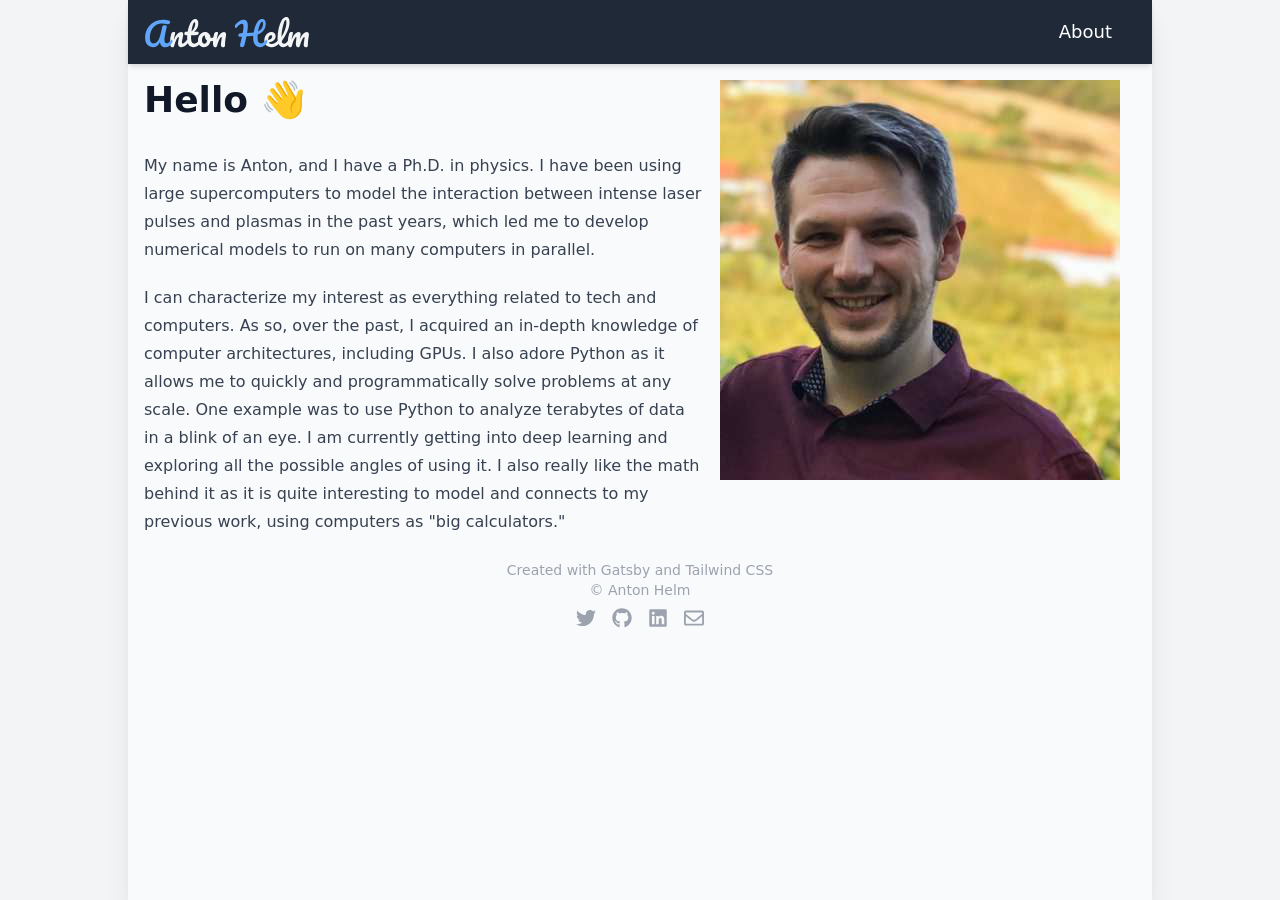
<file: index.html>
<!DOCTYPE html><html lang="en"><head><meta charSet="utf-8"/><meta http-equiv="x-ua-compatible" content="ie=edge"/><meta name="viewport" content="width=device-width, initial-scale=1, shrink-to-fit=no"/><style data-href="/styles.45fa46f3e6813d41cfdb.css" id="gatsby-global-css">/*! modern-normalize v1.0.0 | MIT License | https://github.com/sindresorhus/modern-normalize */:root{-moz-tab-size:4;-o-tab-size:4;tab-size:4}html{line-height:1.15;-webkit-text-size-adjust:100%}body{margin:0;font-family:system-ui,-apple-system,Segoe UI,Roboto,Helvetica,Arial,sans-serif,Apple Color Emoji,Segoe UI Emoji}hr{height:0;color:inherit}abbr[title]{-webkit-text-decoration:underline dotted;text-decoration:underline dotted}b,strong{font-weight:bolder}code,kbd,pre,samp{font-family:ui-monospace,SFMono-Regular,Consolas,Liberation Mono,Menlo,monospace;font-size:1em}small{font-size:80%}sub,sup{font-size:75%;line-height:0;position:relative;vertical-align:baseline}sub{bottom:-.25em}sup{top:-.5em}table{text-indent:0;border-color:inherit}button,input,optgroup,select,textarea{font-family:inherit;font-size:100%;line-height:1.15;margin:0}button,select{text-transform:none}[type=button],button{-webkit-appearance:button}legend{padding:0}progress{vertical-align:baseline}summary{display:list-item}blockquote,dd,dl,figure,h1,h2,h3,h4,h5,h6,hr,p,pre{margin:0}button{background-color:transparent;background-image:none}button:focus{outline:1px dotted;outline:5px auto -webkit-focus-ring-color}fieldset,ol,ul{margin:0;padding:0}ol,ul{list-style:none}html{font-family:ui-sans-serif,system-ui,-apple-system,BlinkMacSystemFont,Segoe UI,Roboto,Helvetica Neue,Arial,Noto Sans,sans-serif,Apple Color Emoji,Segoe UI Emoji,Segoe UI Symbol,Noto Color Emoji;line-height:1.5}body{font-family:inherit;line-height:inherit}*,:after,:before{box-sizing:border-box;border:0 solid #e5e7eb}hr{border-top-width:1px}img{border-style:solid}textarea{resize:vertical}input::-moz-placeholder,textarea::-moz-placeholder{color:#9ca3af}input:-ms-input-placeholder,textarea:-ms-input-placeholder{color:#9ca3af}input::placeholder,textarea::placeholder{color:#9ca3af}[role=button],button{cursor:pointer}table{border-collapse:collapse}h1,h2,h3,h4,h5,h6{font-size:inherit;font-weight:inherit}a{color:inherit;text-decoration:inherit}button,input,optgroup,select,textarea{padding:0;line-height:inherit;color:inherit}code,kbd,pre,samp{font-family:ui-monospace,SFMono-Regular,Menlo,Monaco,Consolas,Liberation Mono,Courier New,monospace}audio,canvas,embed,iframe,img,object,svg,video{display:block;vertical-align:middle}img,video{max-width:100%;height:auto}.prose{color:#374151;max-width:65ch}.prose a{color:#111827;text-decoration:underline;font-weight:500}.prose strong{color:#111827;font-weight:600}.prose ol[type=a]{--list-counter-style:lower-alpha}.prose ol[type=I]{--list-counter-style:upper-roman}.prose ol[type=i]{--list-counter-style:lower-roman}.prose ol[type="1"]{--list-counter-style:decimal}.prose ol>li{position:relative;padding-left:1.75em}.prose ol>li:before{content:counter(list-item,var(--list-counter-style,decimal)) ".";position:absolute;font-weight:400;color:#6b7280;left:0}.prose ul>li{position:relative;padding-left:1.75em}.prose ul>li:before{content:"";position:absolute;background-color:#d1d5db;border-radius:50%;width:.375em;height:.375em;top:.6875em;left:.25em}.prose hr{border-color:#e5e7eb;border-top-width:1px;margin-top:3em;margin-bottom:3em}.prose blockquote{font-weight:500;font-style:italic;color:#111827;border-left-width:.25rem;border-left-color:#e5e7eb;quotes:"\201C""\201D""\2018""\2019";margin-top:1.6em;margin-bottom:1.6em;padding-left:1em}.prose blockquote p:first-of-type:before{content:open-quote}.prose blockquote p:last-of-type:after{content:close-quote}.prose h1{color:#111827;font-weight:800;font-size:2.25em;margin-top:0;margin-bottom:.8888889em;line-height:1.1111111}.prose h2{color:#111827;font-weight:700;font-size:1.5em;margin-top:2em;margin-bottom:1em;line-height:1.3333333}.prose h3{font-size:1.25em;margin-top:1.6em;margin-bottom:.6em;line-height:1.6}.prose h3,.prose h4{color:#111827;font-weight:600}.prose h4{margin-top:1.5em;margin-bottom:.5em;line-height:1.5}.prose figure figcaption{color:#6b7280;font-size:.875em;line-height:1.4285714;margin-top:.8571429em}.prose code{color:#111827;font-weight:600;font-size:.875em}.prose code:after,.prose code:before{content:"`"}.prose a code{color:#111827}.prose pre{color:#e5e7eb;background-color:#1f2937;overflow-x:auto;font-size:.875em;line-height:1.7142857;margin-top:1.7142857em;margin-bottom:1.7142857em;border-radius:.375rem;padding:.8571429em 1.1428571em}.prose pre code{background-color:transparent;border-width:0;border-radius:0;padding:0;font-weight:400;color:inherit;font-size:inherit;font-family:inherit;line-height:inherit}.prose pre code:after,.prose pre code:before{content:none}.prose table{width:100%;table-layout:auto;text-align:left;margin-top:2em;margin-bottom:2em;font-size:.875em;line-height:1.7142857}.prose thead{color:#111827;font-weight:600;border-bottom-width:1px;border-bottom-color:#d1d5db}.prose thead th{vertical-align:bottom;padding-right:.5714286em;padding-bottom:.5714286em;padding-left:.5714286em}.prose tbody tr{border-bottom-width:1px;border-bottom-color:#e5e7eb}.prose tbody tr:last-child{border-bottom-width:0}.prose tbody td{vertical-align:top;padding:.5714286em}.prose{font-size:1rem;line-height:1.75}.prose p{margin-top:1.25em;margin-bottom:1.25em}.prose figure,.prose img,.prose video{margin-top:2em;margin-bottom:2em}.prose figure>*{margin-top:0;margin-bottom:0}.prose h2 code{font-size:.875em}.prose h3 code{font-size:.9em}.prose ol,.prose ul{margin-top:1.25em;margin-bottom:1.25em}.prose li{margin-top:.5em;margin-bottom:.5em}.prose>ul>li p{margin-top:.75em;margin-bottom:.75em}.prose>ul>li>:first-child{margin-top:1.25em}.prose>ul>li>:last-child{margin-bottom:1.25em}.prose>ol>li>:first-child{margin-top:1.25em}.prose>ol>li>:last-child{margin-bottom:1.25em}.prose ol ol,.prose ol ul,.prose ul ol,.prose ul ul{margin-top:.75em;margin-bottom:.75em}.prose h2+*,.prose h3+*,.prose h4+*,.prose hr+*{margin-top:0}.prose thead th:first-child{padding-left:0}.prose thead th:last-child{padding-right:0}.prose tbody td:first-child{padding-left:0}.prose tbody td:last-child{padding-right:0}.prose>:first-child{margin-top:0}.prose>:last-child{margin-bottom:0}.bg-white{--tw-bg-opacity:1;background-color:rgba(255,255,255,var(--tw-bg-opacity))}.bg-gray-50{--tw-bg-opacity:1;background-color:rgba(249,250,251,var(--tw-bg-opacity))}.bg-gray-100{--tw-bg-opacity:1;background-color:rgba(243,244,246,var(--tw-bg-opacity))}.bg-gray-800{--tw-bg-opacity:1;background-color:rgba(31,41,55,var(--tw-bg-opacity))}.hover\:bg-gray-50:hover{--tw-bg-opacity:1;background-color:rgba(249,250,251,var(--tw-bg-opacity))}.rounded-lg{border-radius:.5rem}.flex{display:flex}.table{display:table}.hidden{display:none}.flex-row{flex-direction:row}.flex-col{flex-direction:column}.place-content-center{place-content:center}.items-center{align-items:center}.justify-between{justify-content:space-between}.justify-around{justify-content:space-around}.flex-auto{flex:1 1 auto}.flex-grow{flex-grow:1}.h-5{height:1.25rem}.h-6{height:1.5rem}.h-8{height:2rem}.text-sm{font-size:.875rem;line-height:1.25rem}.text-lg{font-size:1.125rem;line-height:1.75rem}.max-w-screen-lg{max-width:1024px}.min-h-screen{min-height:100vh}.focus\:outline-none:focus{outline:2px solid transparent;outline-offset:2px}.p-4{padding:1rem}.py-2{padding-top:.5rem;padding-bottom:.5rem}.px-2{padding-left:.5rem;padding-right:.5rem}.px-4{padding-left:1rem;padding-right:1rem}.px-6{padding-left:1.5rem;padding-right:1.5rem}.px-8{padding-left:2rem;padding-right:2rem}.pb-4{padding-bottom:1rem}.fixed{position:fixed}.absolute{position:absolute}.relative{position:relative}.right-0{right:0}.top-8{top:2rem}*{--tw-shadow:0 0 transparent}.shadow-md{--tw-shadow:0 4px 6px -1px rgba(0,0,0,0.1),0 2px 4px -1px rgba(0,0,0,0.06)}.shadow-md,.shadow-xl{box-shadow:var(--tw-ring-offset-shadow,0 0 transparent),var(--tw-ring-shadow,0 0 transparent),var(--tw-shadow)}.shadow-xl{--tw-shadow:0 20px 25px -5px rgba(0,0,0,0.1),0 10px 10px -5px rgba(0,0,0,0.04)}*{--tw-ring-inset:var(--tw-empty,/*!*/ /*!*/);--tw-ring-offset-width:0px;--tw-ring-offset-color:#fff;--tw-ring-color:rgba(59,130,246,0.5);--tw-ring-offset-shadow:0 0 transparent;--tw-ring-shadow:0 0 transparent}.fill-current{fill:currentColor}.text-center{text-align:center}.text-white{--tw-text-opacity:1;color:rgba(255,255,255,var(--tw-text-opacity))}.text-gray-100{--tw-text-opacity:1;color:rgba(243,244,246,var(--tw-text-opacity))}.text-gray-400{--tw-text-opacity:1;color:rgba(156,163,175,var(--tw-text-opacity))}.hover\:text-blue-400:hover{--tw-text-opacity:1;color:rgba(96,165,250,var(--tw-text-opacity))}.antialiased{-webkit-font-smoothing:antialiased;-moz-osx-font-smoothing:grayscale}.w-5{width:1.25rem}.w-6{width:1.5rem}.w-48{width:12rem}.w-auto{width:auto}@-webkit-keyframes spin{to{transform:rotate(1turn)}}@keyframes spin{to{transform:rotate(1turn)}}@-webkit-keyframes ping{75%,to{transform:scale(2);opacity:0}}@keyframes ping{75%,to{transform:scale(2);opacity:0}}@-webkit-keyframes pulse{50%{opacity:.5}}@keyframes pulse{50%{opacity:.5}}@-webkit-keyframes bounce{0%,to{transform:translateY(-25%);-webkit-animation-timing-function:cubic-bezier(.8,0,1,1);animation-timing-function:cubic-bezier(.8,0,1,1)}50%{transform:none;-webkit-animation-timing-function:cubic-bezier(0,0,.2,1);animation-timing-function:cubic-bezier(0,0,.2,1)}}@keyframes bounce{0%,to{transform:translateY(-25%);-webkit-animation-timing-function:cubic-bezier(.8,0,1,1);animation-timing-function:cubic-bezier(.8,0,1,1)}50%{transform:none;-webkit-animation-timing-function:cubic-bezier(0,0,.2,1);animation-timing-function:cubic-bezier(0,0,.2,1)}}@media (min-width:640px){.sm\:block{display:block}.sm\:hidden{display:none}.sm\:flex-row-reverse{flex-direction:row-reverse}}</style><meta name="generator" content="Gatsby 2.29.2"/><title data-react-helmet="true">About | ahelm.github.io</title><meta data-react-helmet="true" name="description" content="Personal webpage of Anton Helm"/><meta data-react-helmet="true" property="og:title" content="About"/><meta data-react-helmet="true" property="og:description" content="Personal webpage of Anton Helm"/><meta data-react-helmet="true" property="og:type" content="website"/><meta data-react-helmet="true" name="twitter:card" content="summary"/><meta data-react-helmet="true" name="twitter:creator" content="Anton Helm"/><meta data-react-helmet="true" name="twitter:title" content="About"/><meta data-react-helmet="true" name="twitter:description" content="Personal webpage of Anton Helm"/><link rel="icon" href="/favicon-32x32.png?v=6a78f9a2abe7ec15a011fdb42c3bc887" type="image/png"/><link rel="icon" href="/favicon.svg?v=6a78f9a2abe7ec15a011fdb42c3bc887" type="image/svg+xml"/><link rel="manifest" href="/manifest.webmanifest" crossorigin="anonymous"/><meta name="theme-color" content="#202124"/><link rel="apple-touch-icon" sizes="48x48" href="/icons/icon-48x48.png?v=6a78f9a2abe7ec15a011fdb42c3bc887"/><link rel="apple-touch-icon" sizes="72x72" href="/icons/icon-72x72.png?v=6a78f9a2abe7ec15a011fdb42c3bc887"/><link rel="apple-touch-icon" sizes="96x96" href="/icons/icon-96x96.png?v=6a78f9a2abe7ec15a011fdb42c3bc887"/><link rel="apple-touch-icon" sizes="144x144" href="/icons/icon-144x144.png?v=6a78f9a2abe7ec15a011fdb42c3bc887"/><link rel="apple-touch-icon" sizes="192x192" href="/icons/icon-192x192.png?v=6a78f9a2abe7ec15a011fdb42c3bc887"/><link rel="apple-touch-icon" sizes="256x256" href="/icons/icon-256x256.png?v=6a78f9a2abe7ec15a011fdb42c3bc887"/><link rel="apple-touch-icon" sizes="384x384" href="/icons/icon-384x384.png?v=6a78f9a2abe7ec15a011fdb42c3bc887"/><link rel="apple-touch-icon" sizes="512x512" href="/icons/icon-512x512.png?v=6a78f9a2abe7ec15a011fdb42c3bc887"/><link as="script" rel="preload" href="/webpack-runtime-47ac78e2807bcb983a69.js"/><link as="script" rel="preload" href="/styles-31f023f48facb69035d3.js"/><link as="script" rel="preload" href="/framework-6eeb8ad043160a79d5e7.js"/><link as="script" rel="preload" href="/app-5bdb7c90c9bd4064915d.js"/><link as="script" rel="preload" href="/1bfc9850-9494cabc93975f6f040b.js"/><link as="script" rel="preload" href="/commons-9d49c42356b0ad3ecf44.js"/><link as="script" rel="preload" href="/component---src-pages-index-tsx-4c0853dd075ad64dbdd3.js"/><link as="fetch" rel="preload" href="/page-data/index/page-data.json" crossorigin="anonymous"/><link as="fetch" rel="preload" href="/page-data/sq/d/3438530162.json" crossorigin="anonymous"/><link as="fetch" rel="preload" href="/page-data/sq/d/63159454.json" crossorigin="anonymous"/><link as="fetch" rel="preload" href="/page-data/app-data.json" crossorigin="anonymous"/></head><body><div id="___gatsby"><div style="outline:none" tabindex="-1" id="gatsby-focus-wrapper"><div class="flex min-h-screen justify-around bg-gray-100"><div class="flex-auto antialiased max-w-screen-lg shadow-xl bg-gray-50"><div class="flex flex-col max-w-screen-lg"><header class="p-4 flex flex-row justify-between items-center bg-gray-800 shadow-md "><a aria-current="page" class="" href="/"><svg class="h-8 w-auto" width="166" height="32" fill="none" xmlns="http://www.w3.org/2000/svg"><path d="M28.277 31.16c-.81 0-1.387-.427-1.728-1.28-.32-.853-.48-2.219-.48-4.096 0-2.773.394-5.408 1.184-7.904.192-.619.501-1.067.928-1.344.448-.299 1.066-.448 1.856-.448.426 0 .725.053.896.16.17.107.256.31.256.608 0 .341-.16 1.11-.48 2.304a49 49 0 00-.512 2.24c-.128.64-.235 1.43-.32 2.368.704-1.835 1.493-3.328 2.368-4.48.874-1.152 1.728-1.973 2.56-2.464.853-.49 1.632-.736 2.336-.736 1.386 0 2.08.693 2.08 2.08 0 .832-.235 2.336-.704 4.512-.406 1.856-.608 3.083-.608 3.68 0 .853.31 1.28.928 1.28.426 0 .928-.256 1.504-.768.597-.533 1.386-1.387 2.368-2.56.256-.299.544-.448.864-.448.277 0 .49.128.64.384.17.256.256.608.256 1.056 0 .853-.203 1.515-.608 1.984-.918 1.13-1.91 2.059-2.976 2.784-1.046.725-2.24 1.088-3.584 1.088-1.088 0-1.91-.31-2.464-.928-.555-.64-.832-1.557-.832-2.752 0-.597.15-1.664.448-3.2.277-1.344.416-2.272.416-2.784 0-.341-.118-.512-.352-.512-.278 0-.672.363-1.184 1.088-.49.704-1.003 1.643-1.536 2.816a22.986 22.986 0 00-1.248 3.712c-.235 1.003-.512 1.685-.832 2.048-.299.341-.779.512-1.44.512z" fill="#F3F4F6"></path><path d="M56.152 23.864c.277 0 .49.128.64.384.17.256.256.608.256 1.056 0 .853-.203 1.515-.608 1.984-.918 1.13-1.92 2.059-3.008 2.784-1.088.725-2.336 1.088-3.744 1.088-4.352 0-6.528-3.061-6.528-9.184 0-.939.032-1.888.096-2.848h-1.248c-.64 0-1.078-.117-1.312-.352-.214-.235-.32-.608-.32-1.12 0-1.195.48-1.792 1.44-1.792h1.824c.362-2.347.917-4.49 1.664-6.432.746-1.941 1.642-3.488 2.688-4.64 1.066-1.152 2.208-1.728 3.424-1.728.896 0 1.6.395 2.112 1.184.512.79.768 1.781.768 2.976 0 3.307-1.387 6.187-4.16 8.64h3.584c.341 0 .586.075.736.224.15.15.224.427.224.832 0 1.472-1.206 2.208-3.616 2.208H47.16a66.443 66.443 0 00-.064 2.496c0 2.219.256 3.776.768 4.672.533.896 1.365 1.344 2.496 1.344a3.82 3.82 0 002.432-.832c.704-.555 1.536-1.387 2.496-2.496.256-.299.544-.448.864-.448zm-5.6-17.728c-.32 0-.683.405-1.088 1.216-.384.79-.758 1.899-1.12 3.328a46.75 46.75 0 00-.864 4.704c1.258-1.088 2.197-2.304 2.816-3.648.64-1.365.96-2.603.96-3.712 0-1.259-.235-1.888-.704-1.888z" fill="#F3F4F6"></path><path d="M70.762 21.176c.278 0 .49.139.64.416.15.277.224.63.224 1.056 0 1.024-.31 1.632-.928 1.824-1.28.448-2.688.704-4.224.768-.405 1.792-1.205 3.232-2.4 4.32-1.194 1.067-2.55 1.6-4.064 1.6-1.28 0-2.378-.31-3.296-.928a5.937 5.937 0 01-2.048-2.464c-.47-1.024-.704-2.133-.704-3.328 0-1.621.31-3.061.928-4.32.619-1.28 1.472-2.272 2.56-2.976a6.38 6.38 0 013.616-1.088c1.622 0 2.923.565 3.904 1.696 1.003 1.11 1.59 2.485 1.76 4.128 1.003-.064 2.198-.277 3.584-.64.17-.043.32-.064.448-.064zm-10.496 6.592c.683 0 1.27-.277 1.76-.832.512-.555.854-1.355 1.024-2.4a4.541 4.541 0 01-1.536-1.76 5.344 5.344 0 01-.512-2.304c0-.341.032-.683.096-1.024h-.16c-.853 0-1.568.416-2.144 1.248-.554.81-.832 1.963-.832 3.456 0 1.173.224 2.07.672 2.688.47.619 1.014.928 1.632.928z" fill="#F3F4F6"></path><path d="M71.152 31.16c-.81 0-1.387-.427-1.728-1.28-.32-.853-.48-2.219-.48-4.096 0-2.773.394-5.408 1.184-7.904.192-.619.501-1.067.928-1.344.448-.299 1.066-.448 1.856-.448.426 0 .725.053.896.16.17.107.256.31.256.608 0 .341-.16 1.11-.48 2.304-.214.853-.384 1.6-.512 2.24-.128.64-.235 1.43-.32 2.368.704-1.835 1.493-3.328 2.368-4.48.874-1.152 1.728-1.973 2.56-2.464.853-.49 1.632-.736 2.336-.736.682 0 1.194.181 1.536.544.362.341.544.853.544 1.536 0 .555-.118 1.6-.352 3.136a69.701 69.701 0 00-.512 3.712 35.314 35.314 0 00-.192 3.872c0 .81-.17 1.397-.512 1.76-.32.341-.854.512-1.6.512-.704 0-1.216-.181-1.536-.544-.32-.363-.48-.907-.48-1.632 0-.853.15-2.261.448-4.224.256-1.707.384-2.795.384-3.264 0-.341-.118-.512-.352-.512-.278 0-.672.363-1.184 1.088-.49.704-1.003 1.643-1.536 2.816a22.986 22.986 0 00-1.248 3.712c-.235 1.003-.512 1.685-.832 2.048-.299.341-.779.512-1.44.512zM135.058 23.864c.277 0 .491.128.64.384.171.256.256.608.256 1.056 0 .853-.203 1.515-.608 1.984-.789.96-1.909 1.845-3.36 2.656a9.186 9.186 0 01-4.608 1.216c-2.24 0-3.979-.608-5.216-1.824-1.237-1.216-1.856-2.88-1.856-4.992 0-1.472.309-2.837.928-4.096.619-1.28 1.472-2.293 2.56-3.04 1.109-.747 2.357-1.12 3.744-1.12 1.237 0 2.229.373 2.976 1.12.747.725 1.12 1.717 1.12 2.976 0 1.472-.533 2.741-1.6 3.808-1.045 1.045-2.827 1.877-5.344 2.496.533.981 1.547 1.472 3.04 1.472.96 0 2.048-.33 3.264-.992a10.983 10.983 0 003.2-2.656c.256-.299.544-.448.864-.448zm-8.064-4.64c-.789 0-1.461.459-2.016 1.376-.533.917-.8 2.027-.8 3.328v.064c1.259-.299 2.251-.747 2.976-1.344.725-.597 1.088-1.29 1.088-2.08 0-.405-.117-.725-.352-.96-.213-.256-.512-.384-.896-.384z" fill="#F3F4F6"></path><path d="M145.477 23.864c.277 0 .49.128.64.384.17.256.255.608.255 1.056 0 .853-.202 1.515-.608 1.984-.917 1.13-1.919 2.059-3.007 2.784-1.067.725-2.283 1.088-3.648 1.088-1.878 0-3.275-.853-4.192-2.56-.896-1.707-1.345-3.915-1.345-6.624 0-2.603.331-5.568.992-8.896.683-3.328 1.675-6.187 2.976-8.576 1.323-2.39 2.891-3.584 4.705-3.584 1.024 0 1.824.48 2.4 1.44.597.939.895 2.293.895 4.064 0 2.539-.704 5.483-2.112 8.832-1.408 3.35-3.317 6.667-5.727 9.952.149.875.394 1.504.735 1.888.342.363.79.544 1.345.544.874 0 1.642-.245 2.304-.736.661-.512 1.504-1.376 2.528-2.592.256-.299.544-.448.864-.448zM141.54 4.088c-.49 0-1.045.885-1.664 2.656-.618 1.77-1.162 3.968-1.631 6.592-.47 2.624-.726 5.141-.768 7.552 1.514-2.496 2.719-4.992 3.615-7.488.896-2.517 1.344-4.81 1.344-6.88 0-1.621-.298-2.432-.896-2.432z" fill="#F3F4F6"></path><path d="M146.058 31.16c-.811 0-1.387-.427-1.728-1.28-.32-.853-.48-2.219-.48-4.096 0-2.773.395-5.408 1.184-7.904.192-.619.501-1.067.928-1.344.448-.299 1.067-.448 1.856-.448.427 0 .725.053.896.16.171.107.256.31.256.608 0 .341-.16 1.11-.48 2.304a49.54 49.54 0 00-.512 2.24 21.345 21.345 0 00-.32 2.336c.576-1.664 1.259-3.072 2.048-4.224.811-1.152 1.632-2.005 2.464-2.56.853-.576 1.653-.864 2.4-.864.747 0 1.269.17 1.568.512.32.341.48.864.48 1.568 0 .683-.203 1.92-.608 3.712a35.716 35.716 0 00-.352 1.728c.704-1.792 1.483-3.253 2.336-4.384.875-1.13 1.728-1.93 2.56-2.4.832-.49 1.6-.736 2.304-.736.683 0 1.195.181 1.536.544.363.341.544.853.544 1.536 0 .555-.117 1.6-.352 3.136a70.115 70.115 0 00-.512 3.712 35.315 35.315 0 00-.192 3.872c0 .81-.171 1.397-.512 1.76-.32.341-.853.512-1.6.512-.704 0-1.216-.181-1.536-.544-.32-.363-.48-.907-.48-1.632 0-.853.149-2.261.448-4.224.256-1.707.384-2.795.384-3.264 0-.341-.117-.512-.352-.512-.277 0-.672.363-1.184 1.088-.512.704-1.024 1.643-1.536 2.816a22.986 22.986 0 00-1.248 3.712c-.235 1.024-.512 1.707-.832 2.048-.299.341-.789.512-1.472.512-.704 0-1.237-.33-1.6-.992-.341-.683-.512-1.504-.512-2.464 0-.81.107-1.984.32-3.52.171-1.365.256-2.261.256-2.688 0-.341-.117-.512-.352-.512-.32 0-.725.384-1.216 1.152-.491.768-.971 1.75-1.44 2.944a30.03 30.03 0 00-1.088 3.52c-.235 1.003-.512 1.685-.832 2.048-.299.341-.779.512-1.44.512z" fill="#F3F4F6"></path><path d="M8.913 31.16c-1.472 0-2.806-.363-4-1.088-1.174-.725-2.102-1.77-2.784-3.136-.683-1.387-1.024-3.019-1.024-4.896 0-3.243.693-6.24 2.08-8.992 1.386-2.773 3.434-4.992 6.144-6.656 2.709-1.685 5.962-2.528 9.76-2.528.98 0 2.026.075 3.136.224 1.13.15 2.154.373 3.072.672.597.17.895.597.895 1.28 0 .555-.213 1.077-.64 1.568-.405.49-.885.736-1.44.736-.17 0-.298-.01-.383-.032a32.108 32.108 0 00-2.848-.544 15.586 15.586 0 00-2.497-.192c-2.709 0-5.013.661-6.912 1.984-1.898 1.301-3.317 3.03-4.255 5.184-.94 2.155-1.408 4.48-1.408 6.976 0 1.813.352 3.221 1.056 4.224.725.981 1.664 1.472 2.816 1.472 1.3 0 2.442-.533 3.424-1.6.98-1.067 1.877-2.795 2.688-5.184.81-2.39 1.61-5.632 2.4-9.728.127-.597.383-1.003.767-1.216.384-.213.896-.32 1.537-.32 1.514 0 2.271.49 2.271 1.472 0 .17-.032.384-.096.64a91.388 91.388 0 00-1.535 6.88c-.448 2.496-.672 4.395-.672 5.696 0 1.152.17 1.995.512 2.528.34.512.863.768 1.567.768.683 0 1.334-.224 1.953-.672.618-.47 1.397-1.259 2.335-2.368.256-.299.544-.448.864-.448.278 0 .491.128.64.384.171.256.257.608.257 1.056 0 .832-.203 1.493-.608 1.984-1.046 1.259-2.07 2.219-3.072 2.88-1.003.661-2.23.992-3.68.992-1.494 0-2.7-.427-3.617-1.28-.917-.875-1.493-2.101-1.727-3.68-1.58 3.307-3.904 4.96-6.976 4.96zM122.481 23.864c.277 0 .49.128.64.384.17.256.256.608.256 1.056 0 .832-.203 1.493-.608 1.984-2.112 2.581-4.363 3.872-6.752 3.872-2.07 0-3.723-.8-4.96-2.4-1.238-1.6-1.856-3.893-1.856-6.88 0-.725.032-1.45.096-2.176a45.24 45.24 0 01-4.608.576c-1.11.085-1.867.139-2.272.16-.427 2.176-1.024 4.843-1.792 8-.448 1.856-1.302 2.784-2.56 2.784-1.366 0-2.049-.619-2.049-1.856 0-.277.054-.661.16-1.152a218.952 218.952 0 001.728-7.424l-1.535.064c-.704 0-1.216-.117-1.537-.352-.32-.256-.48-.661-.48-1.216 0-.704.203-1.216.608-1.536.406-.341 1.078-.533 2.017-.576l1.695-.064c.555-3.008.832-5.301.832-6.88 0-1.003-.149-1.685-.448-2.048-.298-.363-.693-.544-1.183-.544-1.494 0-3.18 1.248-5.056 3.744-.278.363-.587.544-.928.544-.3 0-.555-.139-.768-.416-.214-.277-.32-.63-.32-1.056 0-.661.266-1.365.8-2.112a11.379 11.379 0 013.552-3.2c1.429-.853 2.88-1.28 4.351-1.28 1.387 0 2.454.48 3.201 1.44.768.939 1.152 2.41 1.152 4.416 0 1.77-.256 4.17-.768 7.2l3.136-.16c1.344-.064 2.496-.17 3.456-.32.384-2.347.97-4.544 1.76-6.592.789-2.048 1.77-3.712 2.944-4.992 1.173-1.28 2.485-1.92 3.936-1.92 1.066 0 1.909.427 2.528 1.28.618.832.928 1.93.928 3.296 0 5.29-2.699 8.96-8.096 11.008a35.53 35.53 0 00-.096 2.656c0 2.24.277 3.83.832 4.768.554.939 1.333 1.408 2.336 1.408.874 0 1.674-.224 2.4-.672.725-.47 1.546-1.259 2.464-2.368.256-.299.544-.448.864-.448zm-4.32-18.144c-.47 0-.971.427-1.504 1.28-.512.853-1.003 2.016-1.472 3.488-.47 1.472-.843 3.083-1.12 4.832 1.706-.704 2.965-1.707 3.776-3.008.81-1.301 1.216-2.976 1.216-5.024 0-.49-.086-.875-.256-1.152-.171-.277-.384-.416-.64-.416z" fill="#60A5FA"></path></svg></a><nav class="hidden sm:block"><a aria-current="page" class="text-white text-lg px-6 py-2" href="/">About</a></nav><div class="relative sm:hidden"><button type="button" class="focus:outline-none hover:outline-none"><svg class="h-6 w-6 fill-current text-gray-100 " xmlns="http://www.w3.org/2000/svg" fill="none" viewBox="0 0 24 24" stroke="currentColor"><path class="hidden" stroke-linecap="round" stroke-linejoin="round" stroke-width="2" d="M6 18L18 6M6 6l12 12"></path><path class="" stroke-linecap="round" stroke-linejoin="round" stroke-width="2" d="M4 6h16M4 12h16M4 18h16"></path></svg></button><div class="hidden absolute top-8 right-0 flex flex-col w-48 py-2 rounded-lg bg-white shadow-xl"><a aria-current="page" class="text-center px-8 py-2 hover:text-blue-400 hover:bg-gray-50 text-lg" href="/">About</a></div></div></header><main class="flex-grow"><div class="p-4"><div class="flex flex-col sm:flex-row-reverse"><div class="px-4 pb-4 flex justify-around"><div class=" gatsby-image-wrapper" style="position:relative;overflow:hidden;display:inline-block;width:400px;height:400px"><img aria-hidden="true" src="[data-uri]" alt="Profile picture" style="position:absolute;top:0;left:0;width:100%;height:100%;object-fit:cover;object-position:center;opacity:1;transition-delay:500ms"/><noscript><picture><source srcset="/static/ebd820d94e8b4f03c5c7d6064bce002c/2244e/profile.jpg 1x,
/static/ebd820d94e8b4f03c5c7d6064bce002c/4fe8c/profile.jpg 1.5x,
/static/ebd820d94e8b4f03c5c7d6064bce002c/14b42/profile.jpg 2x" /><img loading="lazy" width="400" height="400" srcset="/static/ebd820d94e8b4f03c5c7d6064bce002c/2244e/profile.jpg 1x,
/static/ebd820d94e8b4f03c5c7d6064bce002c/4fe8c/profile.jpg 1.5x,
/static/ebd820d94e8b4f03c5c7d6064bce002c/14b42/profile.jpg 2x" src="/static/ebd820d94e8b4f03c5c7d6064bce002c/2244e/profile.jpg" alt="Profile picture" style="position:absolute;top:0;left:0;opacity:1;width:100%;height:100%;object-fit:cover;object-position:center"/></picture></noscript></div></div><div class="prose"><h1>Hello<!-- --> <span role="img" aria-label="hand-hi">👋</span></h1><p>My name is Anton, and I have a Ph.D. in physics. I have been using large supercomputers to model the interaction between intense laser pulses and plasmas in the past years, which led me to develop numerical models to run on many computers in parallel.</p><p>I can characterize my interest as everything related to tech and computers. As so, over the past, I acquired an in-depth knowledge of computer architectures, including GPUs. I also adore Python as it allows me to quickly and programmatically solve problems at any scale. One example was to use Python to analyze terabytes of data in a blink of an eye. I am currently getting into deep learning and exploring all the possible angles of using it. I also really like the math behind it as it is quite interesting to model and connects to my previous work, using computers as &quot;big calculators.&quot;</p></div></div></div></main><footer class="flex flex-col py-2 text-gray-400 "><div class="flex place-content-center text-sm text-center"><div><div>Created with Gatsby and Tailwind CSS</div><div>© Anton Helm</div></div></div><div class="flex flex-row py-2 place-content-center"><a href="https://twitter.com/HelmAnton" aria-label="Twitter" class="px-2"><svg stroke="currentColor" fill="currentColor" stroke-width="0" viewBox="0 0 512 512" class="h-5 w-5" height="1em" width="1em" xmlns="http://www.w3.org/2000/svg"><path d="M459.37 151.716c.325 4.548.325 9.097.325 13.645 0 138.72-105.583 298.558-298.558 298.558-59.452 0-114.68-17.219-161.137-47.106 8.447.974 16.568 1.299 25.34 1.299 49.055 0 94.213-16.568 130.274-44.832-46.132-.975-84.792-31.188-98.112-72.772 6.498.974 12.995 1.624 19.818 1.624 9.421 0 18.843-1.3 27.614-3.573-48.081-9.747-84.143-51.98-84.143-102.985v-1.299c13.969 7.797 30.214 12.67 47.431 13.319-28.264-18.843-46.781-51.005-46.781-87.391 0-19.492 5.197-37.36 14.294-52.954 51.655 63.675 129.3 105.258 216.365 109.807-1.624-7.797-2.599-15.918-2.599-24.04 0-57.828 46.782-104.934 104.934-104.934 30.213 0 57.502 12.67 76.67 33.137 23.715-4.548 46.456-13.32 66.599-25.34-7.798 24.366-24.366 44.833-46.132 57.827 21.117-2.273 41.584-8.122 60.426-16.243-14.292 20.791-32.161 39.308-52.628 54.253z"></path></svg></a><a href="https://github.com/ahelm" aria-label="Github" class="px-2"><svg stroke="currentColor" fill="currentColor" stroke-width="0" viewBox="0 0 496 512" class="h-5 w-5" height="1em" width="1em" xmlns="http://www.w3.org/2000/svg"><path d="M165.9 397.4c0 2-2.3 3.6-5.2 3.6-3.3.3-5.6-1.3-5.6-3.6 0-2 2.3-3.6 5.2-3.6 3-.3 5.6 1.3 5.6 3.6zm-31.1-4.5c-.7 2 1.3 4.3 4.3 4.9 2.6 1 5.6 0 6.2-2s-1.3-4.3-4.3-5.2c-2.6-.7-5.5.3-6.2 2.3zm44.2-1.7c-2.9.7-4.9 2.6-4.6 4.9.3 2 2.9 3.3 5.9 2.6 2.9-.7 4.9-2.6 4.6-4.6-.3-1.9-3-3.2-5.9-2.9zM244.8 8C106.1 8 0 113.3 0 252c0 110.9 69.8 205.8 169.5 239.2 12.8 2.3 17.3-5.6 17.3-12.1 0-6.2-.3-40.4-.3-61.4 0 0-70 15-84.7-29.8 0 0-11.4-29.1-27.8-36.6 0 0-22.9-15.7 1.6-15.4 0 0 24.9 2 38.6 25.8 21.9 38.6 58.6 27.5 72.9 20.9 2.3-16 8.8-27.1 16-33.7-55.9-6.2-112.3-14.3-112.3-110.5 0-27.5 7.6-41.3 23.6-58.9-2.6-6.5-11.1-33.3 2.6-67.9 20.9-6.5 69 27 69 27 20-5.6 41.5-8.5 62.8-8.5s42.8 2.9 62.8 8.5c0 0 48.1-33.6 69-27 13.7 34.7 5.2 61.4 2.6 67.9 16 17.7 25.8 31.5 25.8 58.9 0 96.5-58.9 104.2-114.8 110.5 9.2 7.9 17 22.9 17 46.4 0 33.7-.3 75.4-.3 83.6 0 6.5 4.6 14.4 17.3 12.1C428.2 457.8 496 362.9 496 252 496 113.3 383.5 8 244.8 8zM97.2 352.9c-1.3 1-1 3.3.7 5.2 1.6 1.6 3.9 2.3 5.2 1 1.3-1 1-3.3-.7-5.2-1.6-1.6-3.9-2.3-5.2-1zm-10.8-8.1c-.7 1.3.3 2.9 2.3 3.9 1.6 1 3.6.7 4.3-.7.7-1.3-.3-2.9-2.3-3.9-2-.6-3.6-.3-4.3.7zm32.4 35.6c-1.6 1.3-1 4.3 1.3 6.2 2.3 2.3 5.2 2.6 6.5 1 1.3-1.3.7-4.3-1.3-6.2-2.2-2.3-5.2-2.6-6.5-1zm-11.4-14.7c-1.6 1-1.6 3.6 0 5.9 1.6 2.3 4.3 3.3 5.6 2.3 1.6-1.3 1.6-3.9 0-6.2-1.4-2.3-4-3.3-5.6-2z"></path></svg></a><a href="https://www.linkedin.com/in/anton-helm/" aria-label="Linkedin" class="px-2"><svg stroke="currentColor" fill="currentColor" stroke-width="0" viewBox="0 0 448 512" class="h-5 w-5" height="1em" width="1em" xmlns="http://www.w3.org/2000/svg"><path d="M416 32H31.9C14.3 32 0 46.5 0 64.3v383.4C0 465.5 14.3 480 31.9 480H416c17.6 0 32-14.5 32-32.3V64.3c0-17.8-14.4-32.3-32-32.3zM135.4 416H69V202.2h66.5V416zm-33.2-243c-21.3 0-38.5-17.3-38.5-38.5S80.9 96 102.2 96c21.2 0 38.5 17.3 38.5 38.5 0 21.3-17.2 38.5-38.5 38.5zm282.1 243h-66.4V312c0-24.8-.5-56.7-34.5-56.7-34.6 0-39.9 27-39.9 54.9V416h-66.4V202.2h63.7v29.2h.9c8.9-16.8 30.6-34.5 62.9-34.5 67.2 0 79.7 44.3 79.7 101.9V416z"></path></svg></a><a href="mailto:a.helm87@gmail.com" aria-label="Mail" class="px-2"><svg stroke="currentColor" fill="currentColor" stroke-width="0" viewBox="0 0 512 512" class="h-5 w-5" height="1em" width="1em" xmlns="http://www.w3.org/2000/svg"><path d="M464 64H48C21.49 64 0 85.49 0 112v288c0 26.51 21.49 48 48 48h416c26.51 0 48-21.49 48-48V112c0-26.51-21.49-48-48-48zm0 48v40.805c-22.422 18.259-58.168 46.651-134.587 106.49-16.841 13.247-50.201 45.072-73.413 44.701-23.208.375-56.579-31.459-73.413-44.701C106.18 199.465 70.425 171.067 48 152.805V112h416zM48 400V214.398c22.914 18.251 55.409 43.862 104.938 82.646 21.857 17.205 60.134 55.186 103.062 54.955 42.717.231 80.509-37.199 103.053-54.947 49.528-38.783 82.032-64.401 104.947-82.653V400H48z"></path></svg></a></div></footer></div></div></div></div><div id="gatsby-announcer" style="position:absolute;top:0;width:1px;height:1px;padding:0;overflow:hidden;clip:rect(0, 0, 0, 0);white-space:nowrap;border:0" aria-live="assertive" aria-atomic="true"></div></div><script id="gatsby-script-loader">/*<![CDATA[*/window.pagePath="/";/*]]>*/</script><script id="gatsby-chunk-mapping">/*<![CDATA[*/window.___chunkMapping={"polyfill":["/polyfill-d4b9477c183dc5c8fd29.js"],"app":["/app-5bdb7c90c9bd4064915d.js"],"component---src-components-blog-template-tsx":["/component---src-components-blog-template-tsx-45069bd46cbf8430a096.js"],"component---src-pages-404-tsx":["/component---src-pages-404-tsx-6dc5c0ede89cc450417f.js"],"component---src-pages-blog-tsx":["/component---src-pages-blog-tsx-d068ca4bfde10db5a1be.js"],"component---src-pages-cv-tsx":["/component---src-pages-cv-tsx-9f402a9100a8c9e5c503.js"],"component---src-pages-index-tsx":["/component---src-pages-index-tsx-4c0853dd075ad64dbdd3.js"],"component---src-pages-projects-tsx":["/component---src-pages-projects-tsx-cd0b43d2f1c1f1fcaa38.js"]};/*]]>*/</script><script src="/polyfill-d4b9477c183dc5c8fd29.js" nomodule=""></script><script src="/component---src-pages-index-tsx-4c0853dd075ad64dbdd3.js" async=""></script><script src="/commons-9d49c42356b0ad3ecf44.js" async=""></script><script src="/1bfc9850-9494cabc93975f6f040b.js" async=""></script><script src="/app-5bdb7c90c9bd4064915d.js" async=""></script><script src="/framework-6eeb8ad043160a79d5e7.js" async=""></script><script src="/styles-31f023f48facb69035d3.js" async=""></script><script src="/webpack-runtime-47ac78e2807bcb983a69.js" async=""></script></body></html>
</file>
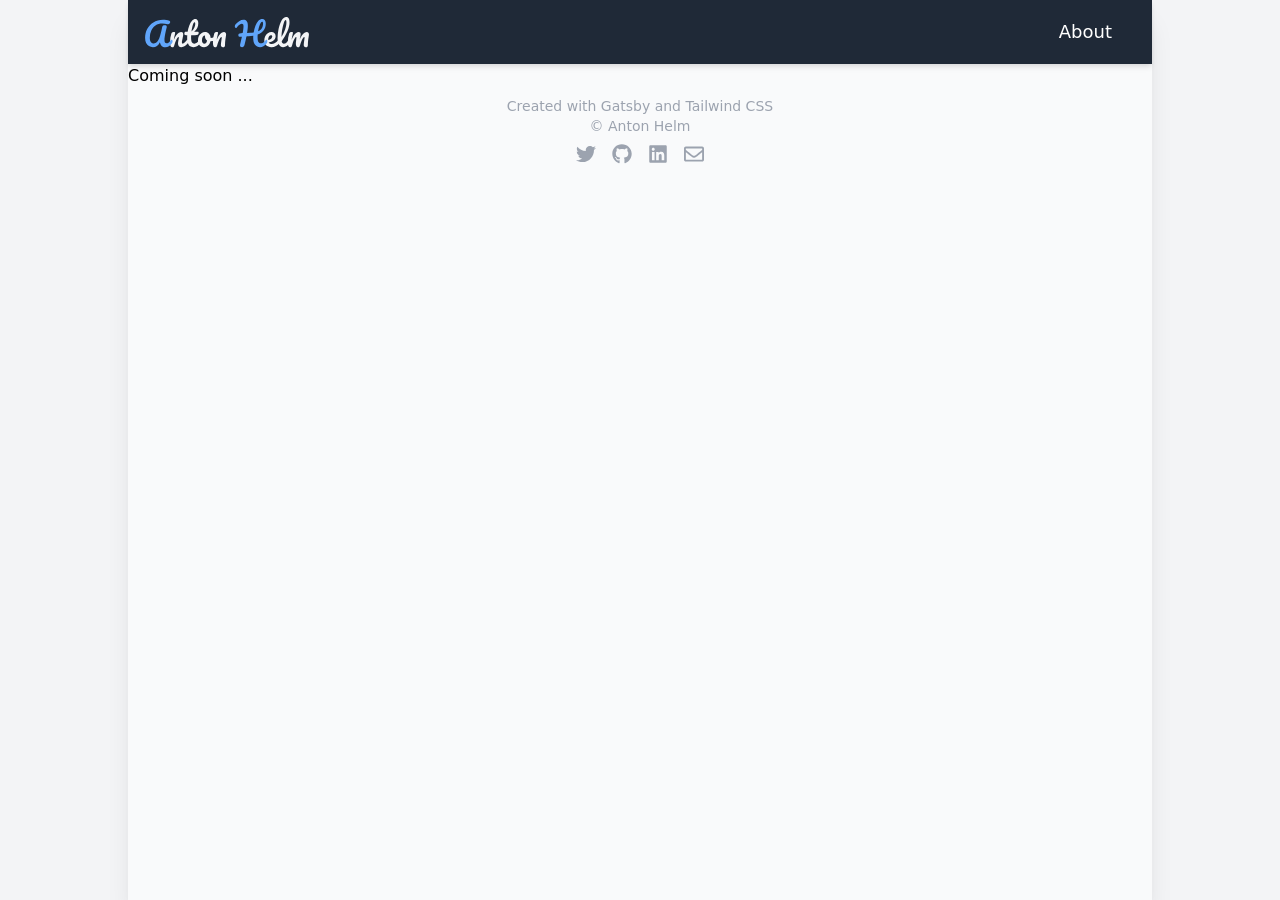
<file: blog/index.html>
<!DOCTYPE html><html lang="en"><head><meta charSet="utf-8"/><meta http-equiv="x-ua-compatible" content="ie=edge"/><meta name="viewport" content="width=device-width, initial-scale=1, shrink-to-fit=no"/><style data-href="/styles.45fa46f3e6813d41cfdb.css" id="gatsby-global-css">/*! modern-normalize v1.0.0 | MIT License | https://github.com/sindresorhus/modern-normalize */:root{-moz-tab-size:4;-o-tab-size:4;tab-size:4}html{line-height:1.15;-webkit-text-size-adjust:100%}body{margin:0;font-family:system-ui,-apple-system,Segoe UI,Roboto,Helvetica,Arial,sans-serif,Apple Color Emoji,Segoe UI Emoji}hr{height:0;color:inherit}abbr[title]{-webkit-text-decoration:underline dotted;text-decoration:underline dotted}b,strong{font-weight:bolder}code,kbd,pre,samp{font-family:ui-monospace,SFMono-Regular,Consolas,Liberation Mono,Menlo,monospace;font-size:1em}small{font-size:80%}sub,sup{font-size:75%;line-height:0;position:relative;vertical-align:baseline}sub{bottom:-.25em}sup{top:-.5em}table{text-indent:0;border-color:inherit}button,input,optgroup,select,textarea{font-family:inherit;font-size:100%;line-height:1.15;margin:0}button,select{text-transform:none}[type=button],button{-webkit-appearance:button}legend{padding:0}progress{vertical-align:baseline}summary{display:list-item}blockquote,dd,dl,figure,h1,h2,h3,h4,h5,h6,hr,p,pre{margin:0}button{background-color:transparent;background-image:none}button:focus{outline:1px dotted;outline:5px auto -webkit-focus-ring-color}fieldset,ol,ul{margin:0;padding:0}ol,ul{list-style:none}html{font-family:ui-sans-serif,system-ui,-apple-system,BlinkMacSystemFont,Segoe UI,Roboto,Helvetica Neue,Arial,Noto Sans,sans-serif,Apple Color Emoji,Segoe UI Emoji,Segoe UI Symbol,Noto Color Emoji;line-height:1.5}body{font-family:inherit;line-height:inherit}*,:after,:before{box-sizing:border-box;border:0 solid #e5e7eb}hr{border-top-width:1px}img{border-style:solid}textarea{resize:vertical}input::-moz-placeholder,textarea::-moz-placeholder{color:#9ca3af}input:-ms-input-placeholder,textarea:-ms-input-placeholder{color:#9ca3af}input::placeholder,textarea::placeholder{color:#9ca3af}[role=button],button{cursor:pointer}table{border-collapse:collapse}h1,h2,h3,h4,h5,h6{font-size:inherit;font-weight:inherit}a{color:inherit;text-decoration:inherit}button,input,optgroup,select,textarea{padding:0;line-height:inherit;color:inherit}code,kbd,pre,samp{font-family:ui-monospace,SFMono-Regular,Menlo,Monaco,Consolas,Liberation Mono,Courier New,monospace}audio,canvas,embed,iframe,img,object,svg,video{display:block;vertical-align:middle}img,video{max-width:100%;height:auto}.prose{color:#374151;max-width:65ch}.prose a{color:#111827;text-decoration:underline;font-weight:500}.prose strong{color:#111827;font-weight:600}.prose ol[type=a]{--list-counter-style:lower-alpha}.prose ol[type=I]{--list-counter-style:upper-roman}.prose ol[type=i]{--list-counter-style:lower-roman}.prose ol[type="1"]{--list-counter-style:decimal}.prose ol>li{position:relative;padding-left:1.75em}.prose ol>li:before{content:counter(list-item,var(--list-counter-style,decimal)) ".";position:absolute;font-weight:400;color:#6b7280;left:0}.prose ul>li{position:relative;padding-left:1.75em}.prose ul>li:before{content:"";position:absolute;background-color:#d1d5db;border-radius:50%;width:.375em;height:.375em;top:.6875em;left:.25em}.prose hr{border-color:#e5e7eb;border-top-width:1px;margin-top:3em;margin-bottom:3em}.prose blockquote{font-weight:500;font-style:italic;color:#111827;border-left-width:.25rem;border-left-color:#e5e7eb;quotes:"\201C""\201D""\2018""\2019";margin-top:1.6em;margin-bottom:1.6em;padding-left:1em}.prose blockquote p:first-of-type:before{content:open-quote}.prose blockquote p:last-of-type:after{content:close-quote}.prose h1{color:#111827;font-weight:800;font-size:2.25em;margin-top:0;margin-bottom:.8888889em;line-height:1.1111111}.prose h2{color:#111827;font-weight:700;font-size:1.5em;margin-top:2em;margin-bottom:1em;line-height:1.3333333}.prose h3{font-size:1.25em;margin-top:1.6em;margin-bottom:.6em;line-height:1.6}.prose h3,.prose h4{color:#111827;font-weight:600}.prose h4{margin-top:1.5em;margin-bottom:.5em;line-height:1.5}.prose figure figcaption{color:#6b7280;font-size:.875em;line-height:1.4285714;margin-top:.8571429em}.prose code{color:#111827;font-weight:600;font-size:.875em}.prose code:after,.prose code:before{content:"`"}.prose a code{color:#111827}.prose pre{color:#e5e7eb;background-color:#1f2937;overflow-x:auto;font-size:.875em;line-height:1.7142857;margin-top:1.7142857em;margin-bottom:1.7142857em;border-radius:.375rem;padding:.8571429em 1.1428571em}.prose pre code{background-color:transparent;border-width:0;border-radius:0;padding:0;font-weight:400;color:inherit;font-size:inherit;font-family:inherit;line-height:inherit}.prose pre code:after,.prose pre code:before{content:none}.prose table{width:100%;table-layout:auto;text-align:left;margin-top:2em;margin-bottom:2em;font-size:.875em;line-height:1.7142857}.prose thead{color:#111827;font-weight:600;border-bottom-width:1px;border-bottom-color:#d1d5db}.prose thead th{vertical-align:bottom;padding-right:.5714286em;padding-bottom:.5714286em;padding-left:.5714286em}.prose tbody tr{border-bottom-width:1px;border-bottom-color:#e5e7eb}.prose tbody tr:last-child{border-bottom-width:0}.prose tbody td{vertical-align:top;padding:.5714286em}.prose{font-size:1rem;line-height:1.75}.prose p{margin-top:1.25em;margin-bottom:1.25em}.prose figure,.prose img,.prose video{margin-top:2em;margin-bottom:2em}.prose figure>*{margin-top:0;margin-bottom:0}.prose h2 code{font-size:.875em}.prose h3 code{font-size:.9em}.prose ol,.prose ul{margin-top:1.25em;margin-bottom:1.25em}.prose li{margin-top:.5em;margin-bottom:.5em}.prose>ul>li p{margin-top:.75em;margin-bottom:.75em}.prose>ul>li>:first-child{margin-top:1.25em}.prose>ul>li>:last-child{margin-bottom:1.25em}.prose>ol>li>:first-child{margin-top:1.25em}.prose>ol>li>:last-child{margin-bottom:1.25em}.prose ol ol,.prose ol ul,.prose ul ol,.prose ul ul{margin-top:.75em;margin-bottom:.75em}.prose h2+*,.prose h3+*,.prose h4+*,.prose hr+*{margin-top:0}.prose thead th:first-child{padding-left:0}.prose thead th:last-child{padding-right:0}.prose tbody td:first-child{padding-left:0}.prose tbody td:last-child{padding-right:0}.prose>:first-child{margin-top:0}.prose>:last-child{margin-bottom:0}.bg-white{--tw-bg-opacity:1;background-color:rgba(255,255,255,var(--tw-bg-opacity))}.bg-gray-50{--tw-bg-opacity:1;background-color:rgba(249,250,251,var(--tw-bg-opacity))}.bg-gray-100{--tw-bg-opacity:1;background-color:rgba(243,244,246,var(--tw-bg-opacity))}.bg-gray-800{--tw-bg-opacity:1;background-color:rgba(31,41,55,var(--tw-bg-opacity))}.hover\:bg-gray-50:hover{--tw-bg-opacity:1;background-color:rgba(249,250,251,var(--tw-bg-opacity))}.rounded-lg{border-radius:.5rem}.flex{display:flex}.table{display:table}.hidden{display:none}.flex-row{flex-direction:row}.flex-col{flex-direction:column}.place-content-center{place-content:center}.items-center{align-items:center}.justify-between{justify-content:space-between}.justify-around{justify-content:space-around}.flex-auto{flex:1 1 auto}.flex-grow{flex-grow:1}.h-5{height:1.25rem}.h-6{height:1.5rem}.h-8{height:2rem}.text-sm{font-size:.875rem;line-height:1.25rem}.text-lg{font-size:1.125rem;line-height:1.75rem}.max-w-screen-lg{max-width:1024px}.min-h-screen{min-height:100vh}.focus\:outline-none:focus{outline:2px solid transparent;outline-offset:2px}.p-4{padding:1rem}.py-2{padding-top:.5rem;padding-bottom:.5rem}.px-2{padding-left:.5rem;padding-right:.5rem}.px-4{padding-left:1rem;padding-right:1rem}.px-6{padding-left:1.5rem;padding-right:1.5rem}.px-8{padding-left:2rem;padding-right:2rem}.pb-4{padding-bottom:1rem}.fixed{position:fixed}.absolute{position:absolute}.relative{position:relative}.right-0{right:0}.top-8{top:2rem}*{--tw-shadow:0 0 transparent}.shadow-md{--tw-shadow:0 4px 6px -1px rgba(0,0,0,0.1),0 2px 4px -1px rgba(0,0,0,0.06)}.shadow-md,.shadow-xl{box-shadow:var(--tw-ring-offset-shadow,0 0 transparent),var(--tw-ring-shadow,0 0 transparent),var(--tw-shadow)}.shadow-xl{--tw-shadow:0 20px 25px -5px rgba(0,0,0,0.1),0 10px 10px -5px rgba(0,0,0,0.04)}*{--tw-ring-inset:var(--tw-empty,/*!*/ /*!*/);--tw-ring-offset-width:0px;--tw-ring-offset-color:#fff;--tw-ring-color:rgba(59,130,246,0.5);--tw-ring-offset-shadow:0 0 transparent;--tw-ring-shadow:0 0 transparent}.fill-current{fill:currentColor}.text-center{text-align:center}.text-white{--tw-text-opacity:1;color:rgba(255,255,255,var(--tw-text-opacity))}.text-gray-100{--tw-text-opacity:1;color:rgba(243,244,246,var(--tw-text-opacity))}.text-gray-400{--tw-text-opacity:1;color:rgba(156,163,175,var(--tw-text-opacity))}.hover\:text-blue-400:hover{--tw-text-opacity:1;color:rgba(96,165,250,var(--tw-text-opacity))}.antialiased{-webkit-font-smoothing:antialiased;-moz-osx-font-smoothing:grayscale}.w-5{width:1.25rem}.w-6{width:1.5rem}.w-48{width:12rem}.w-auto{width:auto}@-webkit-keyframes spin{to{transform:rotate(1turn)}}@keyframes spin{to{transform:rotate(1turn)}}@-webkit-keyframes ping{75%,to{transform:scale(2);opacity:0}}@keyframes ping{75%,to{transform:scale(2);opacity:0}}@-webkit-keyframes pulse{50%{opacity:.5}}@keyframes pulse{50%{opacity:.5}}@-webkit-keyframes bounce{0%,to{transform:translateY(-25%);-webkit-animation-timing-function:cubic-bezier(.8,0,1,1);animation-timing-function:cubic-bezier(.8,0,1,1)}50%{transform:none;-webkit-animation-timing-function:cubic-bezier(0,0,.2,1);animation-timing-function:cubic-bezier(0,0,.2,1)}}@keyframes bounce{0%,to{transform:translateY(-25%);-webkit-animation-timing-function:cubic-bezier(.8,0,1,1);animation-timing-function:cubic-bezier(.8,0,1,1)}50%{transform:none;-webkit-animation-timing-function:cubic-bezier(0,0,.2,1);animation-timing-function:cubic-bezier(0,0,.2,1)}}@media (min-width:640px){.sm\:block{display:block}.sm\:hidden{display:none}.sm\:flex-row-reverse{flex-direction:row-reverse}}</style><meta name="generator" content="Gatsby 2.29.2"/><title data-react-helmet="true">Blog | ahelm.github.io</title><meta data-react-helmet="true" name="description" content="Personal webpage of Anton Helm"/><meta data-react-helmet="true" property="og:title" content="Blog"/><meta data-react-helmet="true" property="og:description" content="Personal webpage of Anton Helm"/><meta data-react-helmet="true" property="og:type" content="website"/><meta data-react-helmet="true" name="twitter:card" content="summary"/><meta data-react-helmet="true" name="twitter:creator" content="Anton Helm"/><meta data-react-helmet="true" name="twitter:title" content="Blog"/><meta data-react-helmet="true" name="twitter:description" content="Personal webpage of Anton Helm"/><link rel="icon" href="/favicon-32x32.png?v=6a78f9a2abe7ec15a011fdb42c3bc887" type="image/png"/><link rel="icon" href="/favicon.svg?v=6a78f9a2abe7ec15a011fdb42c3bc887" type="image/svg+xml"/><link rel="manifest" href="/manifest.webmanifest" crossorigin="anonymous"/><meta name="theme-color" content="#202124"/><link rel="apple-touch-icon" sizes="48x48" href="/icons/icon-48x48.png?v=6a78f9a2abe7ec15a011fdb42c3bc887"/><link rel="apple-touch-icon" sizes="72x72" href="/icons/icon-72x72.png?v=6a78f9a2abe7ec15a011fdb42c3bc887"/><link rel="apple-touch-icon" sizes="96x96" href="/icons/icon-96x96.png?v=6a78f9a2abe7ec15a011fdb42c3bc887"/><link rel="apple-touch-icon" sizes="144x144" href="/icons/icon-144x144.png?v=6a78f9a2abe7ec15a011fdb42c3bc887"/><link rel="apple-touch-icon" sizes="192x192" href="/icons/icon-192x192.png?v=6a78f9a2abe7ec15a011fdb42c3bc887"/><link rel="apple-touch-icon" sizes="256x256" href="/icons/icon-256x256.png?v=6a78f9a2abe7ec15a011fdb42c3bc887"/><link rel="apple-touch-icon" sizes="384x384" href="/icons/icon-384x384.png?v=6a78f9a2abe7ec15a011fdb42c3bc887"/><link rel="apple-touch-icon" sizes="512x512" href="/icons/icon-512x512.png?v=6a78f9a2abe7ec15a011fdb42c3bc887"/><link as="script" rel="preload" href="/webpack-runtime-47ac78e2807bcb983a69.js"/><link as="script" rel="preload" href="/styles-31f023f48facb69035d3.js"/><link as="script" rel="preload" href="/framework-6eeb8ad043160a79d5e7.js"/><link as="script" rel="preload" href="/app-5bdb7c90c9bd4064915d.js"/><link as="script" rel="preload" href="/1bfc9850-9494cabc93975f6f040b.js"/><link as="script" rel="preload" href="/commons-9d49c42356b0ad3ecf44.js"/><link as="script" rel="preload" href="/component---src-pages-blog-tsx-d068ca4bfde10db5a1be.js"/><link as="fetch" rel="preload" href="/page-data/blog/page-data.json" crossorigin="anonymous"/><link as="fetch" rel="preload" href="/page-data/sq/d/63159454.json" crossorigin="anonymous"/><link as="fetch" rel="preload" href="/page-data/app-data.json" crossorigin="anonymous"/></head><body><div id="___gatsby"><div style="outline:none" tabindex="-1" id="gatsby-focus-wrapper"><div class="flex min-h-screen justify-around bg-gray-100"><div class="flex-auto antialiased max-w-screen-lg shadow-xl bg-gray-50"><div class="flex flex-col max-w-screen-lg"><header class="p-4 flex flex-row justify-between items-center bg-gray-800 shadow-md "><a href="/"><svg class="h-8 w-auto" width="166" height="32" fill="none" xmlns="http://www.w3.org/2000/svg"><path d="M28.277 31.16c-.81 0-1.387-.427-1.728-1.28-.32-.853-.48-2.219-.48-4.096 0-2.773.394-5.408 1.184-7.904.192-.619.501-1.067.928-1.344.448-.299 1.066-.448 1.856-.448.426 0 .725.053.896.16.17.107.256.31.256.608 0 .341-.16 1.11-.48 2.304a49 49 0 00-.512 2.24c-.128.64-.235 1.43-.32 2.368.704-1.835 1.493-3.328 2.368-4.48.874-1.152 1.728-1.973 2.56-2.464.853-.49 1.632-.736 2.336-.736 1.386 0 2.08.693 2.08 2.08 0 .832-.235 2.336-.704 4.512-.406 1.856-.608 3.083-.608 3.68 0 .853.31 1.28.928 1.28.426 0 .928-.256 1.504-.768.597-.533 1.386-1.387 2.368-2.56.256-.299.544-.448.864-.448.277 0 .49.128.64.384.17.256.256.608.256 1.056 0 .853-.203 1.515-.608 1.984-.918 1.13-1.91 2.059-2.976 2.784-1.046.725-2.24 1.088-3.584 1.088-1.088 0-1.91-.31-2.464-.928-.555-.64-.832-1.557-.832-2.752 0-.597.15-1.664.448-3.2.277-1.344.416-2.272.416-2.784 0-.341-.118-.512-.352-.512-.278 0-.672.363-1.184 1.088-.49.704-1.003 1.643-1.536 2.816a22.986 22.986 0 00-1.248 3.712c-.235 1.003-.512 1.685-.832 2.048-.299.341-.779.512-1.44.512z" fill="#F3F4F6"></path><path d="M56.152 23.864c.277 0 .49.128.64.384.17.256.256.608.256 1.056 0 .853-.203 1.515-.608 1.984-.918 1.13-1.92 2.059-3.008 2.784-1.088.725-2.336 1.088-3.744 1.088-4.352 0-6.528-3.061-6.528-9.184 0-.939.032-1.888.096-2.848h-1.248c-.64 0-1.078-.117-1.312-.352-.214-.235-.32-.608-.32-1.12 0-1.195.48-1.792 1.44-1.792h1.824c.362-2.347.917-4.49 1.664-6.432.746-1.941 1.642-3.488 2.688-4.64 1.066-1.152 2.208-1.728 3.424-1.728.896 0 1.6.395 2.112 1.184.512.79.768 1.781.768 2.976 0 3.307-1.387 6.187-4.16 8.64h3.584c.341 0 .586.075.736.224.15.15.224.427.224.832 0 1.472-1.206 2.208-3.616 2.208H47.16a66.443 66.443 0 00-.064 2.496c0 2.219.256 3.776.768 4.672.533.896 1.365 1.344 2.496 1.344a3.82 3.82 0 002.432-.832c.704-.555 1.536-1.387 2.496-2.496.256-.299.544-.448.864-.448zm-5.6-17.728c-.32 0-.683.405-1.088 1.216-.384.79-.758 1.899-1.12 3.328a46.75 46.75 0 00-.864 4.704c1.258-1.088 2.197-2.304 2.816-3.648.64-1.365.96-2.603.96-3.712 0-1.259-.235-1.888-.704-1.888z" fill="#F3F4F6"></path><path d="M70.762 21.176c.278 0 .49.139.64.416.15.277.224.63.224 1.056 0 1.024-.31 1.632-.928 1.824-1.28.448-2.688.704-4.224.768-.405 1.792-1.205 3.232-2.4 4.32-1.194 1.067-2.55 1.6-4.064 1.6-1.28 0-2.378-.31-3.296-.928a5.937 5.937 0 01-2.048-2.464c-.47-1.024-.704-2.133-.704-3.328 0-1.621.31-3.061.928-4.32.619-1.28 1.472-2.272 2.56-2.976a6.38 6.38 0 013.616-1.088c1.622 0 2.923.565 3.904 1.696 1.003 1.11 1.59 2.485 1.76 4.128 1.003-.064 2.198-.277 3.584-.64.17-.043.32-.064.448-.064zm-10.496 6.592c.683 0 1.27-.277 1.76-.832.512-.555.854-1.355 1.024-2.4a4.541 4.541 0 01-1.536-1.76 5.344 5.344 0 01-.512-2.304c0-.341.032-.683.096-1.024h-.16c-.853 0-1.568.416-2.144 1.248-.554.81-.832 1.963-.832 3.456 0 1.173.224 2.07.672 2.688.47.619 1.014.928 1.632.928z" fill="#F3F4F6"></path><path d="M71.152 31.16c-.81 0-1.387-.427-1.728-1.28-.32-.853-.48-2.219-.48-4.096 0-2.773.394-5.408 1.184-7.904.192-.619.501-1.067.928-1.344.448-.299 1.066-.448 1.856-.448.426 0 .725.053.896.16.17.107.256.31.256.608 0 .341-.16 1.11-.48 2.304-.214.853-.384 1.6-.512 2.24-.128.64-.235 1.43-.32 2.368.704-1.835 1.493-3.328 2.368-4.48.874-1.152 1.728-1.973 2.56-2.464.853-.49 1.632-.736 2.336-.736.682 0 1.194.181 1.536.544.362.341.544.853.544 1.536 0 .555-.118 1.6-.352 3.136a69.701 69.701 0 00-.512 3.712 35.314 35.314 0 00-.192 3.872c0 .81-.17 1.397-.512 1.76-.32.341-.854.512-1.6.512-.704 0-1.216-.181-1.536-.544-.32-.363-.48-.907-.48-1.632 0-.853.15-2.261.448-4.224.256-1.707.384-2.795.384-3.264 0-.341-.118-.512-.352-.512-.278 0-.672.363-1.184 1.088-.49.704-1.003 1.643-1.536 2.816a22.986 22.986 0 00-1.248 3.712c-.235 1.003-.512 1.685-.832 2.048-.299.341-.779.512-1.44.512zM135.058 23.864c.277 0 .491.128.64.384.171.256.256.608.256 1.056 0 .853-.203 1.515-.608 1.984-.789.96-1.909 1.845-3.36 2.656a9.186 9.186 0 01-4.608 1.216c-2.24 0-3.979-.608-5.216-1.824-1.237-1.216-1.856-2.88-1.856-4.992 0-1.472.309-2.837.928-4.096.619-1.28 1.472-2.293 2.56-3.04 1.109-.747 2.357-1.12 3.744-1.12 1.237 0 2.229.373 2.976 1.12.747.725 1.12 1.717 1.12 2.976 0 1.472-.533 2.741-1.6 3.808-1.045 1.045-2.827 1.877-5.344 2.496.533.981 1.547 1.472 3.04 1.472.96 0 2.048-.33 3.264-.992a10.983 10.983 0 003.2-2.656c.256-.299.544-.448.864-.448zm-8.064-4.64c-.789 0-1.461.459-2.016 1.376-.533.917-.8 2.027-.8 3.328v.064c1.259-.299 2.251-.747 2.976-1.344.725-.597 1.088-1.29 1.088-2.08 0-.405-.117-.725-.352-.96-.213-.256-.512-.384-.896-.384z" fill="#F3F4F6"></path><path d="M145.477 23.864c.277 0 .49.128.64.384.17.256.255.608.255 1.056 0 .853-.202 1.515-.608 1.984-.917 1.13-1.919 2.059-3.007 2.784-1.067.725-2.283 1.088-3.648 1.088-1.878 0-3.275-.853-4.192-2.56-.896-1.707-1.345-3.915-1.345-6.624 0-2.603.331-5.568.992-8.896.683-3.328 1.675-6.187 2.976-8.576 1.323-2.39 2.891-3.584 4.705-3.584 1.024 0 1.824.48 2.4 1.44.597.939.895 2.293.895 4.064 0 2.539-.704 5.483-2.112 8.832-1.408 3.35-3.317 6.667-5.727 9.952.149.875.394 1.504.735 1.888.342.363.79.544 1.345.544.874 0 1.642-.245 2.304-.736.661-.512 1.504-1.376 2.528-2.592.256-.299.544-.448.864-.448zM141.54 4.088c-.49 0-1.045.885-1.664 2.656-.618 1.77-1.162 3.968-1.631 6.592-.47 2.624-.726 5.141-.768 7.552 1.514-2.496 2.719-4.992 3.615-7.488.896-2.517 1.344-4.81 1.344-6.88 0-1.621-.298-2.432-.896-2.432z" fill="#F3F4F6"></path><path d="M146.058 31.16c-.811 0-1.387-.427-1.728-1.28-.32-.853-.48-2.219-.48-4.096 0-2.773.395-5.408 1.184-7.904.192-.619.501-1.067.928-1.344.448-.299 1.067-.448 1.856-.448.427 0 .725.053.896.16.171.107.256.31.256.608 0 .341-.16 1.11-.48 2.304a49.54 49.54 0 00-.512 2.24 21.345 21.345 0 00-.32 2.336c.576-1.664 1.259-3.072 2.048-4.224.811-1.152 1.632-2.005 2.464-2.56.853-.576 1.653-.864 2.4-.864.747 0 1.269.17 1.568.512.32.341.48.864.48 1.568 0 .683-.203 1.92-.608 3.712a35.716 35.716 0 00-.352 1.728c.704-1.792 1.483-3.253 2.336-4.384.875-1.13 1.728-1.93 2.56-2.4.832-.49 1.6-.736 2.304-.736.683 0 1.195.181 1.536.544.363.341.544.853.544 1.536 0 .555-.117 1.6-.352 3.136a70.115 70.115 0 00-.512 3.712 35.315 35.315 0 00-.192 3.872c0 .81-.171 1.397-.512 1.76-.32.341-.853.512-1.6.512-.704 0-1.216-.181-1.536-.544-.32-.363-.48-.907-.48-1.632 0-.853.149-2.261.448-4.224.256-1.707.384-2.795.384-3.264 0-.341-.117-.512-.352-.512-.277 0-.672.363-1.184 1.088-.512.704-1.024 1.643-1.536 2.816a22.986 22.986 0 00-1.248 3.712c-.235 1.024-.512 1.707-.832 2.048-.299.341-.789.512-1.472.512-.704 0-1.237-.33-1.6-.992-.341-.683-.512-1.504-.512-2.464 0-.81.107-1.984.32-3.52.171-1.365.256-2.261.256-2.688 0-.341-.117-.512-.352-.512-.32 0-.725.384-1.216 1.152-.491.768-.971 1.75-1.44 2.944a30.03 30.03 0 00-1.088 3.52c-.235 1.003-.512 1.685-.832 2.048-.299.341-.779.512-1.44.512z" fill="#F3F4F6"></path><path d="M8.913 31.16c-1.472 0-2.806-.363-4-1.088-1.174-.725-2.102-1.77-2.784-3.136-.683-1.387-1.024-3.019-1.024-4.896 0-3.243.693-6.24 2.08-8.992 1.386-2.773 3.434-4.992 6.144-6.656 2.709-1.685 5.962-2.528 9.76-2.528.98 0 2.026.075 3.136.224 1.13.15 2.154.373 3.072.672.597.17.895.597.895 1.28 0 .555-.213 1.077-.64 1.568-.405.49-.885.736-1.44.736-.17 0-.298-.01-.383-.032a32.108 32.108 0 00-2.848-.544 15.586 15.586 0 00-2.497-.192c-2.709 0-5.013.661-6.912 1.984-1.898 1.301-3.317 3.03-4.255 5.184-.94 2.155-1.408 4.48-1.408 6.976 0 1.813.352 3.221 1.056 4.224.725.981 1.664 1.472 2.816 1.472 1.3 0 2.442-.533 3.424-1.6.98-1.067 1.877-2.795 2.688-5.184.81-2.39 1.61-5.632 2.4-9.728.127-.597.383-1.003.767-1.216.384-.213.896-.32 1.537-.32 1.514 0 2.271.49 2.271 1.472 0 .17-.032.384-.096.64a91.388 91.388 0 00-1.535 6.88c-.448 2.496-.672 4.395-.672 5.696 0 1.152.17 1.995.512 2.528.34.512.863.768 1.567.768.683 0 1.334-.224 1.953-.672.618-.47 1.397-1.259 2.335-2.368.256-.299.544-.448.864-.448.278 0 .491.128.64.384.171.256.257.608.257 1.056 0 .832-.203 1.493-.608 1.984-1.046 1.259-2.07 2.219-3.072 2.88-1.003.661-2.23.992-3.68.992-1.494 0-2.7-.427-3.617-1.28-.917-.875-1.493-2.101-1.727-3.68-1.58 3.307-3.904 4.96-6.976 4.96zM122.481 23.864c.277 0 .49.128.64.384.17.256.256.608.256 1.056 0 .832-.203 1.493-.608 1.984-2.112 2.581-4.363 3.872-6.752 3.872-2.07 0-3.723-.8-4.96-2.4-1.238-1.6-1.856-3.893-1.856-6.88 0-.725.032-1.45.096-2.176a45.24 45.24 0 01-4.608.576c-1.11.085-1.867.139-2.272.16-.427 2.176-1.024 4.843-1.792 8-.448 1.856-1.302 2.784-2.56 2.784-1.366 0-2.049-.619-2.049-1.856 0-.277.054-.661.16-1.152a218.952 218.952 0 001.728-7.424l-1.535.064c-.704 0-1.216-.117-1.537-.352-.32-.256-.48-.661-.48-1.216 0-.704.203-1.216.608-1.536.406-.341 1.078-.533 2.017-.576l1.695-.064c.555-3.008.832-5.301.832-6.88 0-1.003-.149-1.685-.448-2.048-.298-.363-.693-.544-1.183-.544-1.494 0-3.18 1.248-5.056 3.744-.278.363-.587.544-.928.544-.3 0-.555-.139-.768-.416-.214-.277-.32-.63-.32-1.056 0-.661.266-1.365.8-2.112a11.379 11.379 0 013.552-3.2c1.429-.853 2.88-1.28 4.351-1.28 1.387 0 2.454.48 3.201 1.44.768.939 1.152 2.41 1.152 4.416 0 1.77-.256 4.17-.768 7.2l3.136-.16c1.344-.064 2.496-.17 3.456-.32.384-2.347.97-4.544 1.76-6.592.789-2.048 1.77-3.712 2.944-4.992 1.173-1.28 2.485-1.92 3.936-1.92 1.066 0 1.909.427 2.528 1.28.618.832.928 1.93.928 3.296 0 5.29-2.699 8.96-8.096 11.008a35.53 35.53 0 00-.096 2.656c0 2.24.277 3.83.832 4.768.554.939 1.333 1.408 2.336 1.408.874 0 1.674-.224 2.4-.672.725-.47 1.546-1.259 2.464-2.368.256-.299.544-.448.864-.448zm-4.32-18.144c-.47 0-.971.427-1.504 1.28-.512.853-1.003 2.016-1.472 3.488-.47 1.472-.843 3.083-1.12 4.832 1.706-.704 2.965-1.707 3.776-3.008.81-1.301 1.216-2.976 1.216-5.024 0-.49-.086-.875-.256-1.152-.171-.277-.384-.416-.64-.416z" fill="#60A5FA"></path></svg></a><nav class="hidden sm:block"><a class="text-white text-lg px-6 py-2" href="/">About</a></nav><div class="relative sm:hidden"><button type="button" class="focus:outline-none hover:outline-none"><svg class="h-6 w-6 fill-current text-gray-100 " xmlns="http://www.w3.org/2000/svg" fill="none" viewBox="0 0 24 24" stroke="currentColor"><path class="hidden" stroke-linecap="round" stroke-linejoin="round" stroke-width="2" d="M6 18L18 6M6 6l12 12"></path><path class="" stroke-linecap="round" stroke-linejoin="round" stroke-width="2" d="M4 6h16M4 12h16M4 18h16"></path></svg></button><div class="hidden absolute top-8 right-0 flex flex-col w-48 py-2 rounded-lg bg-white shadow-xl"><a class="text-center px-8 py-2 hover:text-blue-400 hover:bg-gray-50 text-lg" href="/">About</a></div></div></header><main class="flex-grow">Coming soon ...</main><footer class="flex flex-col py-2 text-gray-400 "><div class="flex place-content-center text-sm text-center"><div><div>Created with Gatsby and Tailwind CSS</div><div>© Anton Helm</div></div></div><div class="flex flex-row py-2 place-content-center"><a href="https://twitter.com/HelmAnton" aria-label="Twitter" class="px-2"><svg stroke="currentColor" fill="currentColor" stroke-width="0" viewBox="0 0 512 512" class="h-5 w-5" height="1em" width="1em" xmlns="http://www.w3.org/2000/svg"><path d="M459.37 151.716c.325 4.548.325 9.097.325 13.645 0 138.72-105.583 298.558-298.558 298.558-59.452 0-114.68-17.219-161.137-47.106 8.447.974 16.568 1.299 25.34 1.299 49.055 0 94.213-16.568 130.274-44.832-46.132-.975-84.792-31.188-98.112-72.772 6.498.974 12.995 1.624 19.818 1.624 9.421 0 18.843-1.3 27.614-3.573-48.081-9.747-84.143-51.98-84.143-102.985v-1.299c13.969 7.797 30.214 12.67 47.431 13.319-28.264-18.843-46.781-51.005-46.781-87.391 0-19.492 5.197-37.36 14.294-52.954 51.655 63.675 129.3 105.258 216.365 109.807-1.624-7.797-2.599-15.918-2.599-24.04 0-57.828 46.782-104.934 104.934-104.934 30.213 0 57.502 12.67 76.67 33.137 23.715-4.548 46.456-13.32 66.599-25.34-7.798 24.366-24.366 44.833-46.132 57.827 21.117-2.273 41.584-8.122 60.426-16.243-14.292 20.791-32.161 39.308-52.628 54.253z"></path></svg></a><a href="https://github.com/ahelm" aria-label="Github" class="px-2"><svg stroke="currentColor" fill="currentColor" stroke-width="0" viewBox="0 0 496 512" class="h-5 w-5" height="1em" width="1em" xmlns="http://www.w3.org/2000/svg"><path d="M165.9 397.4c0 2-2.3 3.6-5.2 3.6-3.3.3-5.6-1.3-5.6-3.6 0-2 2.3-3.6 5.2-3.6 3-.3 5.6 1.3 5.6 3.6zm-31.1-4.5c-.7 2 1.3 4.3 4.3 4.9 2.6 1 5.6 0 6.2-2s-1.3-4.3-4.3-5.2c-2.6-.7-5.5.3-6.2 2.3zm44.2-1.7c-2.9.7-4.9 2.6-4.6 4.9.3 2 2.9 3.3 5.9 2.6 2.9-.7 4.9-2.6 4.6-4.6-.3-1.9-3-3.2-5.9-2.9zM244.8 8C106.1 8 0 113.3 0 252c0 110.9 69.8 205.8 169.5 239.2 12.8 2.3 17.3-5.6 17.3-12.1 0-6.2-.3-40.4-.3-61.4 0 0-70 15-84.7-29.8 0 0-11.4-29.1-27.8-36.6 0 0-22.9-15.7 1.6-15.4 0 0 24.9 2 38.6 25.8 21.9 38.6 58.6 27.5 72.9 20.9 2.3-16 8.8-27.1 16-33.7-55.9-6.2-112.3-14.3-112.3-110.5 0-27.5 7.6-41.3 23.6-58.9-2.6-6.5-11.1-33.3 2.6-67.9 20.9-6.5 69 27 69 27 20-5.6 41.5-8.5 62.8-8.5s42.8 2.9 62.8 8.5c0 0 48.1-33.6 69-27 13.7 34.7 5.2 61.4 2.6 67.9 16 17.7 25.8 31.5 25.8 58.9 0 96.5-58.9 104.2-114.8 110.5 9.2 7.9 17 22.9 17 46.4 0 33.7-.3 75.4-.3 83.6 0 6.5 4.6 14.4 17.3 12.1C428.2 457.8 496 362.9 496 252 496 113.3 383.5 8 244.8 8zM97.2 352.9c-1.3 1-1 3.3.7 5.2 1.6 1.6 3.9 2.3 5.2 1 1.3-1 1-3.3-.7-5.2-1.6-1.6-3.9-2.3-5.2-1zm-10.8-8.1c-.7 1.3.3 2.9 2.3 3.9 1.6 1 3.6.7 4.3-.7.7-1.3-.3-2.9-2.3-3.9-2-.6-3.6-.3-4.3.7zm32.4 35.6c-1.6 1.3-1 4.3 1.3 6.2 2.3 2.3 5.2 2.6 6.5 1 1.3-1.3.7-4.3-1.3-6.2-2.2-2.3-5.2-2.6-6.5-1zm-11.4-14.7c-1.6 1-1.6 3.6 0 5.9 1.6 2.3 4.3 3.3 5.6 2.3 1.6-1.3 1.6-3.9 0-6.2-1.4-2.3-4-3.3-5.6-2z"></path></svg></a><a href="https://www.linkedin.com/in/anton-helm/" aria-label="Linkedin" class="px-2"><svg stroke="currentColor" fill="currentColor" stroke-width="0" viewBox="0 0 448 512" class="h-5 w-5" height="1em" width="1em" xmlns="http://www.w3.org/2000/svg"><path d="M416 32H31.9C14.3 32 0 46.5 0 64.3v383.4C0 465.5 14.3 480 31.9 480H416c17.6 0 32-14.5 32-32.3V64.3c0-17.8-14.4-32.3-32-32.3zM135.4 416H69V202.2h66.5V416zm-33.2-243c-21.3 0-38.5-17.3-38.5-38.5S80.9 96 102.2 96c21.2 0 38.5 17.3 38.5 38.5 0 21.3-17.2 38.5-38.5 38.5zm282.1 243h-66.4V312c0-24.8-.5-56.7-34.5-56.7-34.6 0-39.9 27-39.9 54.9V416h-66.4V202.2h63.7v29.2h.9c8.9-16.8 30.6-34.5 62.9-34.5 67.2 0 79.7 44.3 79.7 101.9V416z"></path></svg></a><a href="mailto:a.helm87@gmail.com" aria-label="Mail" class="px-2"><svg stroke="currentColor" fill="currentColor" stroke-width="0" viewBox="0 0 512 512" class="h-5 w-5" height="1em" width="1em" xmlns="http://www.w3.org/2000/svg"><path d="M464 64H48C21.49 64 0 85.49 0 112v288c0 26.51 21.49 48 48 48h416c26.51 0 48-21.49 48-48V112c0-26.51-21.49-48-48-48zm0 48v40.805c-22.422 18.259-58.168 46.651-134.587 106.49-16.841 13.247-50.201 45.072-73.413 44.701-23.208.375-56.579-31.459-73.413-44.701C106.18 199.465 70.425 171.067 48 152.805V112h416zM48 400V214.398c22.914 18.251 55.409 43.862 104.938 82.646 21.857 17.205 60.134 55.186 103.062 54.955 42.717.231 80.509-37.199 103.053-54.947 49.528-38.783 82.032-64.401 104.947-82.653V400H48z"></path></svg></a></div></footer></div></div></div></div><div id="gatsby-announcer" style="position:absolute;top:0;width:1px;height:1px;padding:0;overflow:hidden;clip:rect(0, 0, 0, 0);white-space:nowrap;border:0" aria-live="assertive" aria-atomic="true"></div></div><script id="gatsby-script-loader">/*<![CDATA[*/window.pagePath="/blog/";/*]]>*/</script><script id="gatsby-chunk-mapping">/*<![CDATA[*/window.___chunkMapping={"polyfill":["/polyfill-d4b9477c183dc5c8fd29.js"],"app":["/app-5bdb7c90c9bd4064915d.js"],"component---src-components-blog-template-tsx":["/component---src-components-blog-template-tsx-45069bd46cbf8430a096.js"],"component---src-pages-404-tsx":["/component---src-pages-404-tsx-6dc5c0ede89cc450417f.js"],"component---src-pages-blog-tsx":["/component---src-pages-blog-tsx-d068ca4bfde10db5a1be.js"],"component---src-pages-cv-tsx":["/component---src-pages-cv-tsx-9f402a9100a8c9e5c503.js"],"component---src-pages-index-tsx":["/component---src-pages-index-tsx-4c0853dd075ad64dbdd3.js"],"component---src-pages-projects-tsx":["/component---src-pages-projects-tsx-cd0b43d2f1c1f1fcaa38.js"]};/*]]>*/</script><script src="/polyfill-d4b9477c183dc5c8fd29.js" nomodule=""></script><script src="/component---src-pages-blog-tsx-d068ca4bfde10db5a1be.js" async=""></script><script src="/commons-9d49c42356b0ad3ecf44.js" async=""></script><script src="/1bfc9850-9494cabc93975f6f040b.js" async=""></script><script src="/app-5bdb7c90c9bd4064915d.js" async=""></script><script src="/framework-6eeb8ad043160a79d5e7.js" async=""></script><script src="/styles-31f023f48facb69035d3.js" async=""></script><script src="/webpack-runtime-47ac78e2807bcb983a69.js" async=""></script></body></html>
</file>
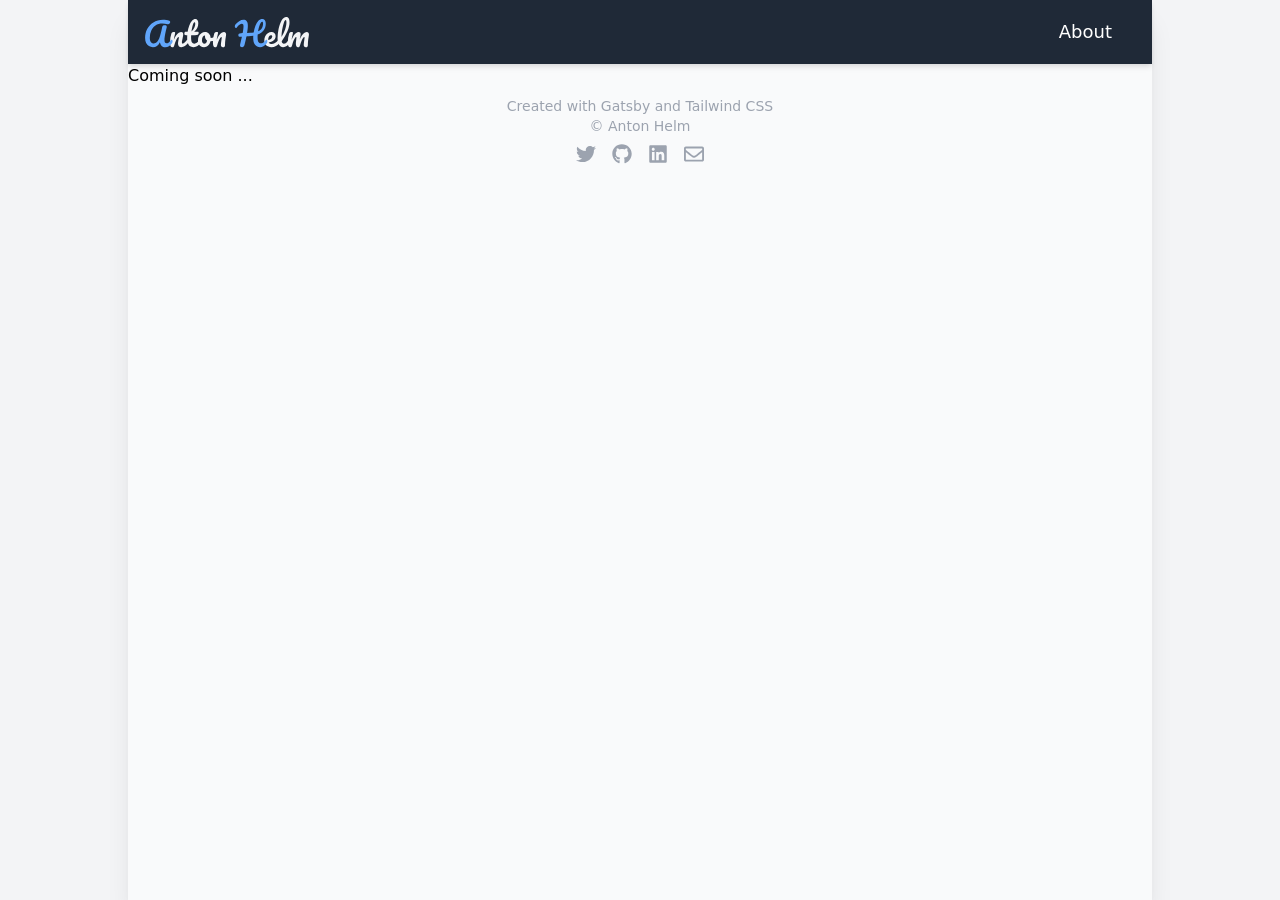
<file: cv/index.html>
<!DOCTYPE html><html lang="en"><head><meta charSet="utf-8"/><meta http-equiv="x-ua-compatible" content="ie=edge"/><meta name="viewport" content="width=device-width, initial-scale=1, shrink-to-fit=no"/><style data-href="/styles.45fa46f3e6813d41cfdb.css" id="gatsby-global-css">/*! modern-normalize v1.0.0 | MIT License | https://github.com/sindresorhus/modern-normalize */:root{-moz-tab-size:4;-o-tab-size:4;tab-size:4}html{line-height:1.15;-webkit-text-size-adjust:100%}body{margin:0;font-family:system-ui,-apple-system,Segoe UI,Roboto,Helvetica,Arial,sans-serif,Apple Color Emoji,Segoe UI Emoji}hr{height:0;color:inherit}abbr[title]{-webkit-text-decoration:underline dotted;text-decoration:underline dotted}b,strong{font-weight:bolder}code,kbd,pre,samp{font-family:ui-monospace,SFMono-Regular,Consolas,Liberation Mono,Menlo,monospace;font-size:1em}small{font-size:80%}sub,sup{font-size:75%;line-height:0;position:relative;vertical-align:baseline}sub{bottom:-.25em}sup{top:-.5em}table{text-indent:0;border-color:inherit}button,input,optgroup,select,textarea{font-family:inherit;font-size:100%;line-height:1.15;margin:0}button,select{text-transform:none}[type=button],button{-webkit-appearance:button}legend{padding:0}progress{vertical-align:baseline}summary{display:list-item}blockquote,dd,dl,figure,h1,h2,h3,h4,h5,h6,hr,p,pre{margin:0}button{background-color:transparent;background-image:none}button:focus{outline:1px dotted;outline:5px auto -webkit-focus-ring-color}fieldset,ol,ul{margin:0;padding:0}ol,ul{list-style:none}html{font-family:ui-sans-serif,system-ui,-apple-system,BlinkMacSystemFont,Segoe UI,Roboto,Helvetica Neue,Arial,Noto Sans,sans-serif,Apple Color Emoji,Segoe UI Emoji,Segoe UI Symbol,Noto Color Emoji;line-height:1.5}body{font-family:inherit;line-height:inherit}*,:after,:before{box-sizing:border-box;border:0 solid #e5e7eb}hr{border-top-width:1px}img{border-style:solid}textarea{resize:vertical}input::-moz-placeholder,textarea::-moz-placeholder{color:#9ca3af}input:-ms-input-placeholder,textarea:-ms-input-placeholder{color:#9ca3af}input::placeholder,textarea::placeholder{color:#9ca3af}[role=button],button{cursor:pointer}table{border-collapse:collapse}h1,h2,h3,h4,h5,h6{font-size:inherit;font-weight:inherit}a{color:inherit;text-decoration:inherit}button,input,optgroup,select,textarea{padding:0;line-height:inherit;color:inherit}code,kbd,pre,samp{font-family:ui-monospace,SFMono-Regular,Menlo,Monaco,Consolas,Liberation Mono,Courier New,monospace}audio,canvas,embed,iframe,img,object,svg,video{display:block;vertical-align:middle}img,video{max-width:100%;height:auto}.prose{color:#374151;max-width:65ch}.prose a{color:#111827;text-decoration:underline;font-weight:500}.prose strong{color:#111827;font-weight:600}.prose ol[type=a]{--list-counter-style:lower-alpha}.prose ol[type=I]{--list-counter-style:upper-roman}.prose ol[type=i]{--list-counter-style:lower-roman}.prose ol[type="1"]{--list-counter-style:decimal}.prose ol>li{position:relative;padding-left:1.75em}.prose ol>li:before{content:counter(list-item,var(--list-counter-style,decimal)) ".";position:absolute;font-weight:400;color:#6b7280;left:0}.prose ul>li{position:relative;padding-left:1.75em}.prose ul>li:before{content:"";position:absolute;background-color:#d1d5db;border-radius:50%;width:.375em;height:.375em;top:.6875em;left:.25em}.prose hr{border-color:#e5e7eb;border-top-width:1px;margin-top:3em;margin-bottom:3em}.prose blockquote{font-weight:500;font-style:italic;color:#111827;border-left-width:.25rem;border-left-color:#e5e7eb;quotes:"\201C""\201D""\2018""\2019";margin-top:1.6em;margin-bottom:1.6em;padding-left:1em}.prose blockquote p:first-of-type:before{content:open-quote}.prose blockquote p:last-of-type:after{content:close-quote}.prose h1{color:#111827;font-weight:800;font-size:2.25em;margin-top:0;margin-bottom:.8888889em;line-height:1.1111111}.prose h2{color:#111827;font-weight:700;font-size:1.5em;margin-top:2em;margin-bottom:1em;line-height:1.3333333}.prose h3{font-size:1.25em;margin-top:1.6em;margin-bottom:.6em;line-height:1.6}.prose h3,.prose h4{color:#111827;font-weight:600}.prose h4{margin-top:1.5em;margin-bottom:.5em;line-height:1.5}.prose figure figcaption{color:#6b7280;font-size:.875em;line-height:1.4285714;margin-top:.8571429em}.prose code{color:#111827;font-weight:600;font-size:.875em}.prose code:after,.prose code:before{content:"`"}.prose a code{color:#111827}.prose pre{color:#e5e7eb;background-color:#1f2937;overflow-x:auto;font-size:.875em;line-height:1.7142857;margin-top:1.7142857em;margin-bottom:1.7142857em;border-radius:.375rem;padding:.8571429em 1.1428571em}.prose pre code{background-color:transparent;border-width:0;border-radius:0;padding:0;font-weight:400;color:inherit;font-size:inherit;font-family:inherit;line-height:inherit}.prose pre code:after,.prose pre code:before{content:none}.prose table{width:100%;table-layout:auto;text-align:left;margin-top:2em;margin-bottom:2em;font-size:.875em;line-height:1.7142857}.prose thead{color:#111827;font-weight:600;border-bottom-width:1px;border-bottom-color:#d1d5db}.prose thead th{vertical-align:bottom;padding-right:.5714286em;padding-bottom:.5714286em;padding-left:.5714286em}.prose tbody tr{border-bottom-width:1px;border-bottom-color:#e5e7eb}.prose tbody tr:last-child{border-bottom-width:0}.prose tbody td{vertical-align:top;padding:.5714286em}.prose{font-size:1rem;line-height:1.75}.prose p{margin-top:1.25em;margin-bottom:1.25em}.prose figure,.prose img,.prose video{margin-top:2em;margin-bottom:2em}.prose figure>*{margin-top:0;margin-bottom:0}.prose h2 code{font-size:.875em}.prose h3 code{font-size:.9em}.prose ol,.prose ul{margin-top:1.25em;margin-bottom:1.25em}.prose li{margin-top:.5em;margin-bottom:.5em}.prose>ul>li p{margin-top:.75em;margin-bottom:.75em}.prose>ul>li>:first-child{margin-top:1.25em}.prose>ul>li>:last-child{margin-bottom:1.25em}.prose>ol>li>:first-child{margin-top:1.25em}.prose>ol>li>:last-child{margin-bottom:1.25em}.prose ol ol,.prose ol ul,.prose ul ol,.prose ul ul{margin-top:.75em;margin-bottom:.75em}.prose h2+*,.prose h3+*,.prose h4+*,.prose hr+*{margin-top:0}.prose thead th:first-child{padding-left:0}.prose thead th:last-child{padding-right:0}.prose tbody td:first-child{padding-left:0}.prose tbody td:last-child{padding-right:0}.prose>:first-child{margin-top:0}.prose>:last-child{margin-bottom:0}.bg-white{--tw-bg-opacity:1;background-color:rgba(255,255,255,var(--tw-bg-opacity))}.bg-gray-50{--tw-bg-opacity:1;background-color:rgba(249,250,251,var(--tw-bg-opacity))}.bg-gray-100{--tw-bg-opacity:1;background-color:rgba(243,244,246,var(--tw-bg-opacity))}.bg-gray-800{--tw-bg-opacity:1;background-color:rgba(31,41,55,var(--tw-bg-opacity))}.hover\:bg-gray-50:hover{--tw-bg-opacity:1;background-color:rgba(249,250,251,var(--tw-bg-opacity))}.rounded-lg{border-radius:.5rem}.flex{display:flex}.table{display:table}.hidden{display:none}.flex-row{flex-direction:row}.flex-col{flex-direction:column}.place-content-center{place-content:center}.items-center{align-items:center}.justify-between{justify-content:space-between}.justify-around{justify-content:space-around}.flex-auto{flex:1 1 auto}.flex-grow{flex-grow:1}.h-5{height:1.25rem}.h-6{height:1.5rem}.h-8{height:2rem}.text-sm{font-size:.875rem;line-height:1.25rem}.text-lg{font-size:1.125rem;line-height:1.75rem}.max-w-screen-lg{max-width:1024px}.min-h-screen{min-height:100vh}.focus\:outline-none:focus{outline:2px solid transparent;outline-offset:2px}.p-4{padding:1rem}.py-2{padding-top:.5rem;padding-bottom:.5rem}.px-2{padding-left:.5rem;padding-right:.5rem}.px-4{padding-left:1rem;padding-right:1rem}.px-6{padding-left:1.5rem;padding-right:1.5rem}.px-8{padding-left:2rem;padding-right:2rem}.pb-4{padding-bottom:1rem}.fixed{position:fixed}.absolute{position:absolute}.relative{position:relative}.right-0{right:0}.top-8{top:2rem}*{--tw-shadow:0 0 transparent}.shadow-md{--tw-shadow:0 4px 6px -1px rgba(0,0,0,0.1),0 2px 4px -1px rgba(0,0,0,0.06)}.shadow-md,.shadow-xl{box-shadow:var(--tw-ring-offset-shadow,0 0 transparent),var(--tw-ring-shadow,0 0 transparent),var(--tw-shadow)}.shadow-xl{--tw-shadow:0 20px 25px -5px rgba(0,0,0,0.1),0 10px 10px -5px rgba(0,0,0,0.04)}*{--tw-ring-inset:var(--tw-empty,/*!*/ /*!*/);--tw-ring-offset-width:0px;--tw-ring-offset-color:#fff;--tw-ring-color:rgba(59,130,246,0.5);--tw-ring-offset-shadow:0 0 transparent;--tw-ring-shadow:0 0 transparent}.fill-current{fill:currentColor}.text-center{text-align:center}.text-white{--tw-text-opacity:1;color:rgba(255,255,255,var(--tw-text-opacity))}.text-gray-100{--tw-text-opacity:1;color:rgba(243,244,246,var(--tw-text-opacity))}.text-gray-400{--tw-text-opacity:1;color:rgba(156,163,175,var(--tw-text-opacity))}.hover\:text-blue-400:hover{--tw-text-opacity:1;color:rgba(96,165,250,var(--tw-text-opacity))}.antialiased{-webkit-font-smoothing:antialiased;-moz-osx-font-smoothing:grayscale}.w-5{width:1.25rem}.w-6{width:1.5rem}.w-48{width:12rem}.w-auto{width:auto}@-webkit-keyframes spin{to{transform:rotate(1turn)}}@keyframes spin{to{transform:rotate(1turn)}}@-webkit-keyframes ping{75%,to{transform:scale(2);opacity:0}}@keyframes ping{75%,to{transform:scale(2);opacity:0}}@-webkit-keyframes pulse{50%{opacity:.5}}@keyframes pulse{50%{opacity:.5}}@-webkit-keyframes bounce{0%,to{transform:translateY(-25%);-webkit-animation-timing-function:cubic-bezier(.8,0,1,1);animation-timing-function:cubic-bezier(.8,0,1,1)}50%{transform:none;-webkit-animation-timing-function:cubic-bezier(0,0,.2,1);animation-timing-function:cubic-bezier(0,0,.2,1)}}@keyframes bounce{0%,to{transform:translateY(-25%);-webkit-animation-timing-function:cubic-bezier(.8,0,1,1);animation-timing-function:cubic-bezier(.8,0,1,1)}50%{transform:none;-webkit-animation-timing-function:cubic-bezier(0,0,.2,1);animation-timing-function:cubic-bezier(0,0,.2,1)}}@media (min-width:640px){.sm\:block{display:block}.sm\:hidden{display:none}.sm\:flex-row-reverse{flex-direction:row-reverse}}</style><meta name="generator" content="Gatsby 2.29.2"/><title data-react-helmet="true">CV | ahelm.github.io</title><meta data-react-helmet="true" name="description" content="Personal webpage of Anton Helm"/><meta data-react-helmet="true" property="og:title" content="CV"/><meta data-react-helmet="true" property="og:description" content="Personal webpage of Anton Helm"/><meta data-react-helmet="true" property="og:type" content="website"/><meta data-react-helmet="true" name="twitter:card" content="summary"/><meta data-react-helmet="true" name="twitter:creator" content="Anton Helm"/><meta data-react-helmet="true" name="twitter:title" content="CV"/><meta data-react-helmet="true" name="twitter:description" content="Personal webpage of Anton Helm"/><link rel="icon" href="/favicon-32x32.png?v=6a78f9a2abe7ec15a011fdb42c3bc887" type="image/png"/><link rel="icon" href="/favicon.svg?v=6a78f9a2abe7ec15a011fdb42c3bc887" type="image/svg+xml"/><link rel="manifest" href="/manifest.webmanifest" crossorigin="anonymous"/><meta name="theme-color" content="#202124"/><link rel="apple-touch-icon" sizes="48x48" href="/icons/icon-48x48.png?v=6a78f9a2abe7ec15a011fdb42c3bc887"/><link rel="apple-touch-icon" sizes="72x72" href="/icons/icon-72x72.png?v=6a78f9a2abe7ec15a011fdb42c3bc887"/><link rel="apple-touch-icon" sizes="96x96" href="/icons/icon-96x96.png?v=6a78f9a2abe7ec15a011fdb42c3bc887"/><link rel="apple-touch-icon" sizes="144x144" href="/icons/icon-144x144.png?v=6a78f9a2abe7ec15a011fdb42c3bc887"/><link rel="apple-touch-icon" sizes="192x192" href="/icons/icon-192x192.png?v=6a78f9a2abe7ec15a011fdb42c3bc887"/><link rel="apple-touch-icon" sizes="256x256" href="/icons/icon-256x256.png?v=6a78f9a2abe7ec15a011fdb42c3bc887"/><link rel="apple-touch-icon" sizes="384x384" href="/icons/icon-384x384.png?v=6a78f9a2abe7ec15a011fdb42c3bc887"/><link rel="apple-touch-icon" sizes="512x512" href="/icons/icon-512x512.png?v=6a78f9a2abe7ec15a011fdb42c3bc887"/><link as="script" rel="preload" href="/webpack-runtime-47ac78e2807bcb983a69.js"/><link as="script" rel="preload" href="/styles-31f023f48facb69035d3.js"/><link as="script" rel="preload" href="/framework-6eeb8ad043160a79d5e7.js"/><link as="script" rel="preload" href="/app-5bdb7c90c9bd4064915d.js"/><link as="script" rel="preload" href="/1bfc9850-9494cabc93975f6f040b.js"/><link as="script" rel="preload" href="/commons-9d49c42356b0ad3ecf44.js"/><link as="script" rel="preload" href="/component---src-pages-cv-tsx-9f402a9100a8c9e5c503.js"/><link as="fetch" rel="preload" href="/page-data/cv/page-data.json" crossorigin="anonymous"/><link as="fetch" rel="preload" href="/page-data/sq/d/63159454.json" crossorigin="anonymous"/><link as="fetch" rel="preload" href="/page-data/app-data.json" crossorigin="anonymous"/></head><body><div id="___gatsby"><div style="outline:none" tabindex="-1" id="gatsby-focus-wrapper"><div class="flex min-h-screen justify-around bg-gray-100"><div class="flex-auto antialiased max-w-screen-lg shadow-xl bg-gray-50"><div class="flex flex-col max-w-screen-lg"><header class="p-4 flex flex-row justify-between items-center bg-gray-800 shadow-md "><a href="/"><svg class="h-8 w-auto" width="166" height="32" fill="none" xmlns="http://www.w3.org/2000/svg"><path d="M28.277 31.16c-.81 0-1.387-.427-1.728-1.28-.32-.853-.48-2.219-.48-4.096 0-2.773.394-5.408 1.184-7.904.192-.619.501-1.067.928-1.344.448-.299 1.066-.448 1.856-.448.426 0 .725.053.896.16.17.107.256.31.256.608 0 .341-.16 1.11-.48 2.304a49 49 0 00-.512 2.24c-.128.64-.235 1.43-.32 2.368.704-1.835 1.493-3.328 2.368-4.48.874-1.152 1.728-1.973 2.56-2.464.853-.49 1.632-.736 2.336-.736 1.386 0 2.08.693 2.08 2.08 0 .832-.235 2.336-.704 4.512-.406 1.856-.608 3.083-.608 3.68 0 .853.31 1.28.928 1.28.426 0 .928-.256 1.504-.768.597-.533 1.386-1.387 2.368-2.56.256-.299.544-.448.864-.448.277 0 .49.128.64.384.17.256.256.608.256 1.056 0 .853-.203 1.515-.608 1.984-.918 1.13-1.91 2.059-2.976 2.784-1.046.725-2.24 1.088-3.584 1.088-1.088 0-1.91-.31-2.464-.928-.555-.64-.832-1.557-.832-2.752 0-.597.15-1.664.448-3.2.277-1.344.416-2.272.416-2.784 0-.341-.118-.512-.352-.512-.278 0-.672.363-1.184 1.088-.49.704-1.003 1.643-1.536 2.816a22.986 22.986 0 00-1.248 3.712c-.235 1.003-.512 1.685-.832 2.048-.299.341-.779.512-1.44.512z" fill="#F3F4F6"></path><path d="M56.152 23.864c.277 0 .49.128.64.384.17.256.256.608.256 1.056 0 .853-.203 1.515-.608 1.984-.918 1.13-1.92 2.059-3.008 2.784-1.088.725-2.336 1.088-3.744 1.088-4.352 0-6.528-3.061-6.528-9.184 0-.939.032-1.888.096-2.848h-1.248c-.64 0-1.078-.117-1.312-.352-.214-.235-.32-.608-.32-1.12 0-1.195.48-1.792 1.44-1.792h1.824c.362-2.347.917-4.49 1.664-6.432.746-1.941 1.642-3.488 2.688-4.64 1.066-1.152 2.208-1.728 3.424-1.728.896 0 1.6.395 2.112 1.184.512.79.768 1.781.768 2.976 0 3.307-1.387 6.187-4.16 8.64h3.584c.341 0 .586.075.736.224.15.15.224.427.224.832 0 1.472-1.206 2.208-3.616 2.208H47.16a66.443 66.443 0 00-.064 2.496c0 2.219.256 3.776.768 4.672.533.896 1.365 1.344 2.496 1.344a3.82 3.82 0 002.432-.832c.704-.555 1.536-1.387 2.496-2.496.256-.299.544-.448.864-.448zm-5.6-17.728c-.32 0-.683.405-1.088 1.216-.384.79-.758 1.899-1.12 3.328a46.75 46.75 0 00-.864 4.704c1.258-1.088 2.197-2.304 2.816-3.648.64-1.365.96-2.603.96-3.712 0-1.259-.235-1.888-.704-1.888z" fill="#F3F4F6"></path><path d="M70.762 21.176c.278 0 .49.139.64.416.15.277.224.63.224 1.056 0 1.024-.31 1.632-.928 1.824-1.28.448-2.688.704-4.224.768-.405 1.792-1.205 3.232-2.4 4.32-1.194 1.067-2.55 1.6-4.064 1.6-1.28 0-2.378-.31-3.296-.928a5.937 5.937 0 01-2.048-2.464c-.47-1.024-.704-2.133-.704-3.328 0-1.621.31-3.061.928-4.32.619-1.28 1.472-2.272 2.56-2.976a6.38 6.38 0 013.616-1.088c1.622 0 2.923.565 3.904 1.696 1.003 1.11 1.59 2.485 1.76 4.128 1.003-.064 2.198-.277 3.584-.64.17-.043.32-.064.448-.064zm-10.496 6.592c.683 0 1.27-.277 1.76-.832.512-.555.854-1.355 1.024-2.4a4.541 4.541 0 01-1.536-1.76 5.344 5.344 0 01-.512-2.304c0-.341.032-.683.096-1.024h-.16c-.853 0-1.568.416-2.144 1.248-.554.81-.832 1.963-.832 3.456 0 1.173.224 2.07.672 2.688.47.619 1.014.928 1.632.928z" fill="#F3F4F6"></path><path d="M71.152 31.16c-.81 0-1.387-.427-1.728-1.28-.32-.853-.48-2.219-.48-4.096 0-2.773.394-5.408 1.184-7.904.192-.619.501-1.067.928-1.344.448-.299 1.066-.448 1.856-.448.426 0 .725.053.896.16.17.107.256.31.256.608 0 .341-.16 1.11-.48 2.304-.214.853-.384 1.6-.512 2.24-.128.64-.235 1.43-.32 2.368.704-1.835 1.493-3.328 2.368-4.48.874-1.152 1.728-1.973 2.56-2.464.853-.49 1.632-.736 2.336-.736.682 0 1.194.181 1.536.544.362.341.544.853.544 1.536 0 .555-.118 1.6-.352 3.136a69.701 69.701 0 00-.512 3.712 35.314 35.314 0 00-.192 3.872c0 .81-.17 1.397-.512 1.76-.32.341-.854.512-1.6.512-.704 0-1.216-.181-1.536-.544-.32-.363-.48-.907-.48-1.632 0-.853.15-2.261.448-4.224.256-1.707.384-2.795.384-3.264 0-.341-.118-.512-.352-.512-.278 0-.672.363-1.184 1.088-.49.704-1.003 1.643-1.536 2.816a22.986 22.986 0 00-1.248 3.712c-.235 1.003-.512 1.685-.832 2.048-.299.341-.779.512-1.44.512zM135.058 23.864c.277 0 .491.128.64.384.171.256.256.608.256 1.056 0 .853-.203 1.515-.608 1.984-.789.96-1.909 1.845-3.36 2.656a9.186 9.186 0 01-4.608 1.216c-2.24 0-3.979-.608-5.216-1.824-1.237-1.216-1.856-2.88-1.856-4.992 0-1.472.309-2.837.928-4.096.619-1.28 1.472-2.293 2.56-3.04 1.109-.747 2.357-1.12 3.744-1.12 1.237 0 2.229.373 2.976 1.12.747.725 1.12 1.717 1.12 2.976 0 1.472-.533 2.741-1.6 3.808-1.045 1.045-2.827 1.877-5.344 2.496.533.981 1.547 1.472 3.04 1.472.96 0 2.048-.33 3.264-.992a10.983 10.983 0 003.2-2.656c.256-.299.544-.448.864-.448zm-8.064-4.64c-.789 0-1.461.459-2.016 1.376-.533.917-.8 2.027-.8 3.328v.064c1.259-.299 2.251-.747 2.976-1.344.725-.597 1.088-1.29 1.088-2.08 0-.405-.117-.725-.352-.96-.213-.256-.512-.384-.896-.384z" fill="#F3F4F6"></path><path d="M145.477 23.864c.277 0 .49.128.64.384.17.256.255.608.255 1.056 0 .853-.202 1.515-.608 1.984-.917 1.13-1.919 2.059-3.007 2.784-1.067.725-2.283 1.088-3.648 1.088-1.878 0-3.275-.853-4.192-2.56-.896-1.707-1.345-3.915-1.345-6.624 0-2.603.331-5.568.992-8.896.683-3.328 1.675-6.187 2.976-8.576 1.323-2.39 2.891-3.584 4.705-3.584 1.024 0 1.824.48 2.4 1.44.597.939.895 2.293.895 4.064 0 2.539-.704 5.483-2.112 8.832-1.408 3.35-3.317 6.667-5.727 9.952.149.875.394 1.504.735 1.888.342.363.79.544 1.345.544.874 0 1.642-.245 2.304-.736.661-.512 1.504-1.376 2.528-2.592.256-.299.544-.448.864-.448zM141.54 4.088c-.49 0-1.045.885-1.664 2.656-.618 1.77-1.162 3.968-1.631 6.592-.47 2.624-.726 5.141-.768 7.552 1.514-2.496 2.719-4.992 3.615-7.488.896-2.517 1.344-4.81 1.344-6.88 0-1.621-.298-2.432-.896-2.432z" fill="#F3F4F6"></path><path d="M146.058 31.16c-.811 0-1.387-.427-1.728-1.28-.32-.853-.48-2.219-.48-4.096 0-2.773.395-5.408 1.184-7.904.192-.619.501-1.067.928-1.344.448-.299 1.067-.448 1.856-.448.427 0 .725.053.896.16.171.107.256.31.256.608 0 .341-.16 1.11-.48 2.304a49.54 49.54 0 00-.512 2.24 21.345 21.345 0 00-.32 2.336c.576-1.664 1.259-3.072 2.048-4.224.811-1.152 1.632-2.005 2.464-2.56.853-.576 1.653-.864 2.4-.864.747 0 1.269.17 1.568.512.32.341.48.864.48 1.568 0 .683-.203 1.92-.608 3.712a35.716 35.716 0 00-.352 1.728c.704-1.792 1.483-3.253 2.336-4.384.875-1.13 1.728-1.93 2.56-2.4.832-.49 1.6-.736 2.304-.736.683 0 1.195.181 1.536.544.363.341.544.853.544 1.536 0 .555-.117 1.6-.352 3.136a70.115 70.115 0 00-.512 3.712 35.315 35.315 0 00-.192 3.872c0 .81-.171 1.397-.512 1.76-.32.341-.853.512-1.6.512-.704 0-1.216-.181-1.536-.544-.32-.363-.48-.907-.48-1.632 0-.853.149-2.261.448-4.224.256-1.707.384-2.795.384-3.264 0-.341-.117-.512-.352-.512-.277 0-.672.363-1.184 1.088-.512.704-1.024 1.643-1.536 2.816a22.986 22.986 0 00-1.248 3.712c-.235 1.024-.512 1.707-.832 2.048-.299.341-.789.512-1.472.512-.704 0-1.237-.33-1.6-.992-.341-.683-.512-1.504-.512-2.464 0-.81.107-1.984.32-3.52.171-1.365.256-2.261.256-2.688 0-.341-.117-.512-.352-.512-.32 0-.725.384-1.216 1.152-.491.768-.971 1.75-1.44 2.944a30.03 30.03 0 00-1.088 3.52c-.235 1.003-.512 1.685-.832 2.048-.299.341-.779.512-1.44.512z" fill="#F3F4F6"></path><path d="M8.913 31.16c-1.472 0-2.806-.363-4-1.088-1.174-.725-2.102-1.77-2.784-3.136-.683-1.387-1.024-3.019-1.024-4.896 0-3.243.693-6.24 2.08-8.992 1.386-2.773 3.434-4.992 6.144-6.656 2.709-1.685 5.962-2.528 9.76-2.528.98 0 2.026.075 3.136.224 1.13.15 2.154.373 3.072.672.597.17.895.597.895 1.28 0 .555-.213 1.077-.64 1.568-.405.49-.885.736-1.44.736-.17 0-.298-.01-.383-.032a32.108 32.108 0 00-2.848-.544 15.586 15.586 0 00-2.497-.192c-2.709 0-5.013.661-6.912 1.984-1.898 1.301-3.317 3.03-4.255 5.184-.94 2.155-1.408 4.48-1.408 6.976 0 1.813.352 3.221 1.056 4.224.725.981 1.664 1.472 2.816 1.472 1.3 0 2.442-.533 3.424-1.6.98-1.067 1.877-2.795 2.688-5.184.81-2.39 1.61-5.632 2.4-9.728.127-.597.383-1.003.767-1.216.384-.213.896-.32 1.537-.32 1.514 0 2.271.49 2.271 1.472 0 .17-.032.384-.096.64a91.388 91.388 0 00-1.535 6.88c-.448 2.496-.672 4.395-.672 5.696 0 1.152.17 1.995.512 2.528.34.512.863.768 1.567.768.683 0 1.334-.224 1.953-.672.618-.47 1.397-1.259 2.335-2.368.256-.299.544-.448.864-.448.278 0 .491.128.64.384.171.256.257.608.257 1.056 0 .832-.203 1.493-.608 1.984-1.046 1.259-2.07 2.219-3.072 2.88-1.003.661-2.23.992-3.68.992-1.494 0-2.7-.427-3.617-1.28-.917-.875-1.493-2.101-1.727-3.68-1.58 3.307-3.904 4.96-6.976 4.96zM122.481 23.864c.277 0 .49.128.64.384.17.256.256.608.256 1.056 0 .832-.203 1.493-.608 1.984-2.112 2.581-4.363 3.872-6.752 3.872-2.07 0-3.723-.8-4.96-2.4-1.238-1.6-1.856-3.893-1.856-6.88 0-.725.032-1.45.096-2.176a45.24 45.24 0 01-4.608.576c-1.11.085-1.867.139-2.272.16-.427 2.176-1.024 4.843-1.792 8-.448 1.856-1.302 2.784-2.56 2.784-1.366 0-2.049-.619-2.049-1.856 0-.277.054-.661.16-1.152a218.952 218.952 0 001.728-7.424l-1.535.064c-.704 0-1.216-.117-1.537-.352-.32-.256-.48-.661-.48-1.216 0-.704.203-1.216.608-1.536.406-.341 1.078-.533 2.017-.576l1.695-.064c.555-3.008.832-5.301.832-6.88 0-1.003-.149-1.685-.448-2.048-.298-.363-.693-.544-1.183-.544-1.494 0-3.18 1.248-5.056 3.744-.278.363-.587.544-.928.544-.3 0-.555-.139-.768-.416-.214-.277-.32-.63-.32-1.056 0-.661.266-1.365.8-2.112a11.379 11.379 0 013.552-3.2c1.429-.853 2.88-1.28 4.351-1.28 1.387 0 2.454.48 3.201 1.44.768.939 1.152 2.41 1.152 4.416 0 1.77-.256 4.17-.768 7.2l3.136-.16c1.344-.064 2.496-.17 3.456-.32.384-2.347.97-4.544 1.76-6.592.789-2.048 1.77-3.712 2.944-4.992 1.173-1.28 2.485-1.92 3.936-1.92 1.066 0 1.909.427 2.528 1.28.618.832.928 1.93.928 3.296 0 5.29-2.699 8.96-8.096 11.008a35.53 35.53 0 00-.096 2.656c0 2.24.277 3.83.832 4.768.554.939 1.333 1.408 2.336 1.408.874 0 1.674-.224 2.4-.672.725-.47 1.546-1.259 2.464-2.368.256-.299.544-.448.864-.448zm-4.32-18.144c-.47 0-.971.427-1.504 1.28-.512.853-1.003 2.016-1.472 3.488-.47 1.472-.843 3.083-1.12 4.832 1.706-.704 2.965-1.707 3.776-3.008.81-1.301 1.216-2.976 1.216-5.024 0-.49-.086-.875-.256-1.152-.171-.277-.384-.416-.64-.416z" fill="#60A5FA"></path></svg></a><nav class="hidden sm:block"><a class="text-white text-lg px-6 py-2" href="/">About</a></nav><div class="relative sm:hidden"><button type="button" class="focus:outline-none hover:outline-none"><svg class="h-6 w-6 fill-current text-gray-100 " xmlns="http://www.w3.org/2000/svg" fill="none" viewBox="0 0 24 24" stroke="currentColor"><path class="hidden" stroke-linecap="round" stroke-linejoin="round" stroke-width="2" d="M6 18L18 6M6 6l12 12"></path><path class="" stroke-linecap="round" stroke-linejoin="round" stroke-width="2" d="M4 6h16M4 12h16M4 18h16"></path></svg></button><div class="hidden absolute top-8 right-0 flex flex-col w-48 py-2 rounded-lg bg-white shadow-xl"><a class="text-center px-8 py-2 hover:text-blue-400 hover:bg-gray-50 text-lg" href="/">About</a></div></div></header><main class="flex-grow">Coming soon ...</main><footer class="flex flex-col py-2 text-gray-400 "><div class="flex place-content-center text-sm text-center"><div><div>Created with Gatsby and Tailwind CSS</div><div>© Anton Helm</div></div></div><div class="flex flex-row py-2 place-content-center"><a href="https://twitter.com/HelmAnton" aria-label="Twitter" class="px-2"><svg stroke="currentColor" fill="currentColor" stroke-width="0" viewBox="0 0 512 512" class="h-5 w-5" height="1em" width="1em" xmlns="http://www.w3.org/2000/svg"><path d="M459.37 151.716c.325 4.548.325 9.097.325 13.645 0 138.72-105.583 298.558-298.558 298.558-59.452 0-114.68-17.219-161.137-47.106 8.447.974 16.568 1.299 25.34 1.299 49.055 0 94.213-16.568 130.274-44.832-46.132-.975-84.792-31.188-98.112-72.772 6.498.974 12.995 1.624 19.818 1.624 9.421 0 18.843-1.3 27.614-3.573-48.081-9.747-84.143-51.98-84.143-102.985v-1.299c13.969 7.797 30.214 12.67 47.431 13.319-28.264-18.843-46.781-51.005-46.781-87.391 0-19.492 5.197-37.36 14.294-52.954 51.655 63.675 129.3 105.258 216.365 109.807-1.624-7.797-2.599-15.918-2.599-24.04 0-57.828 46.782-104.934 104.934-104.934 30.213 0 57.502 12.67 76.67 33.137 23.715-4.548 46.456-13.32 66.599-25.34-7.798 24.366-24.366 44.833-46.132 57.827 21.117-2.273 41.584-8.122 60.426-16.243-14.292 20.791-32.161 39.308-52.628 54.253z"></path></svg></a><a href="https://github.com/ahelm" aria-label="Github" class="px-2"><svg stroke="currentColor" fill="currentColor" stroke-width="0" viewBox="0 0 496 512" class="h-5 w-5" height="1em" width="1em" xmlns="http://www.w3.org/2000/svg"><path d="M165.9 397.4c0 2-2.3 3.6-5.2 3.6-3.3.3-5.6-1.3-5.6-3.6 0-2 2.3-3.6 5.2-3.6 3-.3 5.6 1.3 5.6 3.6zm-31.1-4.5c-.7 2 1.3 4.3 4.3 4.9 2.6 1 5.6 0 6.2-2s-1.3-4.3-4.3-5.2c-2.6-.7-5.5.3-6.2 2.3zm44.2-1.7c-2.9.7-4.9 2.6-4.6 4.9.3 2 2.9 3.3 5.9 2.6 2.9-.7 4.9-2.6 4.6-4.6-.3-1.9-3-3.2-5.9-2.9zM244.8 8C106.1 8 0 113.3 0 252c0 110.9 69.8 205.8 169.5 239.2 12.8 2.3 17.3-5.6 17.3-12.1 0-6.2-.3-40.4-.3-61.4 0 0-70 15-84.7-29.8 0 0-11.4-29.1-27.8-36.6 0 0-22.9-15.7 1.6-15.4 0 0 24.9 2 38.6 25.8 21.9 38.6 58.6 27.5 72.9 20.9 2.3-16 8.8-27.1 16-33.7-55.9-6.2-112.3-14.3-112.3-110.5 0-27.5 7.6-41.3 23.6-58.9-2.6-6.5-11.1-33.3 2.6-67.9 20.9-6.5 69 27 69 27 20-5.6 41.5-8.5 62.8-8.5s42.8 2.9 62.8 8.5c0 0 48.1-33.6 69-27 13.7 34.7 5.2 61.4 2.6 67.9 16 17.7 25.8 31.5 25.8 58.9 0 96.5-58.9 104.2-114.8 110.5 9.2 7.9 17 22.9 17 46.4 0 33.7-.3 75.4-.3 83.6 0 6.5 4.6 14.4 17.3 12.1C428.2 457.8 496 362.9 496 252 496 113.3 383.5 8 244.8 8zM97.2 352.9c-1.3 1-1 3.3.7 5.2 1.6 1.6 3.9 2.3 5.2 1 1.3-1 1-3.3-.7-5.2-1.6-1.6-3.9-2.3-5.2-1zm-10.8-8.1c-.7 1.3.3 2.9 2.3 3.9 1.6 1 3.6.7 4.3-.7.7-1.3-.3-2.9-2.3-3.9-2-.6-3.6-.3-4.3.7zm32.4 35.6c-1.6 1.3-1 4.3 1.3 6.2 2.3 2.3 5.2 2.6 6.5 1 1.3-1.3.7-4.3-1.3-6.2-2.2-2.3-5.2-2.6-6.5-1zm-11.4-14.7c-1.6 1-1.6 3.6 0 5.9 1.6 2.3 4.3 3.3 5.6 2.3 1.6-1.3 1.6-3.9 0-6.2-1.4-2.3-4-3.3-5.6-2z"></path></svg></a><a href="https://www.linkedin.com/in/anton-helm/" aria-label="Linkedin" class="px-2"><svg stroke="currentColor" fill="currentColor" stroke-width="0" viewBox="0 0 448 512" class="h-5 w-5" height="1em" width="1em" xmlns="http://www.w3.org/2000/svg"><path d="M416 32H31.9C14.3 32 0 46.5 0 64.3v383.4C0 465.5 14.3 480 31.9 480H416c17.6 0 32-14.5 32-32.3V64.3c0-17.8-14.4-32.3-32-32.3zM135.4 416H69V202.2h66.5V416zm-33.2-243c-21.3 0-38.5-17.3-38.5-38.5S80.9 96 102.2 96c21.2 0 38.5 17.3 38.5 38.5 0 21.3-17.2 38.5-38.5 38.5zm282.1 243h-66.4V312c0-24.8-.5-56.7-34.5-56.7-34.6 0-39.9 27-39.9 54.9V416h-66.4V202.2h63.7v29.2h.9c8.9-16.8 30.6-34.5 62.9-34.5 67.2 0 79.7 44.3 79.7 101.9V416z"></path></svg></a><a href="mailto:a.helm87@gmail.com" aria-label="Mail" class="px-2"><svg stroke="currentColor" fill="currentColor" stroke-width="0" viewBox="0 0 512 512" class="h-5 w-5" height="1em" width="1em" xmlns="http://www.w3.org/2000/svg"><path d="M464 64H48C21.49 64 0 85.49 0 112v288c0 26.51 21.49 48 48 48h416c26.51 0 48-21.49 48-48V112c0-26.51-21.49-48-48-48zm0 48v40.805c-22.422 18.259-58.168 46.651-134.587 106.49-16.841 13.247-50.201 45.072-73.413 44.701-23.208.375-56.579-31.459-73.413-44.701C106.18 199.465 70.425 171.067 48 152.805V112h416zM48 400V214.398c22.914 18.251 55.409 43.862 104.938 82.646 21.857 17.205 60.134 55.186 103.062 54.955 42.717.231 80.509-37.199 103.053-54.947 49.528-38.783 82.032-64.401 104.947-82.653V400H48z"></path></svg></a></div></footer></div></div></div></div><div id="gatsby-announcer" style="position:absolute;top:0;width:1px;height:1px;padding:0;overflow:hidden;clip:rect(0, 0, 0, 0);white-space:nowrap;border:0" aria-live="assertive" aria-atomic="true"></div></div><script id="gatsby-script-loader">/*<![CDATA[*/window.pagePath="/cv/";/*]]>*/</script><script id="gatsby-chunk-mapping">/*<![CDATA[*/window.___chunkMapping={"polyfill":["/polyfill-d4b9477c183dc5c8fd29.js"],"app":["/app-5bdb7c90c9bd4064915d.js"],"component---src-components-blog-template-tsx":["/component---src-components-blog-template-tsx-45069bd46cbf8430a096.js"],"component---src-pages-404-tsx":["/component---src-pages-404-tsx-6dc5c0ede89cc450417f.js"],"component---src-pages-blog-tsx":["/component---src-pages-blog-tsx-d068ca4bfde10db5a1be.js"],"component---src-pages-cv-tsx":["/component---src-pages-cv-tsx-9f402a9100a8c9e5c503.js"],"component---src-pages-index-tsx":["/component---src-pages-index-tsx-4c0853dd075ad64dbdd3.js"],"component---src-pages-projects-tsx":["/component---src-pages-projects-tsx-cd0b43d2f1c1f1fcaa38.js"]};/*]]>*/</script><script src="/polyfill-d4b9477c183dc5c8fd29.js" nomodule=""></script><script src="/component---src-pages-cv-tsx-9f402a9100a8c9e5c503.js" async=""></script><script src="/commons-9d49c42356b0ad3ecf44.js" async=""></script><script src="/1bfc9850-9494cabc93975f6f040b.js" async=""></script><script src="/app-5bdb7c90c9bd4064915d.js" async=""></script><script src="/framework-6eeb8ad043160a79d5e7.js" async=""></script><script src="/styles-31f023f48facb69035d3.js" async=""></script><script src="/webpack-runtime-47ac78e2807bcb983a69.js" async=""></script></body></html>
</file>
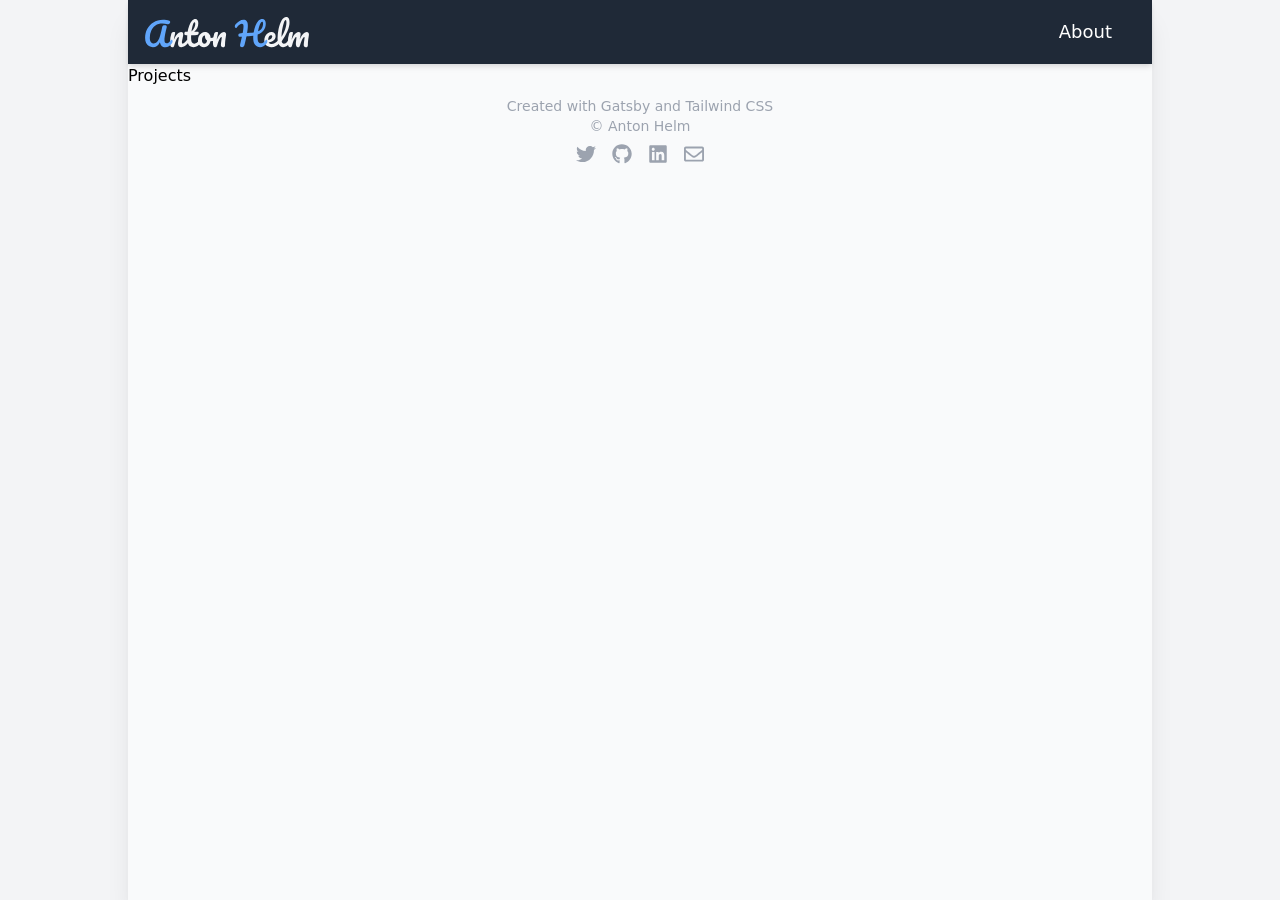
<file: projects/index.html>
<!DOCTYPE html><html lang="en"><head><meta charSet="utf-8"/><meta http-equiv="x-ua-compatible" content="ie=edge"/><meta name="viewport" content="width=device-width, initial-scale=1, shrink-to-fit=no"/><style data-href="/styles.45fa46f3e6813d41cfdb.css" id="gatsby-global-css">/*! modern-normalize v1.0.0 | MIT License | https://github.com/sindresorhus/modern-normalize */:root{-moz-tab-size:4;-o-tab-size:4;tab-size:4}html{line-height:1.15;-webkit-text-size-adjust:100%}body{margin:0;font-family:system-ui,-apple-system,Segoe UI,Roboto,Helvetica,Arial,sans-serif,Apple Color Emoji,Segoe UI Emoji}hr{height:0;color:inherit}abbr[title]{-webkit-text-decoration:underline dotted;text-decoration:underline dotted}b,strong{font-weight:bolder}code,kbd,pre,samp{font-family:ui-monospace,SFMono-Regular,Consolas,Liberation Mono,Menlo,monospace;font-size:1em}small{font-size:80%}sub,sup{font-size:75%;line-height:0;position:relative;vertical-align:baseline}sub{bottom:-.25em}sup{top:-.5em}table{text-indent:0;border-color:inherit}button,input,optgroup,select,textarea{font-family:inherit;font-size:100%;line-height:1.15;margin:0}button,select{text-transform:none}[type=button],button{-webkit-appearance:button}legend{padding:0}progress{vertical-align:baseline}summary{display:list-item}blockquote,dd,dl,figure,h1,h2,h3,h4,h5,h6,hr,p,pre{margin:0}button{background-color:transparent;background-image:none}button:focus{outline:1px dotted;outline:5px auto -webkit-focus-ring-color}fieldset,ol,ul{margin:0;padding:0}ol,ul{list-style:none}html{font-family:ui-sans-serif,system-ui,-apple-system,BlinkMacSystemFont,Segoe UI,Roboto,Helvetica Neue,Arial,Noto Sans,sans-serif,Apple Color Emoji,Segoe UI Emoji,Segoe UI Symbol,Noto Color Emoji;line-height:1.5}body{font-family:inherit;line-height:inherit}*,:after,:before{box-sizing:border-box;border:0 solid #e5e7eb}hr{border-top-width:1px}img{border-style:solid}textarea{resize:vertical}input::-moz-placeholder,textarea::-moz-placeholder{color:#9ca3af}input:-ms-input-placeholder,textarea:-ms-input-placeholder{color:#9ca3af}input::placeholder,textarea::placeholder{color:#9ca3af}[role=button],button{cursor:pointer}table{border-collapse:collapse}h1,h2,h3,h4,h5,h6{font-size:inherit;font-weight:inherit}a{color:inherit;text-decoration:inherit}button,input,optgroup,select,textarea{padding:0;line-height:inherit;color:inherit}code,kbd,pre,samp{font-family:ui-monospace,SFMono-Regular,Menlo,Monaco,Consolas,Liberation Mono,Courier New,monospace}audio,canvas,embed,iframe,img,object,svg,video{display:block;vertical-align:middle}img,video{max-width:100%;height:auto}.prose{color:#374151;max-width:65ch}.prose a{color:#111827;text-decoration:underline;font-weight:500}.prose strong{color:#111827;font-weight:600}.prose ol[type=a]{--list-counter-style:lower-alpha}.prose ol[type=I]{--list-counter-style:upper-roman}.prose ol[type=i]{--list-counter-style:lower-roman}.prose ol[type="1"]{--list-counter-style:decimal}.prose ol>li{position:relative;padding-left:1.75em}.prose ol>li:before{content:counter(list-item,var(--list-counter-style,decimal)) ".";position:absolute;font-weight:400;color:#6b7280;left:0}.prose ul>li{position:relative;padding-left:1.75em}.prose ul>li:before{content:"";position:absolute;background-color:#d1d5db;border-radius:50%;width:.375em;height:.375em;top:.6875em;left:.25em}.prose hr{border-color:#e5e7eb;border-top-width:1px;margin-top:3em;margin-bottom:3em}.prose blockquote{font-weight:500;font-style:italic;color:#111827;border-left-width:.25rem;border-left-color:#e5e7eb;quotes:"\201C""\201D""\2018""\2019";margin-top:1.6em;margin-bottom:1.6em;padding-left:1em}.prose blockquote p:first-of-type:before{content:open-quote}.prose blockquote p:last-of-type:after{content:close-quote}.prose h1{color:#111827;font-weight:800;font-size:2.25em;margin-top:0;margin-bottom:.8888889em;line-height:1.1111111}.prose h2{color:#111827;font-weight:700;font-size:1.5em;margin-top:2em;margin-bottom:1em;line-height:1.3333333}.prose h3{font-size:1.25em;margin-top:1.6em;margin-bottom:.6em;line-height:1.6}.prose h3,.prose h4{color:#111827;font-weight:600}.prose h4{margin-top:1.5em;margin-bottom:.5em;line-height:1.5}.prose figure figcaption{color:#6b7280;font-size:.875em;line-height:1.4285714;margin-top:.8571429em}.prose code{color:#111827;font-weight:600;font-size:.875em}.prose code:after,.prose code:before{content:"`"}.prose a code{color:#111827}.prose pre{color:#e5e7eb;background-color:#1f2937;overflow-x:auto;font-size:.875em;line-height:1.7142857;margin-top:1.7142857em;margin-bottom:1.7142857em;border-radius:.375rem;padding:.8571429em 1.1428571em}.prose pre code{background-color:transparent;border-width:0;border-radius:0;padding:0;font-weight:400;color:inherit;font-size:inherit;font-family:inherit;line-height:inherit}.prose pre code:after,.prose pre code:before{content:none}.prose table{width:100%;table-layout:auto;text-align:left;margin-top:2em;margin-bottom:2em;font-size:.875em;line-height:1.7142857}.prose thead{color:#111827;font-weight:600;border-bottom-width:1px;border-bottom-color:#d1d5db}.prose thead th{vertical-align:bottom;padding-right:.5714286em;padding-bottom:.5714286em;padding-left:.5714286em}.prose tbody tr{border-bottom-width:1px;border-bottom-color:#e5e7eb}.prose tbody tr:last-child{border-bottom-width:0}.prose tbody td{vertical-align:top;padding:.5714286em}.prose{font-size:1rem;line-height:1.75}.prose p{margin-top:1.25em;margin-bottom:1.25em}.prose figure,.prose img,.prose video{margin-top:2em;margin-bottom:2em}.prose figure>*{margin-top:0;margin-bottom:0}.prose h2 code{font-size:.875em}.prose h3 code{font-size:.9em}.prose ol,.prose ul{margin-top:1.25em;margin-bottom:1.25em}.prose li{margin-top:.5em;margin-bottom:.5em}.prose>ul>li p{margin-top:.75em;margin-bottom:.75em}.prose>ul>li>:first-child{margin-top:1.25em}.prose>ul>li>:last-child{margin-bottom:1.25em}.prose>ol>li>:first-child{margin-top:1.25em}.prose>ol>li>:last-child{margin-bottom:1.25em}.prose ol ol,.prose ol ul,.prose ul ol,.prose ul ul{margin-top:.75em;margin-bottom:.75em}.prose h2+*,.prose h3+*,.prose h4+*,.prose hr+*{margin-top:0}.prose thead th:first-child{padding-left:0}.prose thead th:last-child{padding-right:0}.prose tbody td:first-child{padding-left:0}.prose tbody td:last-child{padding-right:0}.prose>:first-child{margin-top:0}.prose>:last-child{margin-bottom:0}.bg-white{--tw-bg-opacity:1;background-color:rgba(255,255,255,var(--tw-bg-opacity))}.bg-gray-50{--tw-bg-opacity:1;background-color:rgba(249,250,251,var(--tw-bg-opacity))}.bg-gray-100{--tw-bg-opacity:1;background-color:rgba(243,244,246,var(--tw-bg-opacity))}.bg-gray-800{--tw-bg-opacity:1;background-color:rgba(31,41,55,var(--tw-bg-opacity))}.hover\:bg-gray-50:hover{--tw-bg-opacity:1;background-color:rgba(249,250,251,var(--tw-bg-opacity))}.rounded-lg{border-radius:.5rem}.flex{display:flex}.table{display:table}.hidden{display:none}.flex-row{flex-direction:row}.flex-col{flex-direction:column}.place-content-center{place-content:center}.items-center{align-items:center}.justify-between{justify-content:space-between}.justify-around{justify-content:space-around}.flex-auto{flex:1 1 auto}.flex-grow{flex-grow:1}.h-5{height:1.25rem}.h-6{height:1.5rem}.h-8{height:2rem}.text-sm{font-size:.875rem;line-height:1.25rem}.text-lg{font-size:1.125rem;line-height:1.75rem}.max-w-screen-lg{max-width:1024px}.min-h-screen{min-height:100vh}.focus\:outline-none:focus{outline:2px solid transparent;outline-offset:2px}.p-4{padding:1rem}.py-2{padding-top:.5rem;padding-bottom:.5rem}.px-2{padding-left:.5rem;padding-right:.5rem}.px-4{padding-left:1rem;padding-right:1rem}.px-6{padding-left:1.5rem;padding-right:1.5rem}.px-8{padding-left:2rem;padding-right:2rem}.pb-4{padding-bottom:1rem}.fixed{position:fixed}.absolute{position:absolute}.relative{position:relative}.right-0{right:0}.top-8{top:2rem}*{--tw-shadow:0 0 transparent}.shadow-md{--tw-shadow:0 4px 6px -1px rgba(0,0,0,0.1),0 2px 4px -1px rgba(0,0,0,0.06)}.shadow-md,.shadow-xl{box-shadow:var(--tw-ring-offset-shadow,0 0 transparent),var(--tw-ring-shadow,0 0 transparent),var(--tw-shadow)}.shadow-xl{--tw-shadow:0 20px 25px -5px rgba(0,0,0,0.1),0 10px 10px -5px rgba(0,0,0,0.04)}*{--tw-ring-inset:var(--tw-empty,/*!*/ /*!*/);--tw-ring-offset-width:0px;--tw-ring-offset-color:#fff;--tw-ring-color:rgba(59,130,246,0.5);--tw-ring-offset-shadow:0 0 transparent;--tw-ring-shadow:0 0 transparent}.fill-current{fill:currentColor}.text-center{text-align:center}.text-white{--tw-text-opacity:1;color:rgba(255,255,255,var(--tw-text-opacity))}.text-gray-100{--tw-text-opacity:1;color:rgba(243,244,246,var(--tw-text-opacity))}.text-gray-400{--tw-text-opacity:1;color:rgba(156,163,175,var(--tw-text-opacity))}.hover\:text-blue-400:hover{--tw-text-opacity:1;color:rgba(96,165,250,var(--tw-text-opacity))}.antialiased{-webkit-font-smoothing:antialiased;-moz-osx-font-smoothing:grayscale}.w-5{width:1.25rem}.w-6{width:1.5rem}.w-48{width:12rem}.w-auto{width:auto}@-webkit-keyframes spin{to{transform:rotate(1turn)}}@keyframes spin{to{transform:rotate(1turn)}}@-webkit-keyframes ping{75%,to{transform:scale(2);opacity:0}}@keyframes ping{75%,to{transform:scale(2);opacity:0}}@-webkit-keyframes pulse{50%{opacity:.5}}@keyframes pulse{50%{opacity:.5}}@-webkit-keyframes bounce{0%,to{transform:translateY(-25%);-webkit-animation-timing-function:cubic-bezier(.8,0,1,1);animation-timing-function:cubic-bezier(.8,0,1,1)}50%{transform:none;-webkit-animation-timing-function:cubic-bezier(0,0,.2,1);animation-timing-function:cubic-bezier(0,0,.2,1)}}@keyframes bounce{0%,to{transform:translateY(-25%);-webkit-animation-timing-function:cubic-bezier(.8,0,1,1);animation-timing-function:cubic-bezier(.8,0,1,1)}50%{transform:none;-webkit-animation-timing-function:cubic-bezier(0,0,.2,1);animation-timing-function:cubic-bezier(0,0,.2,1)}}@media (min-width:640px){.sm\:block{display:block}.sm\:hidden{display:none}.sm\:flex-row-reverse{flex-direction:row-reverse}}</style><meta name="generator" content="Gatsby 2.29.2"/><title data-react-helmet="true">Projects | ahelm.github.io</title><meta data-react-helmet="true" name="description" content="Personal webpage of Anton Helm"/><meta data-react-helmet="true" property="og:title" content="Projects"/><meta data-react-helmet="true" property="og:description" content="Personal webpage of Anton Helm"/><meta data-react-helmet="true" property="og:type" content="website"/><meta data-react-helmet="true" name="twitter:card" content="summary"/><meta data-react-helmet="true" name="twitter:creator" content="Anton Helm"/><meta data-react-helmet="true" name="twitter:title" content="Projects"/><meta data-react-helmet="true" name="twitter:description" content="Personal webpage of Anton Helm"/><link rel="icon" href="/favicon-32x32.png?v=6a78f9a2abe7ec15a011fdb42c3bc887" type="image/png"/><link rel="icon" href="/favicon.svg?v=6a78f9a2abe7ec15a011fdb42c3bc887" type="image/svg+xml"/><link rel="manifest" href="/manifest.webmanifest" crossorigin="anonymous"/><meta name="theme-color" content="#202124"/><link rel="apple-touch-icon" sizes="48x48" href="/icons/icon-48x48.png?v=6a78f9a2abe7ec15a011fdb42c3bc887"/><link rel="apple-touch-icon" sizes="72x72" href="/icons/icon-72x72.png?v=6a78f9a2abe7ec15a011fdb42c3bc887"/><link rel="apple-touch-icon" sizes="96x96" href="/icons/icon-96x96.png?v=6a78f9a2abe7ec15a011fdb42c3bc887"/><link rel="apple-touch-icon" sizes="144x144" href="/icons/icon-144x144.png?v=6a78f9a2abe7ec15a011fdb42c3bc887"/><link rel="apple-touch-icon" sizes="192x192" href="/icons/icon-192x192.png?v=6a78f9a2abe7ec15a011fdb42c3bc887"/><link rel="apple-touch-icon" sizes="256x256" href="/icons/icon-256x256.png?v=6a78f9a2abe7ec15a011fdb42c3bc887"/><link rel="apple-touch-icon" sizes="384x384" href="/icons/icon-384x384.png?v=6a78f9a2abe7ec15a011fdb42c3bc887"/><link rel="apple-touch-icon" sizes="512x512" href="/icons/icon-512x512.png?v=6a78f9a2abe7ec15a011fdb42c3bc887"/><link as="script" rel="preload" href="/webpack-runtime-47ac78e2807bcb983a69.js"/><link as="script" rel="preload" href="/styles-31f023f48facb69035d3.js"/><link as="script" rel="preload" href="/framework-6eeb8ad043160a79d5e7.js"/><link as="script" rel="preload" href="/app-5bdb7c90c9bd4064915d.js"/><link as="script" rel="preload" href="/1bfc9850-9494cabc93975f6f040b.js"/><link as="script" rel="preload" href="/commons-9d49c42356b0ad3ecf44.js"/><link as="script" rel="preload" href="/component---src-pages-projects-tsx-cd0b43d2f1c1f1fcaa38.js"/><link as="fetch" rel="preload" href="/page-data/projects/page-data.json" crossorigin="anonymous"/><link as="fetch" rel="preload" href="/page-data/sq/d/63159454.json" crossorigin="anonymous"/><link as="fetch" rel="preload" href="/page-data/app-data.json" crossorigin="anonymous"/></head><body><div id="___gatsby"><div style="outline:none" tabindex="-1" id="gatsby-focus-wrapper"><div class="flex min-h-screen justify-around bg-gray-100"><div class="flex-auto antialiased max-w-screen-lg shadow-xl bg-gray-50"><div class="flex flex-col max-w-screen-lg"><header class="p-4 flex flex-row justify-between items-center bg-gray-800 shadow-md "><a href="/"><svg class="h-8 w-auto" width="166" height="32" fill="none" xmlns="http://www.w3.org/2000/svg"><path d="M28.277 31.16c-.81 0-1.387-.427-1.728-1.28-.32-.853-.48-2.219-.48-4.096 0-2.773.394-5.408 1.184-7.904.192-.619.501-1.067.928-1.344.448-.299 1.066-.448 1.856-.448.426 0 .725.053.896.16.17.107.256.31.256.608 0 .341-.16 1.11-.48 2.304a49 49 0 00-.512 2.24c-.128.64-.235 1.43-.32 2.368.704-1.835 1.493-3.328 2.368-4.48.874-1.152 1.728-1.973 2.56-2.464.853-.49 1.632-.736 2.336-.736 1.386 0 2.08.693 2.08 2.08 0 .832-.235 2.336-.704 4.512-.406 1.856-.608 3.083-.608 3.68 0 .853.31 1.28.928 1.28.426 0 .928-.256 1.504-.768.597-.533 1.386-1.387 2.368-2.56.256-.299.544-.448.864-.448.277 0 .49.128.64.384.17.256.256.608.256 1.056 0 .853-.203 1.515-.608 1.984-.918 1.13-1.91 2.059-2.976 2.784-1.046.725-2.24 1.088-3.584 1.088-1.088 0-1.91-.31-2.464-.928-.555-.64-.832-1.557-.832-2.752 0-.597.15-1.664.448-3.2.277-1.344.416-2.272.416-2.784 0-.341-.118-.512-.352-.512-.278 0-.672.363-1.184 1.088-.49.704-1.003 1.643-1.536 2.816a22.986 22.986 0 00-1.248 3.712c-.235 1.003-.512 1.685-.832 2.048-.299.341-.779.512-1.44.512z" fill="#F3F4F6"></path><path d="M56.152 23.864c.277 0 .49.128.64.384.17.256.256.608.256 1.056 0 .853-.203 1.515-.608 1.984-.918 1.13-1.92 2.059-3.008 2.784-1.088.725-2.336 1.088-3.744 1.088-4.352 0-6.528-3.061-6.528-9.184 0-.939.032-1.888.096-2.848h-1.248c-.64 0-1.078-.117-1.312-.352-.214-.235-.32-.608-.32-1.12 0-1.195.48-1.792 1.44-1.792h1.824c.362-2.347.917-4.49 1.664-6.432.746-1.941 1.642-3.488 2.688-4.64 1.066-1.152 2.208-1.728 3.424-1.728.896 0 1.6.395 2.112 1.184.512.79.768 1.781.768 2.976 0 3.307-1.387 6.187-4.16 8.64h3.584c.341 0 .586.075.736.224.15.15.224.427.224.832 0 1.472-1.206 2.208-3.616 2.208H47.16a66.443 66.443 0 00-.064 2.496c0 2.219.256 3.776.768 4.672.533.896 1.365 1.344 2.496 1.344a3.82 3.82 0 002.432-.832c.704-.555 1.536-1.387 2.496-2.496.256-.299.544-.448.864-.448zm-5.6-17.728c-.32 0-.683.405-1.088 1.216-.384.79-.758 1.899-1.12 3.328a46.75 46.75 0 00-.864 4.704c1.258-1.088 2.197-2.304 2.816-3.648.64-1.365.96-2.603.96-3.712 0-1.259-.235-1.888-.704-1.888z" fill="#F3F4F6"></path><path d="M70.762 21.176c.278 0 .49.139.64.416.15.277.224.63.224 1.056 0 1.024-.31 1.632-.928 1.824-1.28.448-2.688.704-4.224.768-.405 1.792-1.205 3.232-2.4 4.32-1.194 1.067-2.55 1.6-4.064 1.6-1.28 0-2.378-.31-3.296-.928a5.937 5.937 0 01-2.048-2.464c-.47-1.024-.704-2.133-.704-3.328 0-1.621.31-3.061.928-4.32.619-1.28 1.472-2.272 2.56-2.976a6.38 6.38 0 013.616-1.088c1.622 0 2.923.565 3.904 1.696 1.003 1.11 1.59 2.485 1.76 4.128 1.003-.064 2.198-.277 3.584-.64.17-.043.32-.064.448-.064zm-10.496 6.592c.683 0 1.27-.277 1.76-.832.512-.555.854-1.355 1.024-2.4a4.541 4.541 0 01-1.536-1.76 5.344 5.344 0 01-.512-2.304c0-.341.032-.683.096-1.024h-.16c-.853 0-1.568.416-2.144 1.248-.554.81-.832 1.963-.832 3.456 0 1.173.224 2.07.672 2.688.47.619 1.014.928 1.632.928z" fill="#F3F4F6"></path><path d="M71.152 31.16c-.81 0-1.387-.427-1.728-1.28-.32-.853-.48-2.219-.48-4.096 0-2.773.394-5.408 1.184-7.904.192-.619.501-1.067.928-1.344.448-.299 1.066-.448 1.856-.448.426 0 .725.053.896.16.17.107.256.31.256.608 0 .341-.16 1.11-.48 2.304-.214.853-.384 1.6-.512 2.24-.128.64-.235 1.43-.32 2.368.704-1.835 1.493-3.328 2.368-4.48.874-1.152 1.728-1.973 2.56-2.464.853-.49 1.632-.736 2.336-.736.682 0 1.194.181 1.536.544.362.341.544.853.544 1.536 0 .555-.118 1.6-.352 3.136a69.701 69.701 0 00-.512 3.712 35.314 35.314 0 00-.192 3.872c0 .81-.17 1.397-.512 1.76-.32.341-.854.512-1.6.512-.704 0-1.216-.181-1.536-.544-.32-.363-.48-.907-.48-1.632 0-.853.15-2.261.448-4.224.256-1.707.384-2.795.384-3.264 0-.341-.118-.512-.352-.512-.278 0-.672.363-1.184 1.088-.49.704-1.003 1.643-1.536 2.816a22.986 22.986 0 00-1.248 3.712c-.235 1.003-.512 1.685-.832 2.048-.299.341-.779.512-1.44.512zM135.058 23.864c.277 0 .491.128.64.384.171.256.256.608.256 1.056 0 .853-.203 1.515-.608 1.984-.789.96-1.909 1.845-3.36 2.656a9.186 9.186 0 01-4.608 1.216c-2.24 0-3.979-.608-5.216-1.824-1.237-1.216-1.856-2.88-1.856-4.992 0-1.472.309-2.837.928-4.096.619-1.28 1.472-2.293 2.56-3.04 1.109-.747 2.357-1.12 3.744-1.12 1.237 0 2.229.373 2.976 1.12.747.725 1.12 1.717 1.12 2.976 0 1.472-.533 2.741-1.6 3.808-1.045 1.045-2.827 1.877-5.344 2.496.533.981 1.547 1.472 3.04 1.472.96 0 2.048-.33 3.264-.992a10.983 10.983 0 003.2-2.656c.256-.299.544-.448.864-.448zm-8.064-4.64c-.789 0-1.461.459-2.016 1.376-.533.917-.8 2.027-.8 3.328v.064c1.259-.299 2.251-.747 2.976-1.344.725-.597 1.088-1.29 1.088-2.08 0-.405-.117-.725-.352-.96-.213-.256-.512-.384-.896-.384z" fill="#F3F4F6"></path><path d="M145.477 23.864c.277 0 .49.128.64.384.17.256.255.608.255 1.056 0 .853-.202 1.515-.608 1.984-.917 1.13-1.919 2.059-3.007 2.784-1.067.725-2.283 1.088-3.648 1.088-1.878 0-3.275-.853-4.192-2.56-.896-1.707-1.345-3.915-1.345-6.624 0-2.603.331-5.568.992-8.896.683-3.328 1.675-6.187 2.976-8.576 1.323-2.39 2.891-3.584 4.705-3.584 1.024 0 1.824.48 2.4 1.44.597.939.895 2.293.895 4.064 0 2.539-.704 5.483-2.112 8.832-1.408 3.35-3.317 6.667-5.727 9.952.149.875.394 1.504.735 1.888.342.363.79.544 1.345.544.874 0 1.642-.245 2.304-.736.661-.512 1.504-1.376 2.528-2.592.256-.299.544-.448.864-.448zM141.54 4.088c-.49 0-1.045.885-1.664 2.656-.618 1.77-1.162 3.968-1.631 6.592-.47 2.624-.726 5.141-.768 7.552 1.514-2.496 2.719-4.992 3.615-7.488.896-2.517 1.344-4.81 1.344-6.88 0-1.621-.298-2.432-.896-2.432z" fill="#F3F4F6"></path><path d="M146.058 31.16c-.811 0-1.387-.427-1.728-1.28-.32-.853-.48-2.219-.48-4.096 0-2.773.395-5.408 1.184-7.904.192-.619.501-1.067.928-1.344.448-.299 1.067-.448 1.856-.448.427 0 .725.053.896.16.171.107.256.31.256.608 0 .341-.16 1.11-.48 2.304a49.54 49.54 0 00-.512 2.24 21.345 21.345 0 00-.32 2.336c.576-1.664 1.259-3.072 2.048-4.224.811-1.152 1.632-2.005 2.464-2.56.853-.576 1.653-.864 2.4-.864.747 0 1.269.17 1.568.512.32.341.48.864.48 1.568 0 .683-.203 1.92-.608 3.712a35.716 35.716 0 00-.352 1.728c.704-1.792 1.483-3.253 2.336-4.384.875-1.13 1.728-1.93 2.56-2.4.832-.49 1.6-.736 2.304-.736.683 0 1.195.181 1.536.544.363.341.544.853.544 1.536 0 .555-.117 1.6-.352 3.136a70.115 70.115 0 00-.512 3.712 35.315 35.315 0 00-.192 3.872c0 .81-.171 1.397-.512 1.76-.32.341-.853.512-1.6.512-.704 0-1.216-.181-1.536-.544-.32-.363-.48-.907-.48-1.632 0-.853.149-2.261.448-4.224.256-1.707.384-2.795.384-3.264 0-.341-.117-.512-.352-.512-.277 0-.672.363-1.184 1.088-.512.704-1.024 1.643-1.536 2.816a22.986 22.986 0 00-1.248 3.712c-.235 1.024-.512 1.707-.832 2.048-.299.341-.789.512-1.472.512-.704 0-1.237-.33-1.6-.992-.341-.683-.512-1.504-.512-2.464 0-.81.107-1.984.32-3.52.171-1.365.256-2.261.256-2.688 0-.341-.117-.512-.352-.512-.32 0-.725.384-1.216 1.152-.491.768-.971 1.75-1.44 2.944a30.03 30.03 0 00-1.088 3.52c-.235 1.003-.512 1.685-.832 2.048-.299.341-.779.512-1.44.512z" fill="#F3F4F6"></path><path d="M8.913 31.16c-1.472 0-2.806-.363-4-1.088-1.174-.725-2.102-1.77-2.784-3.136-.683-1.387-1.024-3.019-1.024-4.896 0-3.243.693-6.24 2.08-8.992 1.386-2.773 3.434-4.992 6.144-6.656 2.709-1.685 5.962-2.528 9.76-2.528.98 0 2.026.075 3.136.224 1.13.15 2.154.373 3.072.672.597.17.895.597.895 1.28 0 .555-.213 1.077-.64 1.568-.405.49-.885.736-1.44.736-.17 0-.298-.01-.383-.032a32.108 32.108 0 00-2.848-.544 15.586 15.586 0 00-2.497-.192c-2.709 0-5.013.661-6.912 1.984-1.898 1.301-3.317 3.03-4.255 5.184-.94 2.155-1.408 4.48-1.408 6.976 0 1.813.352 3.221 1.056 4.224.725.981 1.664 1.472 2.816 1.472 1.3 0 2.442-.533 3.424-1.6.98-1.067 1.877-2.795 2.688-5.184.81-2.39 1.61-5.632 2.4-9.728.127-.597.383-1.003.767-1.216.384-.213.896-.32 1.537-.32 1.514 0 2.271.49 2.271 1.472 0 .17-.032.384-.096.64a91.388 91.388 0 00-1.535 6.88c-.448 2.496-.672 4.395-.672 5.696 0 1.152.17 1.995.512 2.528.34.512.863.768 1.567.768.683 0 1.334-.224 1.953-.672.618-.47 1.397-1.259 2.335-2.368.256-.299.544-.448.864-.448.278 0 .491.128.64.384.171.256.257.608.257 1.056 0 .832-.203 1.493-.608 1.984-1.046 1.259-2.07 2.219-3.072 2.88-1.003.661-2.23.992-3.68.992-1.494 0-2.7-.427-3.617-1.28-.917-.875-1.493-2.101-1.727-3.68-1.58 3.307-3.904 4.96-6.976 4.96zM122.481 23.864c.277 0 .49.128.64.384.17.256.256.608.256 1.056 0 .832-.203 1.493-.608 1.984-2.112 2.581-4.363 3.872-6.752 3.872-2.07 0-3.723-.8-4.96-2.4-1.238-1.6-1.856-3.893-1.856-6.88 0-.725.032-1.45.096-2.176a45.24 45.24 0 01-4.608.576c-1.11.085-1.867.139-2.272.16-.427 2.176-1.024 4.843-1.792 8-.448 1.856-1.302 2.784-2.56 2.784-1.366 0-2.049-.619-2.049-1.856 0-.277.054-.661.16-1.152a218.952 218.952 0 001.728-7.424l-1.535.064c-.704 0-1.216-.117-1.537-.352-.32-.256-.48-.661-.48-1.216 0-.704.203-1.216.608-1.536.406-.341 1.078-.533 2.017-.576l1.695-.064c.555-3.008.832-5.301.832-6.88 0-1.003-.149-1.685-.448-2.048-.298-.363-.693-.544-1.183-.544-1.494 0-3.18 1.248-5.056 3.744-.278.363-.587.544-.928.544-.3 0-.555-.139-.768-.416-.214-.277-.32-.63-.32-1.056 0-.661.266-1.365.8-2.112a11.379 11.379 0 013.552-3.2c1.429-.853 2.88-1.28 4.351-1.28 1.387 0 2.454.48 3.201 1.44.768.939 1.152 2.41 1.152 4.416 0 1.77-.256 4.17-.768 7.2l3.136-.16c1.344-.064 2.496-.17 3.456-.32.384-2.347.97-4.544 1.76-6.592.789-2.048 1.77-3.712 2.944-4.992 1.173-1.28 2.485-1.92 3.936-1.92 1.066 0 1.909.427 2.528 1.28.618.832.928 1.93.928 3.296 0 5.29-2.699 8.96-8.096 11.008a35.53 35.53 0 00-.096 2.656c0 2.24.277 3.83.832 4.768.554.939 1.333 1.408 2.336 1.408.874 0 1.674-.224 2.4-.672.725-.47 1.546-1.259 2.464-2.368.256-.299.544-.448.864-.448zm-4.32-18.144c-.47 0-.971.427-1.504 1.28-.512.853-1.003 2.016-1.472 3.488-.47 1.472-.843 3.083-1.12 4.832 1.706-.704 2.965-1.707 3.776-3.008.81-1.301 1.216-2.976 1.216-5.024 0-.49-.086-.875-.256-1.152-.171-.277-.384-.416-.64-.416z" fill="#60A5FA"></path></svg></a><nav class="hidden sm:block"><a class="text-white text-lg px-6 py-2" href="/">About</a></nav><div class="relative sm:hidden"><button type="button" class="focus:outline-none hover:outline-none"><svg class="h-6 w-6 fill-current text-gray-100 " xmlns="http://www.w3.org/2000/svg" fill="none" viewBox="0 0 24 24" stroke="currentColor"><path class="hidden" stroke-linecap="round" stroke-linejoin="round" stroke-width="2" d="M6 18L18 6M6 6l12 12"></path><path class="" stroke-linecap="round" stroke-linejoin="round" stroke-width="2" d="M4 6h16M4 12h16M4 18h16"></path></svg></button><div class="hidden absolute top-8 right-0 flex flex-col w-48 py-2 rounded-lg bg-white shadow-xl"><a class="text-center px-8 py-2 hover:text-blue-400 hover:bg-gray-50 text-lg" href="/">About</a></div></div></header><main class="flex-grow"><div>Projects</div></main><footer class="flex flex-col py-2 text-gray-400 "><div class="flex place-content-center text-sm text-center"><div><div>Created with Gatsby and Tailwind CSS</div><div>© Anton Helm</div></div></div><div class="flex flex-row py-2 place-content-center"><a href="https://twitter.com/HelmAnton" aria-label="Twitter" class="px-2"><svg stroke="currentColor" fill="currentColor" stroke-width="0" viewBox="0 0 512 512" class="h-5 w-5" height="1em" width="1em" xmlns="http://www.w3.org/2000/svg"><path d="M459.37 151.716c.325 4.548.325 9.097.325 13.645 0 138.72-105.583 298.558-298.558 298.558-59.452 0-114.68-17.219-161.137-47.106 8.447.974 16.568 1.299 25.34 1.299 49.055 0 94.213-16.568 130.274-44.832-46.132-.975-84.792-31.188-98.112-72.772 6.498.974 12.995 1.624 19.818 1.624 9.421 0 18.843-1.3 27.614-3.573-48.081-9.747-84.143-51.98-84.143-102.985v-1.299c13.969 7.797 30.214 12.67 47.431 13.319-28.264-18.843-46.781-51.005-46.781-87.391 0-19.492 5.197-37.36 14.294-52.954 51.655 63.675 129.3 105.258 216.365 109.807-1.624-7.797-2.599-15.918-2.599-24.04 0-57.828 46.782-104.934 104.934-104.934 30.213 0 57.502 12.67 76.67 33.137 23.715-4.548 46.456-13.32 66.599-25.34-7.798 24.366-24.366 44.833-46.132 57.827 21.117-2.273 41.584-8.122 60.426-16.243-14.292 20.791-32.161 39.308-52.628 54.253z"></path></svg></a><a href="https://github.com/ahelm" aria-label="Github" class="px-2"><svg stroke="currentColor" fill="currentColor" stroke-width="0" viewBox="0 0 496 512" class="h-5 w-5" height="1em" width="1em" xmlns="http://www.w3.org/2000/svg"><path d="M165.9 397.4c0 2-2.3 3.6-5.2 3.6-3.3.3-5.6-1.3-5.6-3.6 0-2 2.3-3.6 5.2-3.6 3-.3 5.6 1.3 5.6 3.6zm-31.1-4.5c-.7 2 1.3 4.3 4.3 4.9 2.6 1 5.6 0 6.2-2s-1.3-4.3-4.3-5.2c-2.6-.7-5.5.3-6.2 2.3zm44.2-1.7c-2.9.7-4.9 2.6-4.6 4.9.3 2 2.9 3.3 5.9 2.6 2.9-.7 4.9-2.6 4.6-4.6-.3-1.9-3-3.2-5.9-2.9zM244.8 8C106.1 8 0 113.3 0 252c0 110.9 69.8 205.8 169.5 239.2 12.8 2.3 17.3-5.6 17.3-12.1 0-6.2-.3-40.4-.3-61.4 0 0-70 15-84.7-29.8 0 0-11.4-29.1-27.8-36.6 0 0-22.9-15.7 1.6-15.4 0 0 24.9 2 38.6 25.8 21.9 38.6 58.6 27.5 72.9 20.9 2.3-16 8.8-27.1 16-33.7-55.9-6.2-112.3-14.3-112.3-110.5 0-27.5 7.6-41.3 23.6-58.9-2.6-6.5-11.1-33.3 2.6-67.9 20.9-6.5 69 27 69 27 20-5.6 41.5-8.5 62.8-8.5s42.8 2.9 62.8 8.5c0 0 48.1-33.6 69-27 13.7 34.7 5.2 61.4 2.6 67.9 16 17.7 25.8 31.5 25.8 58.9 0 96.5-58.9 104.2-114.8 110.5 9.2 7.9 17 22.9 17 46.4 0 33.7-.3 75.4-.3 83.6 0 6.5 4.6 14.4 17.3 12.1C428.2 457.8 496 362.9 496 252 496 113.3 383.5 8 244.8 8zM97.2 352.9c-1.3 1-1 3.3.7 5.2 1.6 1.6 3.9 2.3 5.2 1 1.3-1 1-3.3-.7-5.2-1.6-1.6-3.9-2.3-5.2-1zm-10.8-8.1c-.7 1.3.3 2.9 2.3 3.9 1.6 1 3.6.7 4.3-.7.7-1.3-.3-2.9-2.3-3.9-2-.6-3.6-.3-4.3.7zm32.4 35.6c-1.6 1.3-1 4.3 1.3 6.2 2.3 2.3 5.2 2.6 6.5 1 1.3-1.3.7-4.3-1.3-6.2-2.2-2.3-5.2-2.6-6.5-1zm-11.4-14.7c-1.6 1-1.6 3.6 0 5.9 1.6 2.3 4.3 3.3 5.6 2.3 1.6-1.3 1.6-3.9 0-6.2-1.4-2.3-4-3.3-5.6-2z"></path></svg></a><a href="https://www.linkedin.com/in/anton-helm/" aria-label="Linkedin" class="px-2"><svg stroke="currentColor" fill="currentColor" stroke-width="0" viewBox="0 0 448 512" class="h-5 w-5" height="1em" width="1em" xmlns="http://www.w3.org/2000/svg"><path d="M416 32H31.9C14.3 32 0 46.5 0 64.3v383.4C0 465.5 14.3 480 31.9 480H416c17.6 0 32-14.5 32-32.3V64.3c0-17.8-14.4-32.3-32-32.3zM135.4 416H69V202.2h66.5V416zm-33.2-243c-21.3 0-38.5-17.3-38.5-38.5S80.9 96 102.2 96c21.2 0 38.5 17.3 38.5 38.5 0 21.3-17.2 38.5-38.5 38.5zm282.1 243h-66.4V312c0-24.8-.5-56.7-34.5-56.7-34.6 0-39.9 27-39.9 54.9V416h-66.4V202.2h63.7v29.2h.9c8.9-16.8 30.6-34.5 62.9-34.5 67.2 0 79.7 44.3 79.7 101.9V416z"></path></svg></a><a href="mailto:a.helm87@gmail.com" aria-label="Mail" class="px-2"><svg stroke="currentColor" fill="currentColor" stroke-width="0" viewBox="0 0 512 512" class="h-5 w-5" height="1em" width="1em" xmlns="http://www.w3.org/2000/svg"><path d="M464 64H48C21.49 64 0 85.49 0 112v288c0 26.51 21.49 48 48 48h416c26.51 0 48-21.49 48-48V112c0-26.51-21.49-48-48-48zm0 48v40.805c-22.422 18.259-58.168 46.651-134.587 106.49-16.841 13.247-50.201 45.072-73.413 44.701-23.208.375-56.579-31.459-73.413-44.701C106.18 199.465 70.425 171.067 48 152.805V112h416zM48 400V214.398c22.914 18.251 55.409 43.862 104.938 82.646 21.857 17.205 60.134 55.186 103.062 54.955 42.717.231 80.509-37.199 103.053-54.947 49.528-38.783 82.032-64.401 104.947-82.653V400H48z"></path></svg></a></div></footer></div></div></div></div><div id="gatsby-announcer" style="position:absolute;top:0;width:1px;height:1px;padding:0;overflow:hidden;clip:rect(0, 0, 0, 0);white-space:nowrap;border:0" aria-live="assertive" aria-atomic="true"></div></div><script id="gatsby-script-loader">/*<![CDATA[*/window.pagePath="/projects/";/*]]>*/</script><script id="gatsby-chunk-mapping">/*<![CDATA[*/window.___chunkMapping={"polyfill":["/polyfill-d4b9477c183dc5c8fd29.js"],"app":["/app-5bdb7c90c9bd4064915d.js"],"component---src-components-blog-template-tsx":["/component---src-components-blog-template-tsx-45069bd46cbf8430a096.js"],"component---src-pages-404-tsx":["/component---src-pages-404-tsx-6dc5c0ede89cc450417f.js"],"component---src-pages-blog-tsx":["/component---src-pages-blog-tsx-d068ca4bfde10db5a1be.js"],"component---src-pages-cv-tsx":["/component---src-pages-cv-tsx-9f402a9100a8c9e5c503.js"],"component---src-pages-index-tsx":["/component---src-pages-index-tsx-4c0853dd075ad64dbdd3.js"],"component---src-pages-projects-tsx":["/component---src-pages-projects-tsx-cd0b43d2f1c1f1fcaa38.js"]};/*]]>*/</script><script src="/polyfill-d4b9477c183dc5c8fd29.js" nomodule=""></script><script src="/component---src-pages-projects-tsx-cd0b43d2f1c1f1fcaa38.js" async=""></script><script src="/commons-9d49c42356b0ad3ecf44.js" async=""></script><script src="/1bfc9850-9494cabc93975f6f040b.js" async=""></script><script src="/app-5bdb7c90c9bd4064915d.js" async=""></script><script src="/framework-6eeb8ad043160a79d5e7.js" async=""></script><script src="/styles-31f023f48facb69035d3.js" async=""></script><script src="/webpack-runtime-47ac78e2807bcb983a69.js" async=""></script></body></html>
</file>
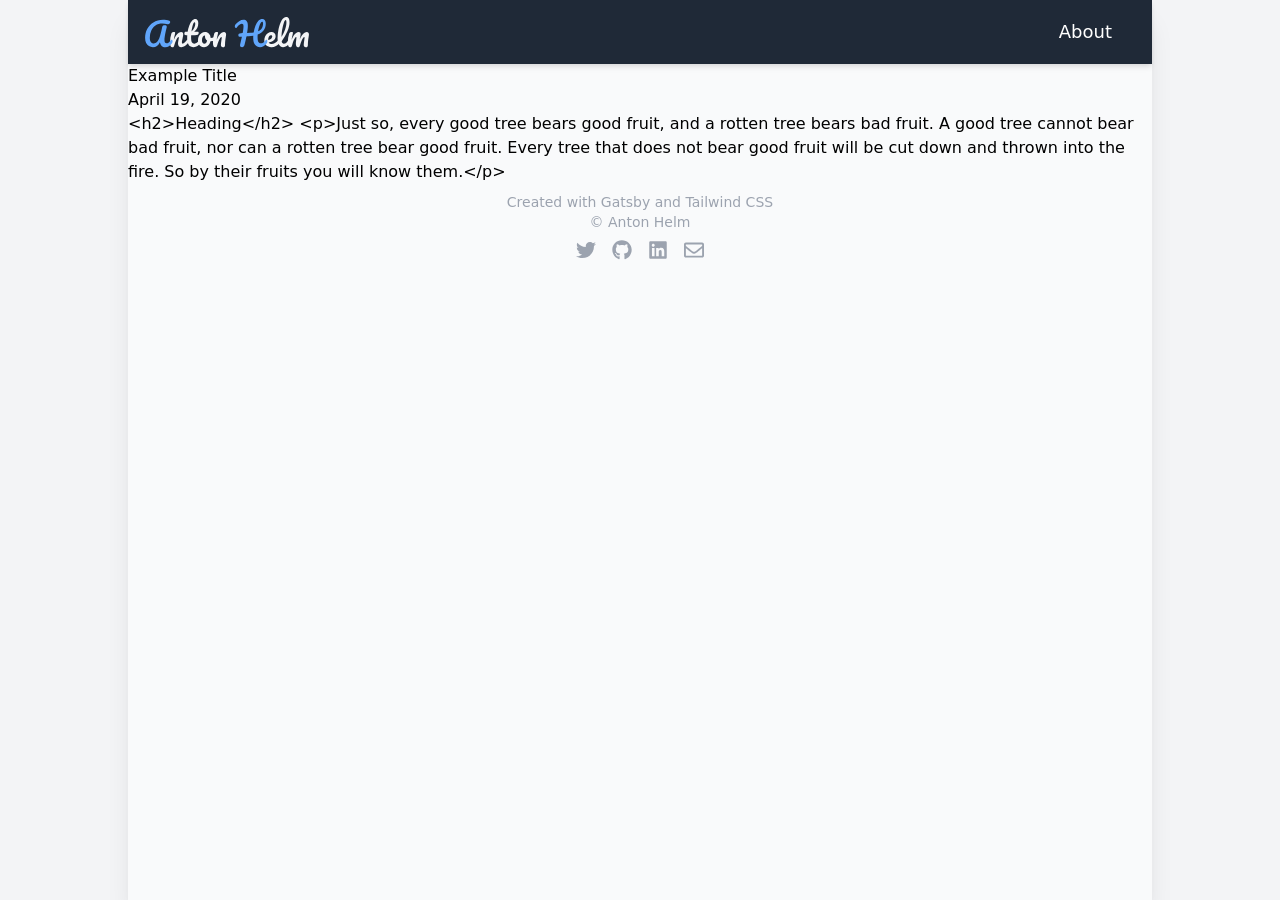
<file: blog/example-post/index.html>
<!DOCTYPE html><html lang="en"><head><meta charSet="utf-8"/><meta http-equiv="x-ua-compatible" content="ie=edge"/><meta name="viewport" content="width=device-width, initial-scale=1, shrink-to-fit=no"/><style data-href="/styles.45fa46f3e6813d41cfdb.css" id="gatsby-global-css">/*! modern-normalize v1.0.0 | MIT License | https://github.com/sindresorhus/modern-normalize */:root{-moz-tab-size:4;-o-tab-size:4;tab-size:4}html{line-height:1.15;-webkit-text-size-adjust:100%}body{margin:0;font-family:system-ui,-apple-system,Segoe UI,Roboto,Helvetica,Arial,sans-serif,Apple Color Emoji,Segoe UI Emoji}hr{height:0;color:inherit}abbr[title]{-webkit-text-decoration:underline dotted;text-decoration:underline dotted}b,strong{font-weight:bolder}code,kbd,pre,samp{font-family:ui-monospace,SFMono-Regular,Consolas,Liberation Mono,Menlo,monospace;font-size:1em}small{font-size:80%}sub,sup{font-size:75%;line-height:0;position:relative;vertical-align:baseline}sub{bottom:-.25em}sup{top:-.5em}table{text-indent:0;border-color:inherit}button,input,optgroup,select,textarea{font-family:inherit;font-size:100%;line-height:1.15;margin:0}button,select{text-transform:none}[type=button],button{-webkit-appearance:button}legend{padding:0}progress{vertical-align:baseline}summary{display:list-item}blockquote,dd,dl,figure,h1,h2,h3,h4,h5,h6,hr,p,pre{margin:0}button{background-color:transparent;background-image:none}button:focus{outline:1px dotted;outline:5px auto -webkit-focus-ring-color}fieldset,ol,ul{margin:0;padding:0}ol,ul{list-style:none}html{font-family:ui-sans-serif,system-ui,-apple-system,BlinkMacSystemFont,Segoe UI,Roboto,Helvetica Neue,Arial,Noto Sans,sans-serif,Apple Color Emoji,Segoe UI Emoji,Segoe UI Symbol,Noto Color Emoji;line-height:1.5}body{font-family:inherit;line-height:inherit}*,:after,:before{box-sizing:border-box;border:0 solid #e5e7eb}hr{border-top-width:1px}img{border-style:solid}textarea{resize:vertical}input::-moz-placeholder,textarea::-moz-placeholder{color:#9ca3af}input:-ms-input-placeholder,textarea:-ms-input-placeholder{color:#9ca3af}input::placeholder,textarea::placeholder{color:#9ca3af}[role=button],button{cursor:pointer}table{border-collapse:collapse}h1,h2,h3,h4,h5,h6{font-size:inherit;font-weight:inherit}a{color:inherit;text-decoration:inherit}button,input,optgroup,select,textarea{padding:0;line-height:inherit;color:inherit}code,kbd,pre,samp{font-family:ui-monospace,SFMono-Regular,Menlo,Monaco,Consolas,Liberation Mono,Courier New,monospace}audio,canvas,embed,iframe,img,object,svg,video{display:block;vertical-align:middle}img,video{max-width:100%;height:auto}.prose{color:#374151;max-width:65ch}.prose a{color:#111827;text-decoration:underline;font-weight:500}.prose strong{color:#111827;font-weight:600}.prose ol[type=a]{--list-counter-style:lower-alpha}.prose ol[type=I]{--list-counter-style:upper-roman}.prose ol[type=i]{--list-counter-style:lower-roman}.prose ol[type="1"]{--list-counter-style:decimal}.prose ol>li{position:relative;padding-left:1.75em}.prose ol>li:before{content:counter(list-item,var(--list-counter-style,decimal)) ".";position:absolute;font-weight:400;color:#6b7280;left:0}.prose ul>li{position:relative;padding-left:1.75em}.prose ul>li:before{content:"";position:absolute;background-color:#d1d5db;border-radius:50%;width:.375em;height:.375em;top:.6875em;left:.25em}.prose hr{border-color:#e5e7eb;border-top-width:1px;margin-top:3em;margin-bottom:3em}.prose blockquote{font-weight:500;font-style:italic;color:#111827;border-left-width:.25rem;border-left-color:#e5e7eb;quotes:"\201C""\201D""\2018""\2019";margin-top:1.6em;margin-bottom:1.6em;padding-left:1em}.prose blockquote p:first-of-type:before{content:open-quote}.prose blockquote p:last-of-type:after{content:close-quote}.prose h1{color:#111827;font-weight:800;font-size:2.25em;margin-top:0;margin-bottom:.8888889em;line-height:1.1111111}.prose h2{color:#111827;font-weight:700;font-size:1.5em;margin-top:2em;margin-bottom:1em;line-height:1.3333333}.prose h3{font-size:1.25em;margin-top:1.6em;margin-bottom:.6em;line-height:1.6}.prose h3,.prose h4{color:#111827;font-weight:600}.prose h4{margin-top:1.5em;margin-bottom:.5em;line-height:1.5}.prose figure figcaption{color:#6b7280;font-size:.875em;line-height:1.4285714;margin-top:.8571429em}.prose code{color:#111827;font-weight:600;font-size:.875em}.prose code:after,.prose code:before{content:"`"}.prose a code{color:#111827}.prose pre{color:#e5e7eb;background-color:#1f2937;overflow-x:auto;font-size:.875em;line-height:1.7142857;margin-top:1.7142857em;margin-bottom:1.7142857em;border-radius:.375rem;padding:.8571429em 1.1428571em}.prose pre code{background-color:transparent;border-width:0;border-radius:0;padding:0;font-weight:400;color:inherit;font-size:inherit;font-family:inherit;line-height:inherit}.prose pre code:after,.prose pre code:before{content:none}.prose table{width:100%;table-layout:auto;text-align:left;margin-top:2em;margin-bottom:2em;font-size:.875em;line-height:1.7142857}.prose thead{color:#111827;font-weight:600;border-bottom-width:1px;border-bottom-color:#d1d5db}.prose thead th{vertical-align:bottom;padding-right:.5714286em;padding-bottom:.5714286em;padding-left:.5714286em}.prose tbody tr{border-bottom-width:1px;border-bottom-color:#e5e7eb}.prose tbody tr:last-child{border-bottom-width:0}.prose tbody td{vertical-align:top;padding:.5714286em}.prose{font-size:1rem;line-height:1.75}.prose p{margin-top:1.25em;margin-bottom:1.25em}.prose figure,.prose img,.prose video{margin-top:2em;margin-bottom:2em}.prose figure>*{margin-top:0;margin-bottom:0}.prose h2 code{font-size:.875em}.prose h3 code{font-size:.9em}.prose ol,.prose ul{margin-top:1.25em;margin-bottom:1.25em}.prose li{margin-top:.5em;margin-bottom:.5em}.prose>ul>li p{margin-top:.75em;margin-bottom:.75em}.prose>ul>li>:first-child{margin-top:1.25em}.prose>ul>li>:last-child{margin-bottom:1.25em}.prose>ol>li>:first-child{margin-top:1.25em}.prose>ol>li>:last-child{margin-bottom:1.25em}.prose ol ol,.prose ol ul,.prose ul ol,.prose ul ul{margin-top:.75em;margin-bottom:.75em}.prose h2+*,.prose h3+*,.prose h4+*,.prose hr+*{margin-top:0}.prose thead th:first-child{padding-left:0}.prose thead th:last-child{padding-right:0}.prose tbody td:first-child{padding-left:0}.prose tbody td:last-child{padding-right:0}.prose>:first-child{margin-top:0}.prose>:last-child{margin-bottom:0}.bg-white{--tw-bg-opacity:1;background-color:rgba(255,255,255,var(--tw-bg-opacity))}.bg-gray-50{--tw-bg-opacity:1;background-color:rgba(249,250,251,var(--tw-bg-opacity))}.bg-gray-100{--tw-bg-opacity:1;background-color:rgba(243,244,246,var(--tw-bg-opacity))}.bg-gray-800{--tw-bg-opacity:1;background-color:rgba(31,41,55,var(--tw-bg-opacity))}.hover\:bg-gray-50:hover{--tw-bg-opacity:1;background-color:rgba(249,250,251,var(--tw-bg-opacity))}.rounded-lg{border-radius:.5rem}.flex{display:flex}.table{display:table}.hidden{display:none}.flex-row{flex-direction:row}.flex-col{flex-direction:column}.place-content-center{place-content:center}.items-center{align-items:center}.justify-between{justify-content:space-between}.justify-around{justify-content:space-around}.flex-auto{flex:1 1 auto}.flex-grow{flex-grow:1}.h-5{height:1.25rem}.h-6{height:1.5rem}.h-8{height:2rem}.text-sm{font-size:.875rem;line-height:1.25rem}.text-lg{font-size:1.125rem;line-height:1.75rem}.max-w-screen-lg{max-width:1024px}.min-h-screen{min-height:100vh}.focus\:outline-none:focus{outline:2px solid transparent;outline-offset:2px}.p-4{padding:1rem}.py-2{padding-top:.5rem;padding-bottom:.5rem}.px-2{padding-left:.5rem;padding-right:.5rem}.px-4{padding-left:1rem;padding-right:1rem}.px-6{padding-left:1.5rem;padding-right:1.5rem}.px-8{padding-left:2rem;padding-right:2rem}.pb-4{padding-bottom:1rem}.fixed{position:fixed}.absolute{position:absolute}.relative{position:relative}.right-0{right:0}.top-8{top:2rem}*{--tw-shadow:0 0 transparent}.shadow-md{--tw-shadow:0 4px 6px -1px rgba(0,0,0,0.1),0 2px 4px -1px rgba(0,0,0,0.06)}.shadow-md,.shadow-xl{box-shadow:var(--tw-ring-offset-shadow,0 0 transparent),var(--tw-ring-shadow,0 0 transparent),var(--tw-shadow)}.shadow-xl{--tw-shadow:0 20px 25px -5px rgba(0,0,0,0.1),0 10px 10px -5px rgba(0,0,0,0.04)}*{--tw-ring-inset:var(--tw-empty,/*!*/ /*!*/);--tw-ring-offset-width:0px;--tw-ring-offset-color:#fff;--tw-ring-color:rgba(59,130,246,0.5);--tw-ring-offset-shadow:0 0 transparent;--tw-ring-shadow:0 0 transparent}.fill-current{fill:currentColor}.text-center{text-align:center}.text-white{--tw-text-opacity:1;color:rgba(255,255,255,var(--tw-text-opacity))}.text-gray-100{--tw-text-opacity:1;color:rgba(243,244,246,var(--tw-text-opacity))}.text-gray-400{--tw-text-opacity:1;color:rgba(156,163,175,var(--tw-text-opacity))}.hover\:text-blue-400:hover{--tw-text-opacity:1;color:rgba(96,165,250,var(--tw-text-opacity))}.antialiased{-webkit-font-smoothing:antialiased;-moz-osx-font-smoothing:grayscale}.w-5{width:1.25rem}.w-6{width:1.5rem}.w-48{width:12rem}.w-auto{width:auto}@-webkit-keyframes spin{to{transform:rotate(1turn)}}@keyframes spin{to{transform:rotate(1turn)}}@-webkit-keyframes ping{75%,to{transform:scale(2);opacity:0}}@keyframes ping{75%,to{transform:scale(2);opacity:0}}@-webkit-keyframes pulse{50%{opacity:.5}}@keyframes pulse{50%{opacity:.5}}@-webkit-keyframes bounce{0%,to{transform:translateY(-25%);-webkit-animation-timing-function:cubic-bezier(.8,0,1,1);animation-timing-function:cubic-bezier(.8,0,1,1)}50%{transform:none;-webkit-animation-timing-function:cubic-bezier(0,0,.2,1);animation-timing-function:cubic-bezier(0,0,.2,1)}}@keyframes bounce{0%,to{transform:translateY(-25%);-webkit-animation-timing-function:cubic-bezier(.8,0,1,1);animation-timing-function:cubic-bezier(.8,0,1,1)}50%{transform:none;-webkit-animation-timing-function:cubic-bezier(0,0,.2,1);animation-timing-function:cubic-bezier(0,0,.2,1)}}@media (min-width:640px){.sm\:block{display:block}.sm\:hidden{display:none}.sm\:flex-row-reverse{flex-direction:row-reverse}}</style><meta name="generator" content="Gatsby 2.29.2"/><title data-react-helmet="true">Example Title | ahelm.github.io</title><meta data-react-helmet="true" name="description" content="Personal webpage of Anton Helm"/><meta data-react-helmet="true" property="og:title" content="Example Title"/><meta data-react-helmet="true" property="og:description" content="Personal webpage of Anton Helm"/><meta data-react-helmet="true" property="og:type" content="website"/><meta data-react-helmet="true" name="twitter:card" content="summary"/><meta data-react-helmet="true" name="twitter:creator" content="Anton Helm"/><meta data-react-helmet="true" name="twitter:title" content="Example Title"/><meta data-react-helmet="true" name="twitter:description" content="Personal webpage of Anton Helm"/><link rel="icon" href="/favicon-32x32.png?v=6a78f9a2abe7ec15a011fdb42c3bc887" type="image/png"/><link rel="icon" href="/favicon.svg?v=6a78f9a2abe7ec15a011fdb42c3bc887" type="image/svg+xml"/><link rel="manifest" href="/manifest.webmanifest" crossorigin="anonymous"/><meta name="theme-color" content="#202124"/><link rel="apple-touch-icon" sizes="48x48" href="/icons/icon-48x48.png?v=6a78f9a2abe7ec15a011fdb42c3bc887"/><link rel="apple-touch-icon" sizes="72x72" href="/icons/icon-72x72.png?v=6a78f9a2abe7ec15a011fdb42c3bc887"/><link rel="apple-touch-icon" sizes="96x96" href="/icons/icon-96x96.png?v=6a78f9a2abe7ec15a011fdb42c3bc887"/><link rel="apple-touch-icon" sizes="144x144" href="/icons/icon-144x144.png?v=6a78f9a2abe7ec15a011fdb42c3bc887"/><link rel="apple-touch-icon" sizes="192x192" href="/icons/icon-192x192.png?v=6a78f9a2abe7ec15a011fdb42c3bc887"/><link rel="apple-touch-icon" sizes="256x256" href="/icons/icon-256x256.png?v=6a78f9a2abe7ec15a011fdb42c3bc887"/><link rel="apple-touch-icon" sizes="384x384" href="/icons/icon-384x384.png?v=6a78f9a2abe7ec15a011fdb42c3bc887"/><link rel="apple-touch-icon" sizes="512x512" href="/icons/icon-512x512.png?v=6a78f9a2abe7ec15a011fdb42c3bc887"/><link as="script" rel="preload" href="/webpack-runtime-47ac78e2807bcb983a69.js"/><link as="script" rel="preload" href="/styles-31f023f48facb69035d3.js"/><link as="script" rel="preload" href="/framework-6eeb8ad043160a79d5e7.js"/><link as="script" rel="preload" href="/app-5bdb7c90c9bd4064915d.js"/><link as="script" rel="preload" href="/1bfc9850-9494cabc93975f6f040b.js"/><link as="script" rel="preload" href="/commons-9d49c42356b0ad3ecf44.js"/><link as="script" rel="preload" href="/component---src-components-blog-template-tsx-45069bd46cbf8430a096.js"/><link as="fetch" rel="preload" href="/page-data/blog/example-post/page-data.json" crossorigin="anonymous"/><link as="fetch" rel="preload" href="/page-data/sq/d/63159454.json" crossorigin="anonymous"/><link as="fetch" rel="preload" href="/page-data/app-data.json" crossorigin="anonymous"/></head><body><div id="___gatsby"><div style="outline:none" tabindex="-1" id="gatsby-focus-wrapper"><div class="flex min-h-screen justify-around bg-gray-100"><div class="flex-auto antialiased max-w-screen-lg shadow-xl bg-gray-50"><div class="flex flex-col max-w-screen-lg"><header class="p-4 flex flex-row justify-between items-center bg-gray-800 shadow-md "><a href="/"><svg class="h-8 w-auto" width="166" height="32" fill="none" xmlns="http://www.w3.org/2000/svg"><path d="M28.277 31.16c-.81 0-1.387-.427-1.728-1.28-.32-.853-.48-2.219-.48-4.096 0-2.773.394-5.408 1.184-7.904.192-.619.501-1.067.928-1.344.448-.299 1.066-.448 1.856-.448.426 0 .725.053.896.16.17.107.256.31.256.608 0 .341-.16 1.11-.48 2.304a49 49 0 00-.512 2.24c-.128.64-.235 1.43-.32 2.368.704-1.835 1.493-3.328 2.368-4.48.874-1.152 1.728-1.973 2.56-2.464.853-.49 1.632-.736 2.336-.736 1.386 0 2.08.693 2.08 2.08 0 .832-.235 2.336-.704 4.512-.406 1.856-.608 3.083-.608 3.68 0 .853.31 1.28.928 1.28.426 0 .928-.256 1.504-.768.597-.533 1.386-1.387 2.368-2.56.256-.299.544-.448.864-.448.277 0 .49.128.64.384.17.256.256.608.256 1.056 0 .853-.203 1.515-.608 1.984-.918 1.13-1.91 2.059-2.976 2.784-1.046.725-2.24 1.088-3.584 1.088-1.088 0-1.91-.31-2.464-.928-.555-.64-.832-1.557-.832-2.752 0-.597.15-1.664.448-3.2.277-1.344.416-2.272.416-2.784 0-.341-.118-.512-.352-.512-.278 0-.672.363-1.184 1.088-.49.704-1.003 1.643-1.536 2.816a22.986 22.986 0 00-1.248 3.712c-.235 1.003-.512 1.685-.832 2.048-.299.341-.779.512-1.44.512z" fill="#F3F4F6"></path><path d="M56.152 23.864c.277 0 .49.128.64.384.17.256.256.608.256 1.056 0 .853-.203 1.515-.608 1.984-.918 1.13-1.92 2.059-3.008 2.784-1.088.725-2.336 1.088-3.744 1.088-4.352 0-6.528-3.061-6.528-9.184 0-.939.032-1.888.096-2.848h-1.248c-.64 0-1.078-.117-1.312-.352-.214-.235-.32-.608-.32-1.12 0-1.195.48-1.792 1.44-1.792h1.824c.362-2.347.917-4.49 1.664-6.432.746-1.941 1.642-3.488 2.688-4.64 1.066-1.152 2.208-1.728 3.424-1.728.896 0 1.6.395 2.112 1.184.512.79.768 1.781.768 2.976 0 3.307-1.387 6.187-4.16 8.64h3.584c.341 0 .586.075.736.224.15.15.224.427.224.832 0 1.472-1.206 2.208-3.616 2.208H47.16a66.443 66.443 0 00-.064 2.496c0 2.219.256 3.776.768 4.672.533.896 1.365 1.344 2.496 1.344a3.82 3.82 0 002.432-.832c.704-.555 1.536-1.387 2.496-2.496.256-.299.544-.448.864-.448zm-5.6-17.728c-.32 0-.683.405-1.088 1.216-.384.79-.758 1.899-1.12 3.328a46.75 46.75 0 00-.864 4.704c1.258-1.088 2.197-2.304 2.816-3.648.64-1.365.96-2.603.96-3.712 0-1.259-.235-1.888-.704-1.888z" fill="#F3F4F6"></path><path d="M70.762 21.176c.278 0 .49.139.64.416.15.277.224.63.224 1.056 0 1.024-.31 1.632-.928 1.824-1.28.448-2.688.704-4.224.768-.405 1.792-1.205 3.232-2.4 4.32-1.194 1.067-2.55 1.6-4.064 1.6-1.28 0-2.378-.31-3.296-.928a5.937 5.937 0 01-2.048-2.464c-.47-1.024-.704-2.133-.704-3.328 0-1.621.31-3.061.928-4.32.619-1.28 1.472-2.272 2.56-2.976a6.38 6.38 0 013.616-1.088c1.622 0 2.923.565 3.904 1.696 1.003 1.11 1.59 2.485 1.76 4.128 1.003-.064 2.198-.277 3.584-.64.17-.043.32-.064.448-.064zm-10.496 6.592c.683 0 1.27-.277 1.76-.832.512-.555.854-1.355 1.024-2.4a4.541 4.541 0 01-1.536-1.76 5.344 5.344 0 01-.512-2.304c0-.341.032-.683.096-1.024h-.16c-.853 0-1.568.416-2.144 1.248-.554.81-.832 1.963-.832 3.456 0 1.173.224 2.07.672 2.688.47.619 1.014.928 1.632.928z" fill="#F3F4F6"></path><path d="M71.152 31.16c-.81 0-1.387-.427-1.728-1.28-.32-.853-.48-2.219-.48-4.096 0-2.773.394-5.408 1.184-7.904.192-.619.501-1.067.928-1.344.448-.299 1.066-.448 1.856-.448.426 0 .725.053.896.16.17.107.256.31.256.608 0 .341-.16 1.11-.48 2.304-.214.853-.384 1.6-.512 2.24-.128.64-.235 1.43-.32 2.368.704-1.835 1.493-3.328 2.368-4.48.874-1.152 1.728-1.973 2.56-2.464.853-.49 1.632-.736 2.336-.736.682 0 1.194.181 1.536.544.362.341.544.853.544 1.536 0 .555-.118 1.6-.352 3.136a69.701 69.701 0 00-.512 3.712 35.314 35.314 0 00-.192 3.872c0 .81-.17 1.397-.512 1.76-.32.341-.854.512-1.6.512-.704 0-1.216-.181-1.536-.544-.32-.363-.48-.907-.48-1.632 0-.853.15-2.261.448-4.224.256-1.707.384-2.795.384-3.264 0-.341-.118-.512-.352-.512-.278 0-.672.363-1.184 1.088-.49.704-1.003 1.643-1.536 2.816a22.986 22.986 0 00-1.248 3.712c-.235 1.003-.512 1.685-.832 2.048-.299.341-.779.512-1.44.512zM135.058 23.864c.277 0 .491.128.64.384.171.256.256.608.256 1.056 0 .853-.203 1.515-.608 1.984-.789.96-1.909 1.845-3.36 2.656a9.186 9.186 0 01-4.608 1.216c-2.24 0-3.979-.608-5.216-1.824-1.237-1.216-1.856-2.88-1.856-4.992 0-1.472.309-2.837.928-4.096.619-1.28 1.472-2.293 2.56-3.04 1.109-.747 2.357-1.12 3.744-1.12 1.237 0 2.229.373 2.976 1.12.747.725 1.12 1.717 1.12 2.976 0 1.472-.533 2.741-1.6 3.808-1.045 1.045-2.827 1.877-5.344 2.496.533.981 1.547 1.472 3.04 1.472.96 0 2.048-.33 3.264-.992a10.983 10.983 0 003.2-2.656c.256-.299.544-.448.864-.448zm-8.064-4.64c-.789 0-1.461.459-2.016 1.376-.533.917-.8 2.027-.8 3.328v.064c1.259-.299 2.251-.747 2.976-1.344.725-.597 1.088-1.29 1.088-2.08 0-.405-.117-.725-.352-.96-.213-.256-.512-.384-.896-.384z" fill="#F3F4F6"></path><path d="M145.477 23.864c.277 0 .49.128.64.384.17.256.255.608.255 1.056 0 .853-.202 1.515-.608 1.984-.917 1.13-1.919 2.059-3.007 2.784-1.067.725-2.283 1.088-3.648 1.088-1.878 0-3.275-.853-4.192-2.56-.896-1.707-1.345-3.915-1.345-6.624 0-2.603.331-5.568.992-8.896.683-3.328 1.675-6.187 2.976-8.576 1.323-2.39 2.891-3.584 4.705-3.584 1.024 0 1.824.48 2.4 1.44.597.939.895 2.293.895 4.064 0 2.539-.704 5.483-2.112 8.832-1.408 3.35-3.317 6.667-5.727 9.952.149.875.394 1.504.735 1.888.342.363.79.544 1.345.544.874 0 1.642-.245 2.304-.736.661-.512 1.504-1.376 2.528-2.592.256-.299.544-.448.864-.448zM141.54 4.088c-.49 0-1.045.885-1.664 2.656-.618 1.77-1.162 3.968-1.631 6.592-.47 2.624-.726 5.141-.768 7.552 1.514-2.496 2.719-4.992 3.615-7.488.896-2.517 1.344-4.81 1.344-6.88 0-1.621-.298-2.432-.896-2.432z" fill="#F3F4F6"></path><path d="M146.058 31.16c-.811 0-1.387-.427-1.728-1.28-.32-.853-.48-2.219-.48-4.096 0-2.773.395-5.408 1.184-7.904.192-.619.501-1.067.928-1.344.448-.299 1.067-.448 1.856-.448.427 0 .725.053.896.16.171.107.256.31.256.608 0 .341-.16 1.11-.48 2.304a49.54 49.54 0 00-.512 2.24 21.345 21.345 0 00-.32 2.336c.576-1.664 1.259-3.072 2.048-4.224.811-1.152 1.632-2.005 2.464-2.56.853-.576 1.653-.864 2.4-.864.747 0 1.269.17 1.568.512.32.341.48.864.48 1.568 0 .683-.203 1.92-.608 3.712a35.716 35.716 0 00-.352 1.728c.704-1.792 1.483-3.253 2.336-4.384.875-1.13 1.728-1.93 2.56-2.4.832-.49 1.6-.736 2.304-.736.683 0 1.195.181 1.536.544.363.341.544.853.544 1.536 0 .555-.117 1.6-.352 3.136a70.115 70.115 0 00-.512 3.712 35.315 35.315 0 00-.192 3.872c0 .81-.171 1.397-.512 1.76-.32.341-.853.512-1.6.512-.704 0-1.216-.181-1.536-.544-.32-.363-.48-.907-.48-1.632 0-.853.149-2.261.448-4.224.256-1.707.384-2.795.384-3.264 0-.341-.117-.512-.352-.512-.277 0-.672.363-1.184 1.088-.512.704-1.024 1.643-1.536 2.816a22.986 22.986 0 00-1.248 3.712c-.235 1.024-.512 1.707-.832 2.048-.299.341-.789.512-1.472.512-.704 0-1.237-.33-1.6-.992-.341-.683-.512-1.504-.512-2.464 0-.81.107-1.984.32-3.52.171-1.365.256-2.261.256-2.688 0-.341-.117-.512-.352-.512-.32 0-.725.384-1.216 1.152-.491.768-.971 1.75-1.44 2.944a30.03 30.03 0 00-1.088 3.52c-.235 1.003-.512 1.685-.832 2.048-.299.341-.779.512-1.44.512z" fill="#F3F4F6"></path><path d="M8.913 31.16c-1.472 0-2.806-.363-4-1.088-1.174-.725-2.102-1.77-2.784-3.136-.683-1.387-1.024-3.019-1.024-4.896 0-3.243.693-6.24 2.08-8.992 1.386-2.773 3.434-4.992 6.144-6.656 2.709-1.685 5.962-2.528 9.76-2.528.98 0 2.026.075 3.136.224 1.13.15 2.154.373 3.072.672.597.17.895.597.895 1.28 0 .555-.213 1.077-.64 1.568-.405.49-.885.736-1.44.736-.17 0-.298-.01-.383-.032a32.108 32.108 0 00-2.848-.544 15.586 15.586 0 00-2.497-.192c-2.709 0-5.013.661-6.912 1.984-1.898 1.301-3.317 3.03-4.255 5.184-.94 2.155-1.408 4.48-1.408 6.976 0 1.813.352 3.221 1.056 4.224.725.981 1.664 1.472 2.816 1.472 1.3 0 2.442-.533 3.424-1.6.98-1.067 1.877-2.795 2.688-5.184.81-2.39 1.61-5.632 2.4-9.728.127-.597.383-1.003.767-1.216.384-.213.896-.32 1.537-.32 1.514 0 2.271.49 2.271 1.472 0 .17-.032.384-.096.64a91.388 91.388 0 00-1.535 6.88c-.448 2.496-.672 4.395-.672 5.696 0 1.152.17 1.995.512 2.528.34.512.863.768 1.567.768.683 0 1.334-.224 1.953-.672.618-.47 1.397-1.259 2.335-2.368.256-.299.544-.448.864-.448.278 0 .491.128.64.384.171.256.257.608.257 1.056 0 .832-.203 1.493-.608 1.984-1.046 1.259-2.07 2.219-3.072 2.88-1.003.661-2.23.992-3.68.992-1.494 0-2.7-.427-3.617-1.28-.917-.875-1.493-2.101-1.727-3.68-1.58 3.307-3.904 4.96-6.976 4.96zM122.481 23.864c.277 0 .49.128.64.384.17.256.256.608.256 1.056 0 .832-.203 1.493-.608 1.984-2.112 2.581-4.363 3.872-6.752 3.872-2.07 0-3.723-.8-4.96-2.4-1.238-1.6-1.856-3.893-1.856-6.88 0-.725.032-1.45.096-2.176a45.24 45.24 0 01-4.608.576c-1.11.085-1.867.139-2.272.16-.427 2.176-1.024 4.843-1.792 8-.448 1.856-1.302 2.784-2.56 2.784-1.366 0-2.049-.619-2.049-1.856 0-.277.054-.661.16-1.152a218.952 218.952 0 001.728-7.424l-1.535.064c-.704 0-1.216-.117-1.537-.352-.32-.256-.48-.661-.48-1.216 0-.704.203-1.216.608-1.536.406-.341 1.078-.533 2.017-.576l1.695-.064c.555-3.008.832-5.301.832-6.88 0-1.003-.149-1.685-.448-2.048-.298-.363-.693-.544-1.183-.544-1.494 0-3.18 1.248-5.056 3.744-.278.363-.587.544-.928.544-.3 0-.555-.139-.768-.416-.214-.277-.32-.63-.32-1.056 0-.661.266-1.365.8-2.112a11.379 11.379 0 013.552-3.2c1.429-.853 2.88-1.28 4.351-1.28 1.387 0 2.454.48 3.201 1.44.768.939 1.152 2.41 1.152 4.416 0 1.77-.256 4.17-.768 7.2l3.136-.16c1.344-.064 2.496-.17 3.456-.32.384-2.347.97-4.544 1.76-6.592.789-2.048 1.77-3.712 2.944-4.992 1.173-1.28 2.485-1.92 3.936-1.92 1.066 0 1.909.427 2.528 1.28.618.832.928 1.93.928 3.296 0 5.29-2.699 8.96-8.096 11.008a35.53 35.53 0 00-.096 2.656c0 2.24.277 3.83.832 4.768.554.939 1.333 1.408 2.336 1.408.874 0 1.674-.224 2.4-.672.725-.47 1.546-1.259 2.464-2.368.256-.299.544-.448.864-.448zm-4.32-18.144c-.47 0-.971.427-1.504 1.28-.512.853-1.003 2.016-1.472 3.488-.47 1.472-.843 3.083-1.12 4.832 1.706-.704 2.965-1.707 3.776-3.008.81-1.301 1.216-2.976 1.216-5.024 0-.49-.086-.875-.256-1.152-.171-.277-.384-.416-.64-.416z" fill="#60A5FA"></path></svg></a><nav class="hidden sm:block"><a class="text-white text-lg px-6 py-2" href="/">About</a></nav><div class="relative sm:hidden"><button type="button" class="focus:outline-none hover:outline-none"><svg class="h-6 w-6 fill-current text-gray-100 " xmlns="http://www.w3.org/2000/svg" fill="none" viewBox="0 0 24 24" stroke="currentColor"><path class="hidden" stroke-linecap="round" stroke-linejoin="round" stroke-width="2" d="M6 18L18 6M6 6l12 12"></path><path class="" stroke-linecap="round" stroke-linejoin="round" stroke-width="2" d="M4 6h16M4 12h16M4 18h16"></path></svg></button><div class="hidden absolute top-8 right-0 flex flex-col w-48 py-2 rounded-lg bg-white shadow-xl"><a class="text-center px-8 py-2 hover:text-blue-400 hover:bg-gray-50 text-lg" href="/">About</a></div></div></header><main class="flex-grow"><div><div><div><h1>Example Title</h1><h4>April 19, 2020</h4></div><div>&lt;h2&gt;Heading&lt;/h2&gt;
&lt;p&gt;Just so, every good tree bears good fruit, and a rotten tree bears bad fruit. A good tree cannot bear bad fruit, nor can a rotten tree bear good fruit. Every tree that does not bear good fruit will be cut down and thrown into the fire. So by their fruits you will know them.&lt;/p&gt;</div></div></div></main><footer class="flex flex-col py-2 text-gray-400 "><div class="flex place-content-center text-sm text-center"><div><div>Created with Gatsby and Tailwind CSS</div><div>© Anton Helm</div></div></div><div class="flex flex-row py-2 place-content-center"><a href="https://twitter.com/HelmAnton" aria-label="Twitter" class="px-2"><svg stroke="currentColor" fill="currentColor" stroke-width="0" viewBox="0 0 512 512" class="h-5 w-5" height="1em" width="1em" xmlns="http://www.w3.org/2000/svg"><path d="M459.37 151.716c.325 4.548.325 9.097.325 13.645 0 138.72-105.583 298.558-298.558 298.558-59.452 0-114.68-17.219-161.137-47.106 8.447.974 16.568 1.299 25.34 1.299 49.055 0 94.213-16.568 130.274-44.832-46.132-.975-84.792-31.188-98.112-72.772 6.498.974 12.995 1.624 19.818 1.624 9.421 0 18.843-1.3 27.614-3.573-48.081-9.747-84.143-51.98-84.143-102.985v-1.299c13.969 7.797 30.214 12.67 47.431 13.319-28.264-18.843-46.781-51.005-46.781-87.391 0-19.492 5.197-37.36 14.294-52.954 51.655 63.675 129.3 105.258 216.365 109.807-1.624-7.797-2.599-15.918-2.599-24.04 0-57.828 46.782-104.934 104.934-104.934 30.213 0 57.502 12.67 76.67 33.137 23.715-4.548 46.456-13.32 66.599-25.34-7.798 24.366-24.366 44.833-46.132 57.827 21.117-2.273 41.584-8.122 60.426-16.243-14.292 20.791-32.161 39.308-52.628 54.253z"></path></svg></a><a href="https://github.com/ahelm" aria-label="Github" class="px-2"><svg stroke="currentColor" fill="currentColor" stroke-width="0" viewBox="0 0 496 512" class="h-5 w-5" height="1em" width="1em" xmlns="http://www.w3.org/2000/svg"><path d="M165.9 397.4c0 2-2.3 3.6-5.2 3.6-3.3.3-5.6-1.3-5.6-3.6 0-2 2.3-3.6 5.2-3.6 3-.3 5.6 1.3 5.6 3.6zm-31.1-4.5c-.7 2 1.3 4.3 4.3 4.9 2.6 1 5.6 0 6.2-2s-1.3-4.3-4.3-5.2c-2.6-.7-5.5.3-6.2 2.3zm44.2-1.7c-2.9.7-4.9 2.6-4.6 4.9.3 2 2.9 3.3 5.9 2.6 2.9-.7 4.9-2.6 4.6-4.6-.3-1.9-3-3.2-5.9-2.9zM244.8 8C106.1 8 0 113.3 0 252c0 110.9 69.8 205.8 169.5 239.2 12.8 2.3 17.3-5.6 17.3-12.1 0-6.2-.3-40.4-.3-61.4 0 0-70 15-84.7-29.8 0 0-11.4-29.1-27.8-36.6 0 0-22.9-15.7 1.6-15.4 0 0 24.9 2 38.6 25.8 21.9 38.6 58.6 27.5 72.9 20.9 2.3-16 8.8-27.1 16-33.7-55.9-6.2-112.3-14.3-112.3-110.5 0-27.5 7.6-41.3 23.6-58.9-2.6-6.5-11.1-33.3 2.6-67.9 20.9-6.5 69 27 69 27 20-5.6 41.5-8.5 62.8-8.5s42.8 2.9 62.8 8.5c0 0 48.1-33.6 69-27 13.7 34.7 5.2 61.4 2.6 67.9 16 17.7 25.8 31.5 25.8 58.9 0 96.5-58.9 104.2-114.8 110.5 9.2 7.9 17 22.9 17 46.4 0 33.7-.3 75.4-.3 83.6 0 6.5 4.6 14.4 17.3 12.1C428.2 457.8 496 362.9 496 252 496 113.3 383.5 8 244.8 8zM97.2 352.9c-1.3 1-1 3.3.7 5.2 1.6 1.6 3.9 2.3 5.2 1 1.3-1 1-3.3-.7-5.2-1.6-1.6-3.9-2.3-5.2-1zm-10.8-8.1c-.7 1.3.3 2.9 2.3 3.9 1.6 1 3.6.7 4.3-.7.7-1.3-.3-2.9-2.3-3.9-2-.6-3.6-.3-4.3.7zm32.4 35.6c-1.6 1.3-1 4.3 1.3 6.2 2.3 2.3 5.2 2.6 6.5 1 1.3-1.3.7-4.3-1.3-6.2-2.2-2.3-5.2-2.6-6.5-1zm-11.4-14.7c-1.6 1-1.6 3.6 0 5.9 1.6 2.3 4.3 3.3 5.6 2.3 1.6-1.3 1.6-3.9 0-6.2-1.4-2.3-4-3.3-5.6-2z"></path></svg></a><a href="https://www.linkedin.com/in/anton-helm/" aria-label="Linkedin" class="px-2"><svg stroke="currentColor" fill="currentColor" stroke-width="0" viewBox="0 0 448 512" class="h-5 w-5" height="1em" width="1em" xmlns="http://www.w3.org/2000/svg"><path d="M416 32H31.9C14.3 32 0 46.5 0 64.3v383.4C0 465.5 14.3 480 31.9 480H416c17.6 0 32-14.5 32-32.3V64.3c0-17.8-14.4-32.3-32-32.3zM135.4 416H69V202.2h66.5V416zm-33.2-243c-21.3 0-38.5-17.3-38.5-38.5S80.9 96 102.2 96c21.2 0 38.5 17.3 38.5 38.5 0 21.3-17.2 38.5-38.5 38.5zm282.1 243h-66.4V312c0-24.8-.5-56.7-34.5-56.7-34.6 0-39.9 27-39.9 54.9V416h-66.4V202.2h63.7v29.2h.9c8.9-16.8 30.6-34.5 62.9-34.5 67.2 0 79.7 44.3 79.7 101.9V416z"></path></svg></a><a href="mailto:a.helm87@gmail.com" aria-label="Mail" class="px-2"><svg stroke="currentColor" fill="currentColor" stroke-width="0" viewBox="0 0 512 512" class="h-5 w-5" height="1em" width="1em" xmlns="http://www.w3.org/2000/svg"><path d="M464 64H48C21.49 64 0 85.49 0 112v288c0 26.51 21.49 48 48 48h416c26.51 0 48-21.49 48-48V112c0-26.51-21.49-48-48-48zm0 48v40.805c-22.422 18.259-58.168 46.651-134.587 106.49-16.841 13.247-50.201 45.072-73.413 44.701-23.208.375-56.579-31.459-73.413-44.701C106.18 199.465 70.425 171.067 48 152.805V112h416zM48 400V214.398c22.914 18.251 55.409 43.862 104.938 82.646 21.857 17.205 60.134 55.186 103.062 54.955 42.717.231 80.509-37.199 103.053-54.947 49.528-38.783 82.032-64.401 104.947-82.653V400H48z"></path></svg></a></div></footer></div></div></div></div><div id="gatsby-announcer" style="position:absolute;top:0;width:1px;height:1px;padding:0;overflow:hidden;clip:rect(0, 0, 0, 0);white-space:nowrap;border:0" aria-live="assertive" aria-atomic="true"></div></div><script id="gatsby-script-loader">/*<![CDATA[*/window.pagePath="/blog/example-post";/*]]>*/</script><script id="gatsby-chunk-mapping">/*<![CDATA[*/window.___chunkMapping={"polyfill":["/polyfill-d4b9477c183dc5c8fd29.js"],"app":["/app-5bdb7c90c9bd4064915d.js"],"component---src-components-blog-template-tsx":["/component---src-components-blog-template-tsx-45069bd46cbf8430a096.js"],"component---src-pages-404-tsx":["/component---src-pages-404-tsx-6dc5c0ede89cc450417f.js"],"component---src-pages-blog-tsx":["/component---src-pages-blog-tsx-d068ca4bfde10db5a1be.js"],"component---src-pages-cv-tsx":["/component---src-pages-cv-tsx-9f402a9100a8c9e5c503.js"],"component---src-pages-index-tsx":["/component---src-pages-index-tsx-4c0853dd075ad64dbdd3.js"],"component---src-pages-projects-tsx":["/component---src-pages-projects-tsx-cd0b43d2f1c1f1fcaa38.js"]};/*]]>*/</script><script src="/polyfill-d4b9477c183dc5c8fd29.js" nomodule=""></script><script src="/component---src-components-blog-template-tsx-45069bd46cbf8430a096.js" async=""></script><script src="/commons-9d49c42356b0ad3ecf44.js" async=""></script><script src="/1bfc9850-9494cabc93975f6f040b.js" async=""></script><script src="/app-5bdb7c90c9bd4064915d.js" async=""></script><script src="/framework-6eeb8ad043160a79d5e7.js" async=""></script><script src="/styles-31f023f48facb69035d3.js" async=""></script><script src="/webpack-runtime-47ac78e2807bcb983a69.js" async=""></script></body></html>
</file>
